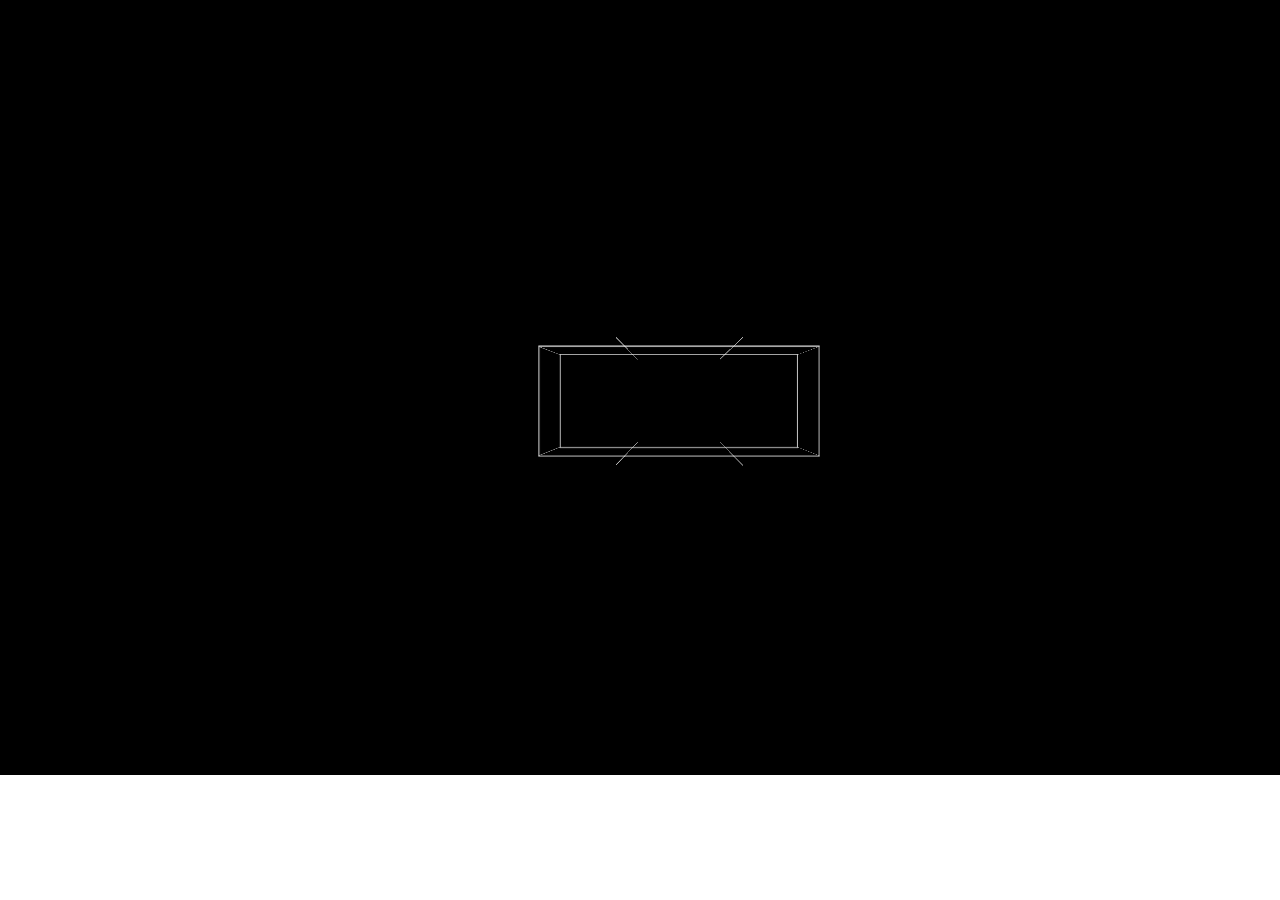
<file: index.html>
<!DOCTYPE html>
<html>
<head>
	<meta charset="utf-8">
	<meta name="viewport" content="width=device-width, initial-scale=1">
	<title></title>
	<link rel="stylesheet" href="https://cdnjs.cloudflare.com/ajax/libs/font-awesome/4.7.0/css/font-awesome.min.css">
   <style type="text/css">
      /* Center the loader */
      .loader {
  perspective: 600px;
  width: 100px;
  height: 100px;
}

.cube {
  width: 100%;
  height: 100%;
  transform-style: preserve-3d;
  animation: rotate 4s linear infinite;
}

.face {
  position: absolute;
  width: 100%;
  height: 100%;
  opacity: 0.8;
  border: 0.5px solid #fff;
}

.face:nth-child(1) {
  transform: rotateX(90deg) translateZ(50px);
}

.face:nth-child(2) {
  transform: rotateX(-90deg) translateZ(50px);
}

.face:nth-child(3) {
  transform: translateZ(50px);
}

.face:nth-child(4) {
  transform: rotateY(90deg) translateZ(50px);
}

.face:nth-child(5) {
  transform: rotateY(-90deg) translateZ(50px);
}

.face:nth-child(6) {
  transform: rotateY(180deg) translateZ(50px);
}

@keyframes rotate {
  0% {
    transform: rotateX(0deg) rotateY(0deg);
  }

  100% {
    transform: rotateX(360deg) rotateY(360deg);
  }
}


@-webkit-keyframes spin {
  0% { -webkit-transform: rotate(0deg); }
  100% { -webkit-transform: rotate(360deg); }
}

@keyframes spin {
  0% { transform: rotate(0deg); }
  100% { transform: rotate(360deg); }
}

/* Add animation to "page content" */
.animate-bottom {
  position: relative;
  -webkit-animation-name: animatebottom;
  -webkit-animation-duration: 1s;
  animation-name: animatebottom;
  animation-duration: 1s
}

@-webkit-keyframes animatebottom {
  from { bottom:-100px; opacity:0 } 
  to { bottom:0px; opacity:1 }
}

@keyframes animatebottom { 
  from{ bottom:-100px; opacity:0 } 
  to{ bottom:0; opacity:1 }
}

#myDiv {
  display: none;
  text-align: center;
}

.my{
   background-color: black;height: 775px;width: 100%;
}

 
 .blk{color: white;}  	
.blk:hover{color: red}

.blk1{color: black;}
.blk1:hover{color: red;}

.blk3{color: white;}
.blk3:hover{color: #2c3847}

.blk4{background: green;}
.blk4:hover{background: #2c3847}

.pbtn{color: white;}
.pbtn:hover{color:#2c3847;}


.btn{background: #256da1;}
.btn:hover{background: #253140}

.btn1{background: #912372;}
.btn1:hover{background: #253140}

.btn2{background:white;}
.btn2:hover{background:#253140} }

.img{height:400px;width:50%;background-size:110% 110%;transition: 2s; }
.img:hover{background-size: 100% 100%;transition: 2s;}

.sh{height: 100%;width: 100%;background:#0000007a}
.sh:hover{height: 100%;width: 100%;background: #21216a4d;}

.img2{height:400px;width:90%;background-size: 110% 110%;transition: 2s}
.img2:hover{background-size: 100% 100%;transition: 2s}

.s{background: #00000036;}


.img3{height: 400px;width: 90%;background-size: 110% 110%;transition: 2s}
.img3:hover{background-size: 100% 100%;transition: 2s}



.zoom{height: 250px;width: 30%;background-size: 100% 100%;transition: 2s}
.zoom:hover{background-size: 110% 110%;transition: 2s}

.font20{font-size:20px}
.font25{font-size:25px}
.font30{font-size:30px}

.h20{height: 20px}
.h25{height: 25px}
.h150{height: 150px}
.h200{height: 200px}
.h400{height: 400px}
.h500{height: 500px}
.h600{height: 600px}
.h700{height: 700px}



.h300{height: 300px}
.h200{height: 200px}
.h250{height: 250px}
.h100{height: 100px}
.w100{width: 100%}
.w30{width: 30%}
.w40{width: 40%}
.w50{width: 50%}
.w90{width: 90%}

.w70{width: 70%}
.w80{width: 80%}
.w85{width: 85%}
.w48{width: 48%}
.w5{width: 5%}
.w10{width: 10%}
.w15{width: 15%}







.fl{float: left;}
.mt10{margin-top: 10px;}
.mt20{margin-top: 20px}
.mt30{margin-top: 30px}
.mt40{margin-top: 40px}
.mt50{margin-top: 50px}


.pclw{color: white;}









.mb10{margin-bottom: 10px}
.mb20{margin-bottom: 20px}
.mb30{margin-bottom: 30px}
.mb40{margin-bottom: 40px}
.mb50{margin-bottom: 50px}
.mb60{margin-bottom: 60px}
.mb70{margin-bottom: 70px}
.mb80{margin-bottom: 80px}
.mb90{margin-bottom: 90px}
.mb100{margin-bottom: 100px}


.mr10{margin-right: 10px}
.mr50{margin-right: 50px}
.mr80{margin-right: 80px}
.mr90{margin-right: 90px}
.mr100{margin-right: 100px}









.mrl10{margin-left: 10px}
.mrl20{margin-left: 20px}
.mrl30{margin-left: 30px}
.mrl40{margin-left: 40px}
.mrl50{margin-left: 50px}
.mrl60{margin-left: 60px}
.mrl70{margin-left: 70px}
.mrl80{margin-left: 80px}
.mrl90{margin-left: 90px}
.mrl100{margin-left: 100px}



.hr3{color:white;}
.hr3:hover{color:#f75656 ;}



.clg{background: gold;}
.clgn{background: green;}
.clw{background: white;}
.clb{background: black;}
.clbe{background: blue;}


.w45{width: 45%}
.w20{width: 20%}
.mglt{margin-left: 10px}


.boxnew{height:35px;width:18%;border: azure;color: white;}
.boxhealth{height:35px;width:20%;border: azure;color: white;} 
.boxFashion{height:35px;width:25%;border: azure;color: white;} 
.boxmusic{height:35px;width:20%;border: azure;color: white;} 
.boxsports{height:35px;width:20%;border: azure;color: white;} 
.boxtrending{height:35px;width:25%;border: azure;color: white;} 





.Buynew{height:40px;width:10%;color: red;} 
.Buynew:hover{height:40px;width:10%;background: #f75656;color: white;}

.bbox{height: 100%;width: 100%;background: linear-gradient(to top, rgba(0, 0, 0, 1) 0%, rgba(0, 0, 0, 1) 10%, rgba(0, 0, 0, 0) 70%, rgba(0, 0, 0, 0) 100%);}
</style>


</head>
<body>

   <body onload="myFunction()" style="margin:0;">

      <div id="loader">
         <div class="my">
         <div class="loader" style="margin-left: 550px;margin-top: 350px;float: left;height: 100px;width: 20%;">
            <div class="cube">
                <div class="face"></div>
                <div class="face"></div>
                <div class="face"></div>
                <div class="face"></div>
                <div class="face"></div>
                <div class="face"></div>
            </div>
        </div>
      </div>
      </div>
      
      <div style="display:none;" id="myDiv" class="animate-bottom">








 <div style="height: 800px;width: 100%;">
   	<div style="height:50px;width: 100%;background: #464c4f;">
   		<i class="fa fa-clock-o" aria-hidden="true" style="color: white;font-size: 20px;margin: 15px 0px 0px 150px;"></i>
   		<span style="color:white;">2023-09-19</span>
   		<i class="fa fa-bolt" aria-hidden="true" style="color:white;font-size: 20px;margin: 0px 0px 0px 10px;"></i>
   		<span style="color:white;">bapunager,ahmedbad</span>
   		<i class="fa fa-facebook blk " aria-hidden="true" style="font-size: 20px;margin: 0px 0px 0px 750px;"></i>
   		<i class="fa fa-twitter blk" aria-hidden="true" style="font-size: 20px;margin: 0px 0px 0px 10px;"></i>
   		<i class="fa fa-instagram blk" aria-hidden="true" style="font-size:20px;margin:0px 0px 0px 10px"></i>
   	</div>

   	<div style="height:100px;width:100%;float: left;">
   		<img src="1.png" style="height:100px;width:11%;margin:0px 0px 0px 170px;float: left;">
   	<a href="index.html">	<span class="blk1" style="font-size:20px;margin:40px 0px 100px 100px;float: left;">HOME</span></a>
   	<a href="Blog.html"><span class="blk1" style="font-size:20px;margin:40px 0px 0px 10px;float: left;">BLOG</span></a>  
   	<a href="SHOPLIST.html"><span class="blk1" style="font-size: 20px;margin: 40px 0px 0px 10px;float: left;">SHOP LIST</span></a>

   	<a href="ACCOUNT.html">	<span class="blk1" style="font-size: 20px;margin: 40px 0px 0px 10px;float: left;">ACCOUNT</span></a>
   	<a href="CART.html">	<span class="blk1" style="font-size: 20px;margin: 40px 0px 0px 10px;float: left;">CART</span></a>
      <a href="CHECKOUT.html"><span class="blk1" style="font-size: 20px;margin: 40px 0px 0px 10px;float: left;">CHECKOUT</span></a>
   		<span class="blk1" style="font-size: 20px;margin: 40px 0px 0px 10px;float: left;">DETAIL</span>
      <a href="ABOUT US.html"><span class="blk1" style="font-size: 20px;margin: 40px 0px 0px 10px;float: left;">ABOUT US</span></a>
        <a href="CONTACT US.html"><span class="blk1" style="font-size: 20px;margin: 40px 0px 0px 10px;float: left;">CONTACT US</span></a>
        <i class="fa fa-search blk1" aria-hidden="true" style="margin: 40px 0px 0px 30px;"></i>
       </div>

  <div style="height:600px;width:60%;background:gold;float: left;background-image: url(1.jpg);background-position: center;background-size: cover;">
         <button class="btn" style="height:30px;width: 10%;margin: 480px 0px 0px 350px;border:azure;color: white;">#New</button> 
         <button class="btn1" style="height:30px;width: 10%;margin: 0px 0px 0px 0px;border:azure;color: white;">#Health</button>
         <p class="blk3" style="margin: 0px 0px 0px 250px;font-size:25px">DISCOVER YOUR TRUE HEALTH</p>
         <i class="fa fa-male blk3" aria-hidden="true" style="font-size:30px;margin-left: 270px;margin-top: 15px;float: left;"></i>
         <h3 class="blk3" style="float: left;margin: 20px 0px 0px 15px;">john doe</h3>
         <i class="fa fa-clock-o blk3" aria-hidden="true" style="font-size:30px;margin:15px 50px 0px 10px;float:left;"></i>
         <h3 class="blk3"   style="font-size:20px;margin: 20px 0px 0px -40px;float: left;">12 may</h3>
         <i class="fa fa-comments-o blk3" aria-hidden="true" style="font-size:30px;float:left;margin: 15px 0px 0px 15px;"></i>
         <p class="blk3" style="float: left;margin: 25px 0px 0px 10px;"> 5 comments</p>
      </div>

<!--------------1------------>




  <div style="height:300px;width:40%;background:red;float: left;background-image: url(2.jpg);background-position: center;background-size: cover;">
     <button class="btn"  style="height:40px;width: 20%;margin: 175px 0px 0px 175px;float: left;border: azure;color: white;">#Entertainment</button>
     <button class="blk4" style="height:40px;width:15%;margin:175px 0px 0px 10px;float:left;border: azure;color: white;">#Health</button>
     <h2 class="blk3" style="margin:10px 0px 0px 115px;float:left;font-size: 30px;">TOP 10 Dancer you should </h2>
     <i class="fa fa-male blk3" aria-hidden="true" style="font-size:30px;float:left;margin: 40px 0px 0px -300px;"></i>
     <h3 class="blk3" style="margin:5px 0px 0px 190px;float: left;font-size: 15px;">Micheal jackson </h3>
     <i class="fa fa-clock-o blk3" aria-hidden="true" style="font-size:20px;float: left;margin: 5px 0px 0px 10px;"></i>
     <h3 class="blk3" style="font-size:20px;float:left;margin: 0px 0px 220px 10px;">july</h3>
     <i class="fa fa-comments blk3" aria-hidden="true" style="float:left;margin: 5px 0px 0px 20px;font-size: 20px;"></i>
     <h3 class="blk3" style="float:left;margin: 5px 0px 0px 10px;font-size: 20px;">5 Comments</h3>

  </div>
<!--------------2----------->

    
    <div style="height:300px;width:40%;background:green;float: left;background-image:url(3.jpg) ;background-position: center;background-size: cover;">
      <button  class="blk4" style="height:40px;width:15%;margin:170px 0px 0px 190px;border: azure;float: left;color: white;">#Religion</button>
      <button  class="btn1" style="height:40px;width:15%;margin:170px 0px 0px 10px;float: left;border: azure;color: white;">#New</button>
      <h2 class="blk3" style="margin:10px 0px 0px 130px;float:left;font-size: 30px;">What did Buddha tech? </h2>
       <i class="fa fa-male blk3" aria-hidden="true" style="font-size:30px;margin: 50px 0px 0px -280px;float: left;"></i>
       <h3 class="blk3" style="margin:20px 0px 0px 180px;float: left;font-size: 15px;">Tom Richardson </h3>
       <i class="fa fa-clock-o blk3" aria-hidden="true" style="font-size:20px;float: left;margin: 20px 0px 0px 10px;"></i>
       <h3 class="blk3" style="font-size:15px;float:left;margin: 22px 0px 0px 5px;">12 june</h3>
       <i class="fa fa-comments blk3" aria-hidden="true" style="float:left;margin: 20px 0px 0px 10px;font-size: 20px;"></i>
       <h3 class="blk3" style="float:left;margin: 22px 0px 0px 10px;font-size: 15px;">5 Comments</h3>
      </div>
    
    </div>

 <!---------------3----------> 
 <!--------------second---------> 

 <div style="height:800px;width:100%;">
    <div style="height:50px;width:85%;background:red;float:left;margin: 20px 0px 0px 100px;border-radius: 1px ;">
       <div style="height:50px;width:20%;background:red;float: left;">
          <h3 style="color:white;font-size: 30px;margin: 5px 0px 10px 15px;">Breaking News</h3>
       </div>

       <div style="height:50px;width:79.8%;background:white;float: left;border: 1px solid black;">
       <marquee  style="margin: 15px 0px 0px 0px;font-size: 20px;"> 1.“Speaks perfect English”: Trump’s offensive praise of a Latino Border Patrol agent. 2.Watch J. Lo live her best life, Nicki Minaj go regal, and Ariana Grande go religious.3.Tesla fans have found a new person to blame for Elon Musk’s troubles: his girlfriend. 4.The Pentagon won’t check if US bombs killed kids in Yemen. CNN did it for them.</marquee>
       </div>
      

      <div style="height:700px;width:100%;float: left;">
         <h2 style="margin: 60px 0px 0px 0px;">Top Trading<hr></h2>
         <div class="img2" style="height:400px;width:50%;margin: 40px 0px 0px 0px ;float: left;background-image: url(4.jpg);background-position:center;">
            <div class="sh">
            <div  style="height:200px;width:100%;"></div>
            <div  style="height:200px;width:100%;background:">
            <h3 style="font-size: 25px;color: white;margin: 30px 0px 0px 50px;">Creativity comes within itself for everyone</h3>
            <button  class="btn" style="height:40px;width:15%;margin:0px 0px 0px 150px;border: azure;color: white;float: left;">#New</button>
            <button  class="blk4" style="height:40px;width:15%;margin:0px 0px 0px 10px;border: azure;color: white;">#Education</button>
            <button  class="btn1" style="height:40px;width:15%;margin:0px 0px 0px 10px;border: azure;color: white;">#Children</button>
            <p style="font-size:20px;color:white;margin: 0px 0px 0px 40px;float: left;">Lorem Ipsum has been the industry's standard dummy text ever since<br> the 1500s, when an unknown printer took a galley.</p>
            <i class="fa fa-male blk3" aria-hidden="true" style="font-size:30px;margin: 10px 0px 0px 190px;float: left;"></i>
            <h3 class="blk3" style="float: left;margin: 15px 0px 0px 10px;">john doe</h3>
            <i class="fa fa-clock-o blk3" aria-hidden="true" style="font-size:30px;margin:10px 0px 0px 10px;float:left;"></i>
            <h3 class="blk3"   style="margin: 15px 0px 0px 10px;float: left;">12 may</h3>
            <i class="fa fa-comments-o blk3" aria-hidden="true" style="font-size:30px;float:left;margin: 15px 0px 0px 15px;"></i>
            <p class="blk3" style="float: left;margin: 20px 0px 0px 10px;"> 2 comments</p>
            </div>
              </div>
            </div>

<!------------------2---------->
      

         <div class="bbox" style="height:400px;width:20%;background:green;;float: left;margin:40px 0px 0px 30px;background-image: url(5.jpg);position: center;background-size: cover;">
            <div class="bbox fl">
            <h3 style="color: white;font-size:20px;margin: 280px 0px 0px 15px;">Traffic,A Big Problem<hr style="width:90%;margin:10px 0px 0px 0px"></h3>
             <i class="fa fa-male blk3" aria-hidden="true" style="font-size:20px;margin: 10px 0px 0px 20px;float: left;"></i>
            <h3 class="blk3" style="float: left;margin: 10px 0px 0px 10px;">john doe</h3>
             <i class="fa fa-clock-o blk3" aria-hidden="true" style="font-size:20px;margin:10px 0px 0px 10px;float:left;"></i>
            <h3 class="blk3"   style="margin: 10px 0px 0px 10px;float: left;">12 may</h3>
            <button  class="btn" style="height:40px;width:25%;margin:0px 0px 0px 40px;border: azure;color: white;float: left;">#New</button>
            <button  class="btn1" style="height:40px;width:35%;margin:0px 0px 0px 10px;border: azure;color: white;">#Political</button>
            <



         </div>






         <div  style="height:400px;width:20%;background:black;;float: left;margin:40px 0px 0px 20px;background-image: url(6.jpg);position: center;background-size: cover;">
            <div class="bbox fl">
            <h3 style="color:white;font-size: 20px;margin: 280px 0px 0px 15px ;">Best Gadgets in town<hr style="width:90%;margin:10px 0px 0px 0px"></h3>
            <i class="fa fa-male blk3" aria-hidden="true" style="font-size:20px;margin: 10px 0px 0px 20px;float: left;color: white;"></i>
            <h3 class="blk3" style="float: left;margin: 10px 0px 0px 10px;color: white;">Mr.Gadget</h3>
            <i class="fa fa-clock-o blk3" aria-hidden="true" style="font-size:20px;margin:10px 0px 0px 5px;float:left;color: white;"></i>
            <h3 class="blk3"   style="margin: 10px 0px 0px 5px;float: left;color: white;">12 April</h3>
            <button  class="btn" style="height:40px;width:25%;margin:0px 0px 0px 50px;border: azure;color: white;float: left;">#New</button>
             <button  class="blk4" style="height:40px;width:35%;margin:0px 0px 0px 10px;border: azure;color: white;">#Health</button>
             </div>
         </div>
        <div  style="height:100px;width:80%;float: left;margin: 40px 0px 0px 70px;">
           <img src="7.jpg" style="height:100px;width: 100%;">
        </div> 
        </div>
        </div>
        </div>

 <!------------three-------->
   <div style="height:500px;width:100%;float: left;">
      <div style="height:100px;width:100%;">
      <h3 style="font-size: 30px;margin: 5px 0px 0px 90px;">Latest Post<hr style="width:90%;margin: 0px 0px 0px 0px;"></h3></div>


       <div style="height:500px;width:50%;float: left;">
          <div class="img2" style="height:400px;width:90%;margin: 0px 0px 0px 60px;background-image: url(8.jpg);background-position: center;">
            <div class="mt100" style="height:200px;width:100%;background:#00000057;margin:200px 0px 0px 0px;float:left;">
            <h3 style="font-size:25px;color:white;margin: 10px 0px 0px 70px;">New Genration of People loving food</h3>
            <button  class="btn" style="height:35px;width:10%;margin:0px 0px 0px 120px;border: azure;color: white;float: left;">#New</button>
            <button  class="blk4" style="height:35px;width:15%;margin:0px 0px 0px 5px;border: azure;color: white;">#Sports</button>
             <button  class="btn1" style="height:35px;width:15%;margin:0px 0px 0px 5px;border: azure;color: white;">#Trading</button>
             <p style="font-size:20px;color:white;margin: 10px 0px 0px 40px;">Lorem Ipsum has been the industry's standard dummy text ever since<br> the 1500s, when an unknown printer took a galley.</p>
             <i class="fa fa-male blk3" aria-hidden="true" style="font-size:30px;margin: 30px 0px 0px 80px;float: left;"></i>
            <h3 class="blk3" style="float: left;margin: 30px 0px 0px 10px;">john doe</h3>
            <i class="fa fa-clock-o blk3" aria-hidden="true" style="font-size:30px;margin:30px 0px 0px 10px;float:left;"></i>
            <h3 class="blk3"   style="margin: 30px 0px 0px 10px;float: left;">12 may</h3>
            <i class="fa fa-comments-o blk3" aria-hidden="true" style="font-size:30px;float:left;margin: 25px 0px 0px 10px;"></i>
            <p class="blk3" style="float: left;margin: 35px 0px 0px 10px;"> 2 comments</p>

             </div>
          </div>
          </div>
       




         <div style="height:500px;width:50%;float: left;">
            <div class="img2" style="height:400px;width:90%;margin: 0px 0px 0px 10px;background-image: url(9.jpg);background-position: center;">
                <div style="height:200px;width:100%;background:#00000057;margin:200px 0px 0px 0px;float:left;">
                <h3 style="font-size:25px;color:white;margin: 10px 0px 0px 30px;">2018's most fascinating Governor's Election,explained</h3>
                <button  class="btn" style="height:35px;width:10%;margin:0px 0px 0px 180px;border: azure;color: white;float: left;">#New</button>
                <button  class="blk4" style="height:35px;width:15%;margin:0px 0px 0px 5px;border: azure;color: white;">#Security</button>
                <button  class="btn1" style="height:35px;width:15%;margin:0px 0px 0px 5px;border: azure;color: white;">#Politics</button>
                 <p style="font-size:20px;color:white;margin: 10px 0px 0px 40px;">Lorem Ipsum has been the industry's standard dummy text ever since<br> the 1500s, when an unknown printer took a galley.</p>
             <i class="fa fa-male blk3" aria-hidden="true" style="font-size:30px;margin: 30px 0px 0px 150px;float: left;"></i>
            <h3 class="blk3" style="float: left;margin: 30px 0px 0px 10px;">john doe</h3>
            <i class="fa fa-clock-o blk3" aria-hidden="true" style="font-size:30px;margin:30px 0px 0px 10px;float:left;"></i>
            <h3 class="blk3"   style="margin: 30px 0px 0px 10px;float: left;">12 may</h3>
            <i class="fa fa-comments-o blk3" aria-hidden="true" style="font-size:30px;float:left;margin: 25px 0px 0px 10px;"></i>
            <p class="blk3" style="float: left;margin: 35px 0px 0px 10px;"> 2 comments</p>
   

         </div>
         </div>
         </div>
    </div>






 </div>         



<div class="h600 w100 fl " > 



<div class="h600 w45 fl " style="margin-left: 60px;"> 
   <div class="h150 w30 fl mt20 " > <img class="h150 w100" src="10.jpg"> </div>
   <div class="h150 w70 fl mt20 " ><p class="font20 mglt">Watch: the 3 best performances of the 2018 VMAs</p>
     <i class="fa fa-male blk3" aria-hidden="true" style="font-size:30px;margin: 0px 0px 0px 10px;float: left;"></i>
            <h3 class="blk3" style="float: left;margin: 0px 0px 0px 10px;">john doe</h3>
            <i class="fa fa-clock-o blk3" aria-hidden="true" style="font-size:30px;margin:0px 0px 0px 10px;float:left;"></i>
            <h3 class="blk3"   style="margin: 0px 0px 0px 10px;float: left;">12 may</h3>
            <i class="fa fa-comments-o blk3" aria-hidden="true" style="font-size:30px;float:left;margin: -5px 0px 0px 10px;"></i>
            <p class="blk3" style="float: left;margin: 5px 0px 0px 10px;"> 2 comments</p>
            <button class="boxnew btn" style="margin:40px 0px 0px -330px">#New</button>
            <button class="boxhealth blk4">#Health</button>

    </div>
    <hr class="w100" style="margin-top: 10px;float: left;" >


<div class="h150 w30 fl  mt20" ><img class="h150 w100" src="11.jpg"> </div>
   <div class="h150 w70 fl mt20 " ><p class="font20 mglt">Music bringing people together everywhere</p>
     <i class="fa fa-male blk3" aria-hidden="true" style="font-size:30px;margin: 0px 0px 0px 10px;float: left;"></i>
            <h3 class="blk3" style="float: left;margin: 0px 0px 0px 10px;">john doe</h3>
            <i class="fa fa-clock-o blk3" aria-hidden="true" style="font-size:30px;margin:0px 0px 0px 10px;float:left;"></i>
            <h3 class="blk3"   style="margin: 0px 0px 0px 10px;float: left;">12 may</h3>
            <i class="fa fa-comments-o blk3" aria-hidden="true" style="font-size:30px;float:left;margin: -5px 0px 0px 10px;"></i>
            <p class="blk3" style="float: left;margin: 5px 0px 0px 10px;"> 2 comments</p>
            <button class="boxnew btn" style="margin:40px 0px 0px -330px">#New</button>
            <button class="boxhealth btn1">#Health</button>
          </div>
           <hr class="w100" style="margin-top: 10px;float: left;" >

<div class="h150 w30 fl mt20 " ><img class="h150 w100" src="12.jpg"> </div>
   <div class="h150 w70 fl mt20 " ><p class="font20 mglt">“Speaks perfect English”: Trump’s offensive praise of a Latino Border Patrol agent</p>
    <i class="fa fa-male blk3" aria-hidden="true" style="font-size:30px;margin: 0px 0px 0px 10px;float: left;"></i>
            <h3 class="blk3" style="float: left;margin: 0px 0px 0px 10px;">john doe</h3>
            <i class="fa fa-clock-o blk3" aria-hidden="true" style="font-size:30px;margin:0px 0px 0px 10px;float:left;"></i>
            <h3 class="blk3"   style="margin: 0px 0px 0px 10px;float: left;">12 may</h3>
            <i class="fa fa-comments-o blk3" aria-hidden="true" style="font-size:30px;float:left;margin: -5px 0px 0px 10px;"></i>
            <p class="blk3" style="float: left;margin: 5px 0px 0px 10px;"> 2 comments</p>
            <button class="boxnew btn" style="margin:30px 0px 0px -330px">#New</button>
            <button class="boxhealth blk4">#Health</button>
             </div>

           </div>
           



<div class="h600 w45 fl " style="margin-left:20px"> 
  <div class="h150 w30 fl  mt20" ><img class="h150 w100" src="13.jpg"> </div>
   <div class="h150 w70 fl mt20 "><p class="font20 mglt" style="margin-top: 10px;">7 reasons Hollywood doesn’t make romantic comedies anymore</p>
     <i class="fa fa-male blk3" aria-hidden="true" style="font-size:30px;margin: -10px 0px 10px 10px;float: left;"></i>
            <h3 class="blk3" style="float: left;margin: -10px 0px 0px 10px;">john doe</h3>
            <i class="fa fa-clock-o blk3" aria-hidden="true" style="font-size:30px;margin:-10px 0px 0px 10px;float:left;"></i>
            <h3 class="blk3"   style="margin: -10px 0px 0px 10px;float: left;">12 may</h3>
            <i class="fa fa-comments-o blk3" aria-hidden="true" style="font-size:30px;float:left;margin: -10px 0px 0px 10px;"></i>
            <p class="blk3" style="float: left;margin: -5px 0px 0px 10px;"> 2 comments</p>
            <button class="boxnew btn1" style="margin:30px 0px 0px -330px">#New</button>
            <button class="boxhealth blk4">#sports</button>
           </div>
            <hr class="w100" style="margin-top: 10px;float: left;" >

   <div class="h150 w30 fl  mt20"><img class="h150 w100" src="14.jpg"> </div>
   <div class="h150 w70 fl mt20 "><p class="font20 mglt">Must have gadgets in this century</p>
    <i class="fa fa-male blk3" aria-hidden="true" style="font-size:30px;margin: 0px 0px 0px 10px;float: left;"></i>
            <h3 class="blk3" style="float: left;margin: 0px 0px 0px 10px;">john doe</h3>
            <i class="fa fa-clock-o blk3" aria-hidden="true" style="font-size:30px;margin:0px 0px 0px 10px;float:left;"></i>
            <h3 class="blk3"   style="margin: 0px 0px 0px 10px;float: left;">12 may</h3>
            <i class="fa fa-comments-o blk3" aria-hidden="true" style="font-size:30px;float:left;margin: -5px 0px 0px 10px;"></i>
            <p class="blk3" style="float: left;margin: 5px 0px 0px 10px;"> 2 comments</p>
            <button class="boxnew btn" style="margin:40px 0px 0px -330px">#New</button>
            <button class="boxhealth btn1">#Health</button>
            </div>
          <hr class="w100" style="margin-top: 10px;float: left;" >




<div class="h200 w30 fl mt20 "><img class="h150 w100" src="15.jpg"> </div>
   <div class="h200 w70 fl mt20 " ><p class="font20 mglt">Why conservatives love to hate Alexandria Ocasio-Cortez</p> 
        <i class="fa fa-male blk3" aria-hidden="true" style="font-size:30px;margin: 0px 0px 0px 10px;float: left;"></i>
            <h3 class="blk3" style="float: left;margin: 0px 0px 0px 10px;">john doe</h3>
            <i class="fa fa-clock-o blk3" aria-hidden="true" style="font-size:30px;margin:0px 0px 0px 10px;float:left;"></i>
            <h3 class="blk3"   style="margin: 0px 0px 0px 10px;float: left;">12 may</h3>
            <i class="fa fa-comments-o blk3" aria-hidden="true" style="font-size:30px;float:left;margin: -5px 0px 0px 10px;"></i>
            <p class="blk3" style="float: left;margin: 5px 0px 0px 10px;"> 2 comments</p>
            <button class="boxnew btn" style="margin:40px 0px 0px -330px">#New</button>
            <button class="boxhealth blk4">#Health</button>
         </div>
         </div>

     </div>

  <!-----------both side images text line over--------------->  
  
  <div style="height: 350px;width: 100%;background: gold;float: left;background-image: url(16.jpg);background-position: center;background-size: cover;background-attachment: fixed;">
      <h1 style="font-size:50px;color: white;"><center>Build your dream magazine now</h1>
      <h3 style="font-size:20px;;color: white;"><center>Lorem ipsum is placeholder text commonly used in the graphic, print, and publishing industries for previewing <br> layouts and visual mockups. Lorem ipsum dolor sit amet, consectetur adipiscing elit, sed do eiusmod tempor <br> incididunt ut labore et dolore magna aliqua.</h3>
         <button class="Buynew" style="height:40px;width:10%;float:left;border: 1px solid white ;border-radius: 30px;margin: 20px 0px 0px 600px;"><center>Buy Now</button>
  </center></div> 



<!-------------four------------>

<div class="h600 w100  fl ">
<div class="h100 w100 clw fl ">
   <h1 style="margin:60px 0px 0px 100px">Most Viewed</h1>
    </div>
    <hr style="width: 83%;height:2px;background: black;margin-left: 90px;">


<div class="h500 w100 fl ">
   <div class="h400 w20 clw fl mrl10" style="margin-top: 20px; margin-left: 100px;background-image: url(17.jpg);background-size: cover;">
      <div class="bbox fl">
      <h3 class="hr3" style="font-size:20px;margin: 270px 0px 0px 40px;">Technology and Music</h3>
      <hr class="w70 clb">
      <i class="fa fa-male blk3" aria-hidden="true" style="font-size:30px;margin: 0px 0px 0px 30px;float: left;"></i>
       <h3 class="blk3" style="float: left;margin: 0px 0px 0px 10px;">john doe</h3>
       <i class="fa fa-clock-o blk3" aria-hidden="true" style="font-size:30px;margin:0px 0px 0px 10px;float:left;"></i>
      <h3 class="blk3"   style="margin: 0px 0px 0px 10px;float: left;">12 may</h3>
      <button class="boxnew btn" style="margin:20px 0px 0px 80px">#New</button>
      <button class="boxhealth btn1">#Health</button>
   </div></div>








   <div class="h400 w20 clw fl mrl10 " style="margin-top: 20px;background-image: url(18.jpg);background-size: cover;">
      <div class="bbox fl">
      <h3 class="hr3" style="font-size:20px;margin: 270px 0px 0px 40px;">Raising a child</h3>
      <hr class="w70 clb">
      <i class="fa fa-male blk3" aria-hidden="true" style="font-size:30px;margin: 0px 0px 0px 30px;float: left;"></i>
       <h3 class="blk3" style="float: left;margin: 0px 0px 0px 10px;">john doe</h3>
       <i class="fa fa-clock-o blk3" aria-hidden="true" style="font-size:30px;margin:0px 0px 0px 10px;float:left;"></i>
      <h3 class="blk3"   style="margin: 0px 0px 0px 10px;float: left;">12 may</h3>
      <button class="boxnew btn" style="margin:20px 0px 0px 80px">#New</button>
      <button class="boxhealth blk4">#Health</button>
   </div></div>





   <div class="h400 w20 clw fl mrl10 " style="margin-top: 20px;background-image: url(19.jpg);background-size: cover;">
      <div class="bbox fl">
      <h3 class="hr3" style="font-size:20px;margin: 270px 0px 0px 40px;">Traveling</h3>
      <hr class="w70 clb">
      <i class="fa fa-male blk3" aria-hidden="true" style="font-size:30px;margin: 0px 0px 0px 30px;float: left;"></i>
       <h3 class="blk3" style="float: left;margin: 0px 0px 0px 10px;">john doe</h3>
       <i class="fa fa-clock-o blk3" aria-hidden="true" style="font-size:30px;margin:0px 0px 0px 10px;float:left;"></i>
      <h3 class="blk3"   style="margin: 0px 0px 0px 10px;float: left;">12 may</h3>
      <button class="boxnew btn1" style="margin:20px 0px 0px 80px">#New</button>
      <button class="boxhealth blk4">#Health</button>
   </div></div>


   <div class="h400 w20 clw fl mrl10 " style="margin-top: 20px;background-image: url(20.jpg);background-size: cover;">
      <div class="bbox fl">
       <h3 class="hr3" style="font-size:20px;margin: 270px 0px 0px 40px;">Raising a child</h3>
      <hr class="w70 clb">
      <i class="fa fa-male blk3" aria-hidden="true" style="font-size:30px;margin: 0px 0px 0px 30px;float: left;"></i>
       <h3 class="blk3" style="float: left;margin: 0px 0px 0px 10px;">john doe</h3>
       <i class="fa fa-clock-o blk3" aria-hidden="true" style="font-size:30px;margin:0px 0px 0px 10px;float:left;"></i>
      <h3 class="blk3"   style="margin: 0px 0px 0px 10px;float: left;">12 may</h3>
      <button class="boxnew btn" style="margin:20px 0px 0px 80px">#New</button>
      <button class="boxhealth blk4">#Health</button>
   </div></div>
   </div>


  <!-------------five----------->



  <div class="h600 w100  fl">
     <div class="h100 w100  fl">
        <h2 class="font30 fl" style="margin-left:150px;margin-top:40px">Categories</h2>
         <button class="btn2" style="margin:30px 0px 0px 500px;color: #0000009e;border: white;">
         <i class="fa fa-globe fl font20" aria-hidden="true" style="margin:15px 0px 0px 0px;"></i> 
        <h3 class="fl mrl10">Entertainment</h3>

       <button class="btn2" style="margin:0px 0px 0px 10px;color: #0000009e;border: white;">
       <i class="fa fa-address-card fl mt20" aria-hidden="true"></i> 
        <h3 class="fl mrl10 mt20">Politics</h3>
       
      
        <button class="btn2" style="margin:0px 0px 0px 10px;color: #0000009e;border: white;">
       <i class="fa fa-briefcase fl mt20" aria-hidden="true"></i>
        <h3 class="fl mrl10 mt20">Business</h3>

        <button class="btn2" style="margin:0px 0px 0px 10px;color: #0000009e;border: white;">
       <i class="fa fa-trophy fl mt20" aria-hidden="true"></i>
        <h3 class="fl mrl10 mt20">Sports</h3> 



     
     </button>
     </div><hr class="w80">

     <div class="h500 w50  fl">
        <div class="h500 w90 img2" style="margin :20px 0px 0px 50px;background-image:url(21.jpg);background-position: center;">
         <div class="s" style="height:100%;width:100%">
            <div class="h200 w100  fl "></div>
         <div class="h200 w100  fl" style="background: #00000059;">
           <h3 style="font-size:25px;color:white;margin: 10px 0px 0px 70px;">New Genration of People loving food</h3>
            <button  class="btn" style="height:35px;width:10%;margin:0px 0px 0px 120px;border: azure;color: white;float: left;">#New</button>
            <button  class="blk4" style="height:35px;width:15%;margin:0px 0px 0px 5px;border: azure;color: white;">#Sports</button>
             <button  class="btn1" style="height:35px;width:15%;margin:0px 0px 0px 5px;border: azure;color: white;">#Trading</button>
             <p style="font-size:20px;color:white;margin: 10px 0px 0px 40px;">Lorem Ipsum has been the industry's standard dummy text ever since the 1500s, when an unknown printer took a galley.</p>
             <i class="fa fa-male blk3" aria-hidden="true" style="font-size:30px;margin: 30px 0px 0px 80px;float: left;"></i>
            <h3 class="blk3" style="float: left;margin: 30px 0px 0px 10px;">john doe</h3>
            <i class="fa fa-clock-o blk3" aria-hidden="true" style="font-size:30px;margin:30px 0px 0px 10px;float:left;"></i>
            <h3 class="blk3"   style="margin: 30px 0px 0px 10px;float: left;">12 may</h3>
            <i class="fa fa-comments-o blk3" aria-hidden="true" style="font-size:30px;float:left;margin: 25px 0px 0px 10px;"></i>
            <p class="blk3" style="float: left;margin: 35px 0px 0px 10px;"> 2 comments</p>
         </div>
         </div>
         </div>
         </div>


     <div class="h500 w50 fl ">
     <div class="h400 w80 img2" style="margin :0px 0px 0px 10px">
      <div class="h150 w30 fl  mt20" ><img class="h150 w100" src="13.jpg"> </div>
   <div class="h150 w70 fl mt20 "><p class="font20 mglt" style="margin-top: 10px;">7 reasons Hollywood doesn’t make romantic comedies anymore</p>
     <i class="fa fa-male blk3" aria-hidden="true" style="font-size:30px;margin: -10px 0px 10px 10px;float: left;"></i>
            <h3 class="blk3" style="float: left;margin: -10px 0px 0px 10px;">john doe</h3>
            <i class="fa fa-clock-o blk3" aria-hidden="true" style="font-size:30px;margin:-10px 0px 0px 10px;float:left;"></i>
            <h3 class="blk3"   style="margin: -10px 0px 0px 10px;float: left;">12 may</h3>
            <i class="fa fa-comments-o blk3" aria-hidden="true" style="font-size:30px;float:left;margin: -10px 0px 0px 10px;"></i>
            <p class="blk3" style="float: left;margin: -5px 0px 0px 10px;"> 2 comments</p>
            <button class="boxnew btn1" style="margin:30px 0px 0px -330px">#New</button>
            <button class="boxhealth blk4">#sports</button>
           </div>
            <hr class="w100" style="margin-top: 10px;float: left;" >

   <div class="h150 w30 fl  mt20"><img class="h150 w100" src="14.jpg"> </div>
   <div class="h150 w70 fl mt20 "><p class="font20 mglt">Must have gadgets in this century</p>
    <i class="fa fa-male blk3" aria-hidden="true" style="font-size:30px;margin: 0px 0px 0px 10px;float: left;"></i>
            <h3 class="blk3" style="float: left;margin: 0px 0px 0px 10px;">john doe</h3>
            <i class="fa fa-clock-o blk3" aria-hidden="true" style="font-size:30px;margin:0px 0px 0px 10px;float:left;"></i>
            <h3 class="blk3"   style="margin: 0px 0px 0px 10px;float: left;">12 may</h3>
            <i class="fa fa-comments-o blk3" aria-hidden="true" style="font-size:30px;float:left;margin: -5px 0px 0px 10px;"></i>
            <p class="blk3" style="float: left;margin: 5px 0px 0px 10px;"> 2 comments</p>
            <button class="boxnew btn" style="margin:40px 0px 0px -330px">#New</button>
            <button class="boxhealth btn1">#Health</button>
            </div>
          <hr class="w100" style="margin-top: 10px;float: left;" >




<div class="h200 w30 fl mt20 "><img class="h150 w100" src="15.jpg"> </div>
   <div class="h200 w70 fl mt20 " ><p class="font20 mglt">Why conservatives love to hate Alexandria Ocasio-Cortez</p> 
        <i class="fa fa-male blk3" aria-hidden="true" style="font-size:30px;margin: 0px 0px 0px 10px;float: left;"></i>
            <h3 class="blk3" style="float: left;margin: 0px 0px 0px 10px;">john doe</h3>
            <i class="fa fa-clock-o blk3" aria-hidden="true" style="font-size:30px;margin:0px 0px 0px 10px;float:left;"></i>
            <h3 class="blk3"   style="margin: 0px 0px 0px 10px;float: left;">12 may</h3>
            <i class="fa fa-comments-o blk3" aria-hidden="true" style="font-size:30px;float:left;margin: -5px 0px 0px 10px;"></i>
            <p class="blk3" style="float: left;margin: 5px 0px 0px 10px;"> 2 comments</p>
            <button class="boxnew btn" style="margin:40px 0px 0px -330px">#New</button>
            <button class="boxhealth blk4">#Health</button>

        </div>
       </div> 
       </div>
       </div>

<!---------------Six-------------- ARMY--->

 <div class="h600 w100 fl">
    <div class="h500 w50 fl mt20" style="margin-top: 80px;">
      <div class="h150 w30 fl mt20 " > <img class="h150 w100" src="10.jpg"> </div>
   <div class="h150 w70 fl mt20 " ><p class="font20 mglt">Watch: the 3 best performances of the 2018 VMAs</p>
     <i class="fa fa-male blk3" aria-hidden="true" style="font-size:30px;margin: 0px 0px 0px 10px;float: left;"></i>
            <h3 class="blk3" style="float: left;margin: 0px 0px 0px 10px;">john doe</h3>
            <i class="fa fa-clock-o blk3" aria-hidden="true" style="font-size:30px;margin:0px 0px 0px 10px;float:left;"></i>
            <h3 class="blk3"   style="margin: 0px 0px 0px 10px;float: left;">12 may</h3>
            <i class="fa fa-comments-o blk3" aria-hidden="true" style="font-size:30px;float:left;margin: -5px 0px 0px 10px;"></i>
            <p class="blk3" style="float: left;margin: 5px 0px 0px 10px;"> 2 comments</p>
            <button class="boxnew btn" style="margin:40px 0px 0px -330px">#New</button>
            <button class="boxhealth blk4">#Health</button>

    </div>
    <hr class="w100" style="margin-top: 10px;float: left;" >


<div class="h150 w30 fl  mt20" ><img class="h150 w100" src="11.jpg"> </div>
   <div class="h150 w70 fl mt20 " ><p class="font20 mglt">Music bringing people together everywhere</p>
     <i class="fa fa-male blk3" aria-hidden="true" style="font-size:30px;margin: 0px 0px 0px 10px;float: left;"></i>
            <h3 class="blk3" style="float: left;margin: 0px 0px 0px 10px;">john doe</h3>
            <i class="fa fa-clock-o blk3" aria-hidden="true" style="font-size:30px;margin:0px 0px 0px 10px;float:left;"></i>
            <h3 class="blk3"   style="margin: 0px 0px 0px 10px;float: left;">12 may</h3>
            <i class="fa fa-comments-o blk3" aria-hidden="true" style="font-size:30px;float:left;margin: -5px 0px 0px 10px;"></i>
            <p class="blk3" style="float: left;margin: 5px 0px 0px 10px;"> 2 comments</p>
            <button class="boxnew btn" style="margin:40px 0px 0px -330px">#New</button>
            <button class="boxhealth btn1">#Health</button>
          </div>
           <hr class="w100" style="margin-top: 10px;float: left;" >

<div class="h150 w30 fl mt20 " ><img class="h150 w100" src="12.jpg"> </div>
   <div class="h150 w70 fl mt20 " ><p class="font20 mglt">“Speaks perfect English”: Trump’s offensive praise of a Latino Border Patrol agent</p>
    <i class="fa fa-male blk3" aria-hidden="true" style="font-size:30px;margin: 0px 0px 0px 10px;float: left;"></i>
            <h3 class="blk3" style="float: left;margin: 0px 0px 0px 10px;">john doe</h3>
            <i class="fa fa-clock-o blk3" aria-hidden="true" style="font-size:30px;margin:0px 0px 0px 10px;float:left;"></i>
            <h3 class="blk3"   style="margin: 0px 0px 0px 10px;float: left;">12 may</h3>
            <i class="fa fa-comments-o blk3" aria-hidden="true" style="font-size:30px;float:left;margin: -5px 0px 0px 10px;"></i>
            <p class="blk3" style="float: left;margin: 5px 0px 0px 10px;"> 2 comments</p>
            <button class="boxnew btn" style="margin:30px 0px 0px -330px">#New</button>
            <button class="boxhealth blk4">#Health</button>
             </div>
       
    </div>






    <div class="h600 w50 fl">
     <div class="img2" style="height:500px;width:90%;margin: 100px 0px 0px 10px;background-image: url(9.jpg);background-position: center;">
                <div style="height:250px;width:100%;background:#00000057;margin:250px 0px 0px 0px;float:left;">
                <h3 style="font-size:25px;color:white;margin: 10px 0px 0px 30px;">2018's most fascinating Governor's Election,explained</h3>
                <button  class="btn" style="height:35px;width:10%;margin:0px 0px 0px 180px;border: azure;color: white;float: left;">#New</button>
                <button  class="blk4" style="height:35px;width:15%;margin:0px 0px 0px 5px;border: azure;color: white;">#Security</button>
                <button  class="btn1" style="height:35px;width:15%;margin:0px 0px 0px 5px;border: azure;color: white;">#Politics</button>
                 <p style="font-size:20px;color:white;margin: 10px 0px 0px 40px;">Lorem Ipsum has been the industry's standard dummy text ever since<br> the 1500s, when an unknown printer took a galley.</p>
             <i class="fa fa-male blk3" aria-hidden="true" style="font-size:30px;margin: 30px 0px 0px 150px;float: left;"></i>
            <h3 class="blk3" style="float: left;margin: 30px 0px 0px 10px;">john doe</h3>
            <i class="fa fa-clock-o blk3" aria-hidden="true" style="font-size:30px;margin:30px 0px 0px 10px;float:left;"></i>
            <h3 class="blk3"   style="margin: 30px 0px 0px 10px;float: left;">12 may</h3>
            <i class="fa fa-comments-o blk3" aria-hidden="true" style="font-size:30px;float:left;margin: 25px 0px 0px 10px;"></i>
            <p class="blk3" style="float: left;margin: 35px 0px 0px 10px;"> 2 comments</p>
      
    </div>

 </div></div>
</div>
<!----------------Seven------------->
<div class="h100 w100  fl"></div>

 <div class="h600 w100 fl mb50">

    <div class="h500 w50  fl">
        <div class="h500 w90 img2" style="margin :20px 0px 0px 50px;background-image:url(21.jpg);background-position: center;">
         <div class="s" style="height:100%;width:100%">
            <div class="h200 w100  fl "></div>
         <div class="h200 w100  fl" style="background: #00000059;">
           <h3 style="font-size:25px;color:white;margin: 10px 0px 0px 70px;">New Genration of People loving food</h3>
            <button  class="btn" style="height:35px;width:10%;margin:0px 0px 0px 120px;border: azure;color: white;float: left;">#New</button>
            <button  class="blk4" style="height:35px;width:15%;margin:0px 0px 0px 5px;border: azure;color: white;">#Sports</button>
             <button  class="btn1" style="height:35px;width:15%;margin:0px 0px 0px 5px;border: azure;color: white;">#Trading</button>
             <p style="font-size:20px;color:white;margin: 10px 0px 0px 40px;">Lorem Ipsum has been the industry's standard dummy text ever since the 1500s, when an unknown printer took a galley.</p>
             <i class="fa fa-male blk3" aria-hidden="true" style="font-size:30px;margin: 30px 0px 0px 80px;float: left;"></i>
            <h3 class="blk3" style="float: left;margin: 30px 0px 0px 10px;">john doe</h3>
            <i class="fa fa-clock-o blk3" aria-hidden="true" style="font-size:30px;margin:30px 0px 0px 10px;float:left;"></i>
            <h3 class="blk3"   style="margin: 30px 0px 0px 10px;float: left;">12 may</h3>
            <i class="fa fa-comments-o blk3" aria-hidden="true" style="font-size:30px;float:left;margin: 25px 0px 0px 10px;"></i>
            <p class="blk3" style="float: left;margin: 35px 0px 0px 10px;"> 2 comments</p>
         </div>
         </div>
         </div>
         </div>
    

  <div class="h500 w50 fl ">
     <div class="h400 w80 img2" style="margin :0px 0px 0px 10px">
      <div class="h150 w30 fl  mt20" ><img class="h150 w100" src="13.jpg"> </div>
   <div class="h150 w70 fl mt20 "><p class="font20 mglt" style="margin-top: 10px;">7 reasons Hollywood doesn’t make romantic comedies anymore</p>
     <i class="fa fa-male blk3" aria-hidden="true" style="font-size:30px;margin: -10px 0px 10px 10px;float: left;"></i>
            <h3 class="blk3" style="float: left;margin: -10px 0px 0px 10px;">john doe</h3>
            <i class="fa fa-clock-o blk3" aria-hidden="true" style="font-size:30px;margin:-10px 0px 0px 10px;float:left;"></i>
            <h3 class="blk3"   style="margin: -10px 0px 0px 10px;float: left;">12 may</h3>
            <i class="fa fa-comments-o blk3" aria-hidden="true" style="font-size:30px;float:left;margin: -10px 0px 0px 10px;"></i>
            <p class="blk3" style="float: left;margin: -5px 0px 0px 10px;"> 2 comments</p>
            <button class="boxnew btn1" style="margin:30px 0px 0px -330px">#New</button>
            <button class="boxhealth blk4">#sports</button>
           </div>
            <hr class="w100" style="margin-top: 10px;float: left;" >

   <div class="h150 w30 fl  mt20"><img class="h150 w100" src="14.jpg"> </div>
   <div class="h150 w70 fl mt20 "><p class="font20 mglt">Must have gadgets in this century</p>
    <i class="fa fa-male blk3" aria-hidden="true" style="font-size:30px;margin: 0px 0px 0px 10px;float: left;"></i>
            <h3 class="blk3" style="float: left;margin: 0px 0px 0px 10px;">john doe</h3>
            <i class="fa fa-clock-o blk3" aria-hidden="true" style="font-size:30px;margin:0px 0px 0px 10px;float:left;"></i>
            <h3 class="blk3"   style="margin: 0px 0px 0px 10px;float: left;">12 may</h3>
            <i class="fa fa-comments-o blk3" aria-hidden="true" style="font-size:30px;float:left;margin: -5px 0px 0px 10px;"></i>
            <p class="blk3" style="float: left;margin: 5px 0px 0px 10px;"> 2 comments</p>
            <button class="boxnew btn" style="margin:40px 0px 0px -330px">#New</button>
            <button class="boxhealth btn1">#Health</button>
            </div>
          <hr class="w100" style="margin-top: 10px;float: left;" >




<div class="h200 w30 fl mt20 "><img class="h150 w100" src="15.jpg"> </div>
   <div class="h200 w70 fl mt20 " ><p class="font20 mglt">Why conservatives love to hate Alexandria Ocasio-Cortez</p> 
        <i class="fa fa-male blk3" aria-hidden="true" style="font-size:30px;margin: 0px 0px 0px 10px;float: left;"></i>
            <h3 class="blk3" style="float: left;margin: 0px 0px 0px 10px;">john doe</h3>
            <i class="fa fa-clock-o blk3" aria-hidden="true" style="font-size:30px;margin:0px 0px 0px 10px;float:left;"></i>
            <h3 class="blk3"   style="margin: 0px 0px 0px 10px;float: left;">12 may</h3>
            <i class="fa fa-comments-o blk3" aria-hidden="true" style="font-size:30px;float:left;margin: -5px 0px 0px 10px;"></i>
            <p class="blk3" style="float: left;margin: 5px 0px 0px 10px;"> 2 comments</p>
            <button class="boxnew btn" style="margin:40px 0px 0px -330px">#New</button>
            <button class="boxhealth blk4">#Health</button>

        </div>
       </div> 
       </div>
       </div>


<!-----------Eight---------- side paint girl--->

<div class="h600 w100  fl ">

   <div class="h500 w48 fl mrl20" style="">
      <div class="h150 w30 fl mt20 " > <img class="h150 w100" src="10.jpg"> </div>
   <div class="h150 w70 fl mt20 " ><p class="font20 mglt">Watch: the 3 best performances of the 2018 VMAs</p>
     <i class="fa fa-male blk3" aria-hidden="true" style="font-size:30px;margin: 0px 0px 0px 10px;float: left;"></i>
            <h3 class="blk3" style="float: left;margin: 0px 0px 0px 10px;">john doe</h3>
            <i class="fa fa-clock-o blk3" aria-hidden="true" style="font-size:30px;margin:0px 0px 0px 10px;float:left;"></i>
            <h3 class="blk3"   style="margin: 0px 0px 0px 10px;float: left;">12 may</h3>
            <i class="fa fa-comments-o blk3" aria-hidden="true" style="font-size:30px;float:left;margin: -5px 0px 0px 10px;"></i>
            <p class="blk3" style="float: left;margin: 5px 0px 0px 10px;"> 2 comments</p>
            <button class="boxnew btn" style="margin:40px 0px 0px -330px">#New</button>
            <button class="boxhealth blk4">#Health</button>

    </div>
    <hr class="w100" style="margin-top: 10px;float: left;" >


<div class="h150 w30 fl  mt20" ><img class="h150 w100" src="11.jpg"> </div>
   <div class="h150 w70 fl mt20 " ><p class="font20 mglt">Music bringing people together everywhere</p>
     <i class="fa fa-male blk3" aria-hidden="true" style="font-size:30px;margin: 0px 0px 0px 10px;float: left;"></i>
            <h3 class="blk3" style="float: left;margin: 0px 0px 0px 10px;">john doe</h3>
            <i class="fa fa-clock-o blk3" aria-hidden="true" style="font-size:30px;margin:0px 0px 0px 10px;float:left;"></i>
            <h3 class="blk3"   style="margin: 0px 0px 0px 10px;float: left;">12 may</h3>
            <i class="fa fa-comments-o blk3" aria-hidden="true" style="font-size:30px;float:left;margin: -5px 0px 0px 10px;"></i>
            <p class="blk3" style="float: left;margin: 5px 0px 0px 10px;"> 2 comments</p>
            <button class="boxnew btn" style="margin:40px 0px 0px -330px">#New</button>
            <button class="boxhealth btn1">#Health</button>
          </div>
           <hr class="w100" style="margin-top: 10px;float: left;" >

<div class="h150 w30 fl mt20 " ><img class="h150 w100" src="12.jpg"> </div>
   <div class="h150 w70 fl mt20 " ><p class="font20 mglt">“Speaks perfect English”: Trump’s offensive praise of a Latino Border Patrol agent</p>
    <i class="fa fa-male blk3" aria-hidden="true" style="font-size:30px;margin: 0px 0px 0px 10px;float: left;"></i>
            <h3 class="blk3" style="float: left;margin: 0px 0px 0px 10px;">john doe</h3>
            <i class="fa fa-clock-o blk3" aria-hidden="true" style="font-size:30px;margin:0px 0px 0px 10px;float:left;"></i>
            <h3 class="blk3"   style="margin: 0px 0px 0px 10px;float: left;">12 may</h3>
            <i class="fa fa-comments-o blk3" aria-hidden="true" style="font-size:30px;float:left;margin: -5px 0px 0px 10px;"></i>
            <p class="blk3" style="float: left;margin: 5px 0px 0px 10px;"> 2 comments</p>
            <button class="boxnew btn" style="margin:30px 0px 0px -330px">#New</button>
            <button class="boxhealth blk4">#Health</button>
             </div>
       
    </div>



<div class="h600 w50 fl">
    
    <div class="img2 h500 50 fl" style="background-image: url(4.jpg);background-position:center;">
            <div class="sh">
            <div  style="height:200px;width:100%;"></div>
            <div  style="height:200px;width:100%;margin-top: 120px;">
            <h3 style="font-size: 25px;color: white;margin: 30px 0px 0px 50px;">Creativity comes within itself for everyone</h3>
            <button  class="btn" style="height:40px;width:15%;margin:0px 0px 0px 150px;border: azure;color: white;float: left;">#New</button>
            <button  class="blk4" style="height:40px;width:15%;margin:0px 0px 0px 10px;border: azure;color: white;">#Education</button>
            <button  class="btn1" style="height:40px;width:15%;margin:0px 0px 0px 10px;border: azure;color: white;">#Children</button>
            <p style="font-size:20px;color:white;margin: 0px 0px 0px 40px;float: left;">Lorem Ipsum has been the industry's standard dummy text ever since<br> the 1500s, when an unknown printer took a galley.</p>
            <i class="fa fa-male blk3" aria-hidden="true" style="font-size:30px;margin: 10px 0px 0px 190px;float: left;"></i>
            <h3 class="blk3" style="float: left;margin: 15px 0px 0px 10px;">john doe</h3>
            <i class="fa fa-clock-o blk3" aria-hidden="true" style="font-size:30px;margin:10px 0px 0px 10px;float:left;"></i>
            <h3 class="blk3"   style="margin: 15px 0px 0px 10px;float: left;">12 may</h3>
            <i class="fa fa-comments-o blk3" aria-hidden="true" style="font-size:30px;float:left;margin: 15px 0px 0px 15px;"></i>
            <p class="blk3" style="float: left;margin: 20px 0px 0px 10px;"> 2 comments</p>
            </div>
    
 </div>

</div>
</div>

<!------------9-----------Fashion---->
<div class="h700 w100  fl">
   <div style="height:100px;width:100%;">
      <h3 style="font-size: 30px;margin: 5px 0px 0px 90px;">Fashion<hr style="width:90%;margin: 0px 0px 0px 0px;"></h3></div>
  
<div class="h500 w20 fl mrl80">
   <div class="h300 w100 clw" style="background-image: url(22.jpg);background-size: cover;">
      <div class="h150 w100 fl"></div>
      <div class="h120 w100 fl  mt30">
        <center style="color: white;">
<h1 style="font-size: 20px">Upcoming 50% sales off</h1><hr class="w80">
<i class="fa fa-male blk3" aria-hidden="true" ></i> <span class="font20 pclw">   john doe</span> 
<i class="fa fa-clock-o blk3" aria-hidden="true" ></i><span class="font20 pclw">12 may</span><br>
 <button class="boxnew btn">#New</button>
            <button class="boxFashion btn1">#Fashion</button>
        </center>
            
      </div>
   </div>



   <div class="h200 w100 clbe mt10" style="background-image: url(23.jpg);background-size: cover;">
      <div class="h100 w100 fl"></div>
     <div class="h100 w100 fl" style="margin-top:-20px">
         <center style="color: white;">
<h1 style="font-size: 20px">Look Best For Interview</h1><hr class="w80">
<i class="fa fa-male blk3" aria-hidden="true" ></i> <span class="font20 pclw">   john doe</span> 
<i class="fa fa-clock-o blk3" aria-hidden="true" ></i><span class="font20 pclw">12 may</span><br>
 <button class="boxnew btn">#New</button>
            <button class="boxFashion blk4">#Fashion</button>
        </center>
     </div>
      
   </div>




  </div>
<div class="h500 w20  fl mrl10"> 
  <div class="h200 w100 clbe" style="background-image: url(24.jpg);background-size: cover;">
     <div class="h100 w100 fl"></div>
     <div class="h100 w100 fl" style="margin-top:-20px">
         <center style="color: white;">
         <h1 style="font-size: 20px">Look Best For Interview</h1><hr class="w80">
         <i class="fa fa-male blk3" aria-hidden="true" ></i> <span class="font20 pclw">   john doe</span> 
         <i class="fa fa-clock-o blk3" aria-hidden="true" ></i><span class="font20 pclw">12 may</span><br>
          <button class="boxnew btn">#New</button>
            <button class="boxFashion blk4">#Fashion</button>

        </center>
     </div>
  </div>








  <div class="h300 w100 clb mt10 " style="background-image: url(25.jpg);background-size: cover;">
    <div class="h150 w100 fl"></div>
      <div class="h120 w100 fl  mt30">
        <center style="color: white;">
<h1 style="font-size: 20px">Look Best For Interview</h1><hr class="w80">
<i class="fa fa-male blk3" aria-hidden="true" ></i> <span class="font20 pclw">   john doe</span> 
<i class="fa fa-clock-o blk3" aria-hidden="true" ></i><span class="font20 pclw">12 may</span><br>
 <button class="boxnew btn">#New</button>
            <button class="boxFashion btn1">#Fashion</button>
        </center>
         </div>

         </div>


 





 </div>
<div class="h500 w40 fl mrl20" style="background-image: url(26.jpg);background-size: cover;"> 

   <div class="bbox">

     <div class="h300 w100 fl"></div>
     <div class="h200 w100 fl mt40">
        <center>
           <h1 class="font25 ">Lopez announces her new fashion collection</h1><hr class="w85">
           <i class="fa fa-male blk3" aria-hidden="true" ></i> <span class="font20 pclw">john doe</span> 
           <i class="fa fa-clock-o blk3" aria-hidden="true" ></i><span class="font20 pclw">12 may</span><br>
           <button class="boxnew btn">#New</button>
            <button class="boxFashion btn1">#Fashion</button>

        </center>
     </div>
</div>
 </div>
</div>
<!------------10 ----------- six images--->
<div class="h600 w100  fl">
   <div class="h550 w100 fl  mt50">
    <div class="h250 w30  fl mrl50 zoom" style="background-image: url(27.jpg);background-position:center">
      <div class="bbox fl">
       <center>
          <h1 class="pclw mt50 pbtn ">Top 10 guitar Riffs</h1>
          <button class="boxnew btn">#New</button>
          <button class="boxmusic blk4">#Music</button>
          <button class="boxtrending btn1">#Trending</button><br>
          <i class="fa fa-male blk3 fl mrl30 font30 mt10 " aria-hidden="true" ></i>
            <span class="blk3 fl font20 mrl10 mt10" >Bob dylan</span>
            <i class="fa fa-clock-o blk3 fl font30 mt10 mrl20" aria-hidden="true"></i>
            <span class="blk3 fl font20 mrl10 mt10"  >12 may</span>
            <i class="fa fa-comments-o blk3 fl mt10 mrl10" aria-hidden="true" style="font-size:30px;"></i>
            <span class="blk3 fl font20 mt10 mrl10"> 2 comments</span>
        </center>
        </div>
    </div>

<div class="h250 w30  fl mrl10 zoom"  style="background-image: url(28.jpg);background-position:center">
   <div class="bbox fl">
    <center>
          <h1 class="pclw mt50 pbtn ">Top Golf Courts </h1>
          <button class="boxnew btn">#New</button>
          <button class="boxsports blk4">#Sports</button>
          <button class="boxtrending btn1">#Trending</button><br>
          <i class="fa fa-male blk3 fl mrl50 font30 mt10 " aria-hidden="true" ></i>
            <span class="blk3 fl font20 mrl10 mt10" >john doe</span>
            <i class="fa fa-clock-o blk3 fl font30 mt10 mrl20" aria-hidden="true"></i>
            <span class="blk3 fl font20 mrl10 mt10"  >12 may</span>
            <i class="fa fa-comments-o blk3 fl mt10 mrl10" aria-hidden="true" style="font-size:30px;"></i>
            <span class="blk3 fl font20 mt10 mrl10"> 2 comments</span>
        </center>
        </div>
     </div> 


    <div class="h250 w30  fl mrl10 zoom"  style="background-image: url(29.jpg);background-position:center">
      <div class="bbox fl">
      <center>
          <h1 class="pclw mt50 pbtn ">Early Morning Breakfast</h1>
          <button class="boxnew btn">#New</button>
          <button class="boxsports blk4">#Sports</button>
          <button class="boxtrending btn1">#Trending</button><br>
          <i class="fa fa-male blk3 fl mrl50 font30 mt10 " aria-hidden="true" ></i>
            <span class="blk3 fl font20 mrl10 mt10" >john doe</span>
            <i class="fa fa-clock-o blk3 fl font30 mt10 mrl20" aria-hidden="true"></i>
            <span class="blk3 fl font20 mrl10 mt10"  >12 may</span>
            <i class="fa fa-comments-o blk3 fl mt10 mrl10" aria-hidden="true" style="font-size:30px;"></i>
            <span class="blk3 fl font20 mt10 mrl10"> 2 comments</span>
        </center> 
        </div> 
   </div>

    <div class="h250 w30  fl mrl50 mt10 zoom"  style="background-image: url(30.jpg);background-position:center">
      <div class="bbox fl">
     <center>
          <h1 class="pclw mt50 pbtn ">Children The Next Gen</h1>
          <button class="boxnew btn">#New</button>
          <button class="boxsports blk4">#Sports</button>
          <button class="boxtrending btn1">#Trending</button><br>
          <i class="fa fa-male blk3 fl mrl50 font30 mt10 " aria-hidden="true" ></i>
            <span class="blk3 fl font20 mrl10 mt10" >john doe</span>
            <i class="fa fa-clock-o blk3 fl font30 mt10 mrl20" aria-hidden="true"></i>
            <span class="blk3 fl font20 mrl10 mt10"  >12 may</span>
            <i class="fa fa-comments-o blk3 fl mt10 mrl10" aria-hidden="true" style="font-size:30px;"></i>
            <span class="blk3 fl font20 mt10 mrl10"> 2 comments</span>
        </center>
        </div>    
      </div>

    <div class="h250 w30  fl mrl10 mt10 zoom"  style="background-image: url(31.jpg);background-position:center">
      <div class="bbox fl">
       <center>
          <h1 class="pclw mt50 pbtn ">Summer Beach</h1>
          <button class="boxnew btn">#New</button>
          <button class="boxsports blk4">#Sports</button>
          <button class="boxtrending btn1">#Trending</button><br>
          <i class="fa fa-male blk3 fl mrl50 font30 mt10 " aria-hidden="true" ></i>
            <span class="blk3 fl font20 mrl10 mt10" >john doe</span>
            <i class="fa fa-clock-o blk3 fl font30 mt10 mrl20" aria-hidden="true"></i>
            <span class="blk3 fl font20 mrl10 mt10"  >12 may</span>
            <i class="fa fa-comments-o blk3 fl mt10 mrl10" aria-hidden="true" style="font-size:30px;"></i>
            <span class="blk3 fl font20 mt10 mrl10"> 2 comments</span>
        </center>
        </div>    
     </div>


    <div class="h250 w30  fl mrl10 mt10 zoom"  style="background-image: url(32.jpg);background-position:center;">
       <div class="bbox fl">
       <center>
          <h1 class="pclw mt50 pbtn ">Mountains Calling</h1>
          <button class="boxnew btn">#New</button>
          <button class="boxsports blk4">#Sports</button>
          <button class="boxtrending btn1">#Trending</button><br>
          <i class="fa fa-male blk3 fl mrl50 font30 mt10 " aria-hidden="true" ></i>
            <span class="blk3 fl font20 mrl10 mt10" >john doe</span>
            <i class="fa fa-clock-o blk3 fl font30 mt10 mrl20" aria-hidden="true"></i>
            <span class="blk3 fl font20 mrl10 mt10"  >12 may</span>
            <i class="fa fa-comments-o blk3 fl mt10 mrl10" aria-hidden="true" style="font-size:30px;"></i>
            <span class="blk3 fl font20 mt10 mrl10"> 2 comments</span>
        </center>   
    </div>
    </div>  

   </div>
</div>

<!---------------11------ find inst---->
<div class="h800 w100 fl " style="background: url(2.png);background-size: cover;background-color: black;">
   <center>
      <h1 class="pclw font25">Find Us on Instagram<hr class="w20"></h1>
   </center>
   <div class="h200 w90 fl  mrl100">
      <div class="h200 w15 clb fl" style="background-image: url(33.jpg);background-size: cover;"></div>
      <div class="h200 w15 clb fl" style="background-image: url(34.jpg);background-size: cover;"></div>
      <div class="h200 w15 clb fl" style="background-image: url(35.jpg);background-size: cover;"></div>
      <div class="h200 w15 clb fl" style="background-image: url(36.jpg);background-size: cover;"></div>
      <div class="h200 w15 clb fl" style="background-image: url(37.jpg);background-size: cover;"></div>
      <div class="h200 w15 clb fl" style="background-image: url(38.jpg);background-size: cover;"></div>
   </div>
   <br>


<div class="h500 w30 mt80 fl">

    <h1 class=" font30 mt50 pclw" style="margin-left: 80px">NewMag</h1>
    <hr class="w70">
    <center>
       <p class="font10 mrl20 pclw">amet, consetetur sadipscing elitr, sed diam nonumy<br> eirmod tempor invidunt ut labore et dolore magna<br> aliquyam erat.</p>
       
    </center>
    <i class="fa fa-facebook-official fl font30 mrl80 mt30 pclw " aria-hidden="true"></i>
    <i class="fa fa-twitter fl mrl20 font30 mt30 pclw" aria-hidden="true"></i>
    <i class="fa fa-instagram fl mrl20 font30 mt30 pclw" aria-hidden="true"></i>

   </div>



<div class="h500 w20  fl">
   <h1 class="mrl30 mt50 pclw">Categories</h1>
   <hr class="w90">
   <span class="mrl20 pclw">Entertainment</span>
   <br><br>
   <span class="mrl20 pclw">Sports</span>
   <br><br>
   <span class="mrl20 pclw">Polictics</span>
   <br><br>
   <span class="mrl20 pclw">National</span>
   <br><br>
   <span class="mrl20 pclw">Blog</span>
   <br><br>

 </div>

<div class="h500 w20  fl">
   <h1 class="mrl30 mt50 pclw">Popular Tags</h1>
   <hr class="w90">
    <span class="mrl20 pclw">Entertainment</span>
   <br><br>
   <span class="mrl20 pclw">Sports</span>
   <br><br>
   <span class="mrl20 pclw">Polictics</span>
   <br><br>
   <span class="mrl20 pclw">National</span>
   <br><br>
   <span class="mrl20 pclw">Blog</span>
   <br><br>
</div>



<div class="h500 w30  fl">
   <h1 class="mrl30 mt50 pclw">Newsletter</h1>
   <hr class="w90">
   <span class="mrl20 pclw">Dont Miss Anything</span>
   <br><br>
    <span class="mrl20 pclw">Subscribe to our #newsletter</span>
   <br><br>
   <form>
      <input class="h25 w70 mrl20 fl" type="text" placeholder="Enter Email">
      <button style="background:red;border:none;color: white;"><i class="fa fa-paper-plane font25" aria-hidden="true"></i></button>

   </form>
</div>


</div>



</div>

<script>
var myVar;

function myFunction() {
  myVar = setTimeout(showPage, 3000);
}

function showPage() {
  document.getElementById("loader").style.display = "none";
  document.getElementById("myDiv").style.display = "block";
}
</script>






</body>
</html>
</file>
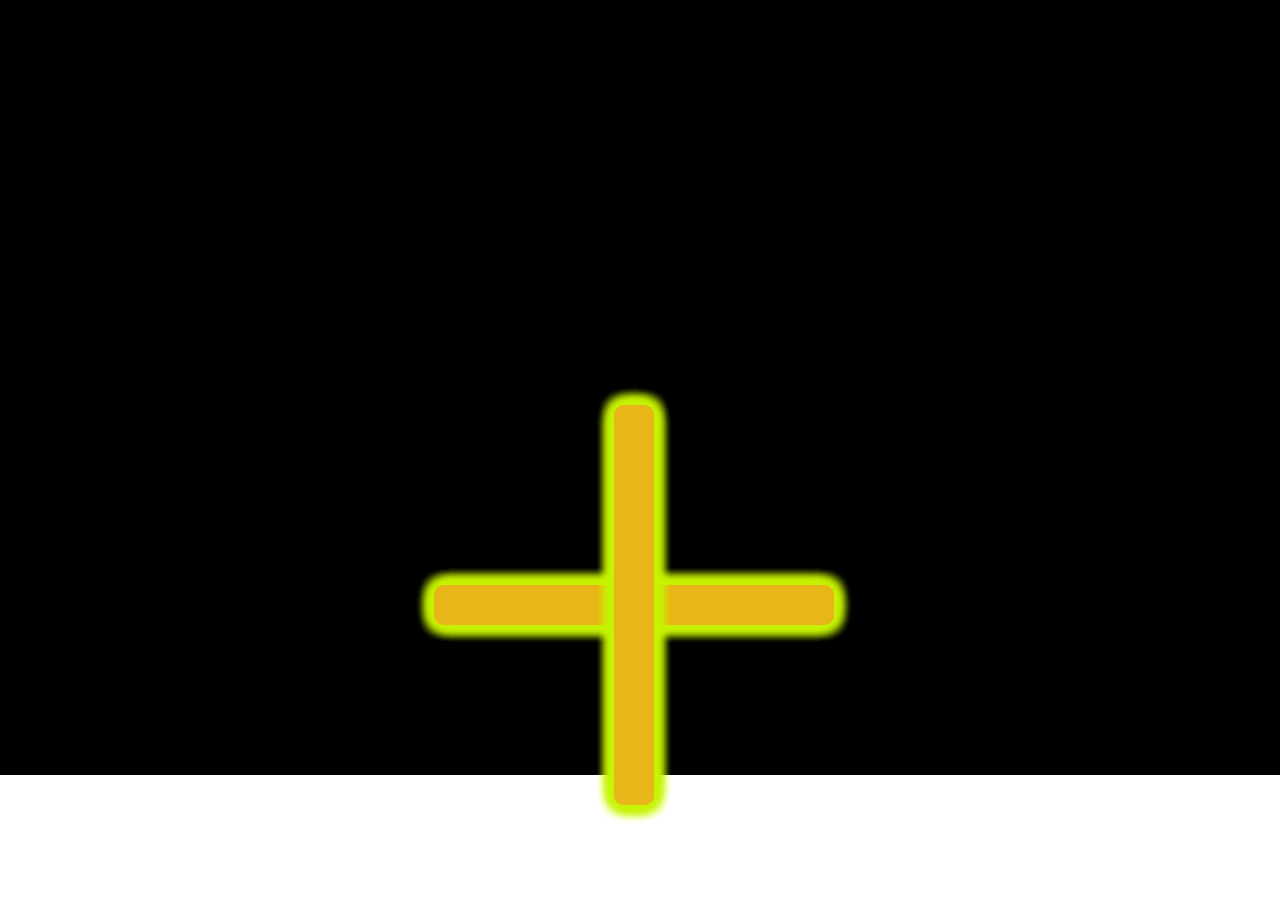
<file: ABOUT US.html>
<!DOCTYPE html>
<html>
<head>
	<meta charset="utf-8">
	<meta name="viewport" content="width=device-width, initial-scale=1">
	<title></title>
	<link rel="stylesheet" href="https://cdnjs.cloudflare.com/ajax/libs/font-awesome/4.7.0/css/font-awesome.min.css">
        <link rel="stylesheet" type="text/css" href="mymeg.css">

        <style>
         /* Center the loader */
         .container {
  position: absolute;
  top: 45%;
  left: 48%;
}

.square {
  width: 40px;
  height: 400px;
  background: rgb(231, 183, 25);
  border-radius: 10px;
  display: block;
  /*margin:10px;*/
  -webkit-animation: turn 2.5s ease infinite;
  animation: turn 2.5s ease infinite;
  box-shadow: rgb(199, 243, 5) 0px 1px 15px 0px;
}

.top {
  position: absolute;
  left: 40%;
  top: 50%;
  -webkit-transform: rotate(90deg);
  transform: rotate(90deg);
}

.bottom {
  position: absolute;
  left: 40%;
  top: 50%;
  -webkit-transform: rotate(-90deg);
  transform: rotate(-90deg);
}

.left {
  position: absolute;
  left: 40%;
  top: 50%;
}

.right {
  position: absolute;
  left: 40%;
  top: 50%;
  -webkit-transform: rotate(-180deg);
  transform: rotate(-180deg);
}

@-webkit-keyframes turn {
  0% {
    transform: translateX(0) translateY(0) rotate(0);
  }

  50% {
    transform: translateX(400%) translateY(100%) rotate(90deg);
  }

  100% {
    transform: translateX(0) translateY(0) rotate(0);
  }
}

@keyframes turn {
  0% {
    transform: translateX(0) translateY(0) rotate(0);
  }

  70% {
    transform: translateX(400%) translateY(100%) rotate(90deg);
  }

  100% {
    transform: translateX(0) translateY(0) rotate(0);
  }
}
         
         @-webkit-keyframes spin {
           0% { -webkit-transform: rotate(0deg); }
           100% { -webkit-transform: rotate(360deg); }
         }
         
         @keyframes spin {
           0% { transform: rotate(0deg); }
           100% { transform: rotate(360deg); }
         }
         
         /* Add animation to "page content" */
         .animate-bottom {
           position: relative;
           -webkit-animation-name: animatebottom;
           -webkit-animation-duration: 1s;
           animation-name: animatebottom;
           animation-duration: 1s
         }
         
         @-webkit-keyframes animatebottom {
           from { bottom:-100px; opacity:0 } 
           to { bottom:0px; opacity:1 }
         }
         
         @keyframes animatebottom { 
           from{ bottom:-100px; opacity:0 } 
           to{ bottom:0; opacity:1 }
         }
         
         #myDiv {
           display: none;
         }

         .my{
            background-color: black;height: 775px;width: 100%;
         }
         </style>







   </head>
   <body onload="myFunction()" style="margin:0;">

      <div id="loader">
         <div class="my">
         <div class="container">
            <div class="top">
              <div class="square">
                <div class="square">
                  <div class="square">
                    <div class="square">
                      <div class="square"><div class="square">
                      </div></div>
                    </div>
                  </div>
                </div>
              </div>
            </div>
            <div class="bottom">
              <div class="square">
                <div class="square">
                  <div class="square">
                    <div class="square">
                      <div class="square"><div class="square">
                      </div></div>
                    </div>
                  </div>
                </div>
              </div>
            </div>
            <div class="left">
              <div class="square">
                <div class="square">
                  <div class="square">
                    <div class="square">
                      <div class="square"><div class="square">
                      </div></div>
                    </div>
                  </div>
                </div>
              </div>
            </div>
            <div class="right">
              <div class="square">
                <div class="square">
                  <div class="square">
                    <div class="square">
                      <div class="square"><div class="square">
                      </div></div>
                    </div>
                  </div>
                </div>
              </div>
            </div>
          </div>




         </div>
      </div>
      
      <div style="display:none;" id="myDiv" class="animate-bottom">









<div class="h50 w100">

   	<div class="h50 w80 fl " style="background: #464c4f;">
   		<i class="fa fa-clock-o font20 pclw mrl100" aria-hidden="true" ></i>
   		<span style="color:white;">2023-09-19</span>
   		<i class="fa fa-bolt font20 pclw mrl10" aria-hidden="true"></i>
   		<span style="color:white;">bapunager,ahmedbad</span>
    </div>

     <div class="h50 w20 fl" style="background:#464c4f;">
   		<i class="fa fa-facebook blk font20 mrl10" aria-hidden="true" ></i>
   		<i class="fa fa-twitter blk font20 mrl10" aria-hidden="true" ></i>
   		<i class="fa fa-instagram blk font20 mrl10" aria-hidden="true" ></i>
   	</div>
</div>



<div class="h100 w100  ">
	<div class="h100 w30  fl" >
   		<img src="1.png" class="mrl100 mt20" >
     </div>

        <div class="h100 w70 fl">
    <a href="index.html">  <span class="blk1  fl font10 mt30 " >HOME</span></a>
    <a href="Blog.html">    <span class="blk1 fl font10 mt30 mrl20" >BLOG</span></a>
    <a href="SHOPLIST.html">    <span class="blk1 fl font10 mt30 mrl20" >SHOP LIST</span></a>
    <a href="ACCOUNT.html"> <span class="blk1 fl font10 mt30 mrl20" >ACCOUNT</span></a>
    <a href="CART.html">    <span class="blk1 fl font10 mt30 mrl20" >CART</span></a>
    <a href="CHECKOUT.html">   <span class="blk1 fl font10 mt30 mrl20" >CHECKOUT</span></a>
        <span class="blk1 fl font10 mt30 mrl20" >DETAIL</span>
    <a href="ABOUT US.html">   <span class="blk1 fl font10 mt30 mrl20" >ABOUT US</span></a>
    <a href="CONTACT US.html">  <span class="blk1 fl font10 mt30 mrl20" >CONTACT US</span></a>
        <i class="fa fa-search blk1 mrl30 mt30" aria-hidden="true"></i>
       </div>

</div>
<div class="h150 w100" style="background: #464c4f"></div>
<div class="h50  w100 " style="margin-top: -10px;">
	 
  <center>
  <div class="h20 w15 clw">
    <span class="font20 blk1 clw "> Home&nbsp; |</span>
    <span class="font20 blk1 clw" style="color: #f75656">&nbsp;About Us</span>
   </div>
  </center>
</div>

<!-------------------------page --------------->

<div class="h1000 w100">
  <div class="h1000 w80 fl">
    
  <div class="h300 w70  mrl60">
<div class="h300 w100 fl mrl60">
  <div class="h300 w70 fl ">
  <h2 class="mrl20 font30">Welcome to BlogMag</h2>
  <p class="mrl20">
   Lorem ipsum dolor sit amet, consetetur sadipscing elitr, sed diam nonumy<br> eirmod tempor invidunt ut labore et dolore magna aliquyam erat, sed diam<br>  voluptua. At vero eos et accusam et justo duo dolores et ea rebum. Lorem ipsum<br>dolor sit amet, consetetur sadipscing elitr, sed diam nonumy eirmod tempor<br>  invidunt ut labore et dolore magna aliquyam erat, sed diam voluptua. At vero eos<br>  et accusam et justo duo dolores et ea rebum. At vero eos et accusam et justo duo<br>  dolores et ea rebum. Lorem ipsum dolor sit amet, consetetur sadipscing elitr, sed<br>  diam nonumy eirmod tempor invidunt ut labore et dolore magna aliquyam erat,<br> sed diam voluptua. At vero eos et accusam et justo duo dolores et ea rebum.</p></div>
   <div class="h300 w30 fl" style="background-image:url(51.jpg) ;background-size: cover;"></div>
   </div>
   </div>

  <div class="h100 w80 mrl80">
    <div class="h100 w90 mt20 "  style="background-image: url(52.jpg);background-size: cover ;"> </div>
  </div>
   


<div class="h400 w100 mrl20 mt50">
  
  <p class="font20  mt10">OUR TEAM</p>
  <div class="h275 w27 mrl10 fl" style="background-image:url(53.jpg); background-size: cover;background-position: center;">
    <div class="w100 h225"></div>
    <div class="w100 h50 tag"><span class="font30 mrl60 mt10 pclw">James Gray</span></div>
  </div>

<div class="h275 w27 clb fl mrl10 fl" style="background-image:url(54.jpg); background-size: cover;background-position: center;">
    <div class="w100 h225"></div>
    <div class="w100 h50 tag"><span class="font30 mrl60 mt10 pclw">James Gray</span></div>
  </div>

  <div class="h275 w27 clb mrl10 fl" style="background-image:url(55.jpg); background-size: cover;background-position: center;">
    <div class="w100 h225"></div>
    <div class="w100 h50 tag"><span class="font30 mrl60 mt10 pclw">James Gray</span></div>
  </div>






 </div>

</div>
   <div class="h1000 w20 fl" >
    
<div class="h300 w100" style="margin-left: -180px;"> 
   <div class="h150 w100  " style="border-style: solid ;">
   <P class="font20 mrl30">Soical link</P>
   <i class="fa fa-facebook-official font30 mrl30" aria-hidden="true"></i>
   <i class="fa fa-twitter font30 mrl20" aria-hidden="true"></i>
   <i class="fa fa-instagram font30 mrl20" aria-hidden="true"></i>
   <i class="fa fa-youtube-play font30 mrl20" aria-hidden="true"></i>
   <i class="fa fa-telegram font30 mrl20" aria-hidden="true"></i> <br><br>
   <i class="fa fa-copyright font30 mrl30" aria-hidden="true"></i>
   <i class="fa fa-skype font30 mrl20" aria-hidden="true"></i>
   <i class="fa fa-pinterest-square font30 mrl20" aria-hidden="true"></i>
   <i class="fa fa-podcast font30 mrl20" aria-hidden="true"></i>
   <i class="fa fa-book font30 mrl20" aria-hidden="true"></i></border>
   </div> 

  <div class="h300 w80 clb mrl30">
   <iframe class="h300 w100" src=" https://hitechskillindia.in/"></iframe> </div>

   <div class="h200 w100 mrl30 mt100 "> <P>Twitter</P>
   <div class="h150 w90 font20" style="border-left: 5px solid ;">
    <P>All the love as always. H</P>
    <P>— Harry Styles. (@Harry_Styles) March 26, 2015</P>
    


   </div>
  </div>
   </div></div>

</div>


<!------------find in inst --------->

<div class="h700 w100 mt-30">
<div class="h700 w100 fl mt50 " style="background: url(2.png);background-size: cover;background-color: black;">
   <center>
      <h1 class="pclw font25">Find Us on Instagram<hr class="w20"></h1>
   </center>
   <div class="h200 w90 fl  mrl100">
      <div class="h200 w15 clb fl" style="background-image: url(33.jpg);background-size: cover;"></div>
      <div class="h200 w15 clb fl" style="background-image: url(34.jpg);background-size: cover;"></div>
      <div class="h200 w15 clb fl" style="background-image: url(35.jpg);background-size: cover;"></div>
      <div class="h200 w15 clb fl" style="background-image: url(36.jpg);background-size: cover;"></div>
      <div class="h200 w15 clb fl" style="background-image: url(37.jpg);background-size: cover;"></div>
      <div class="h200 w15 clb fl" style="background-image: url(38.jpg);background-size: cover;"></div>
   </div>
   <br>


<div class="h300 w30 mt80 fl">

    <h1 class=" font30 mt-20 pclw" style="margin-left: 80px">NewMag</h1>
    <hr class="w70">
    <center>
       <p class="font10 mrl20 pclw">amet, consetetur sadipscing elitr, sed diam nonumy<br> eirmod tempor invidunt ut labore et dolore magna<br> aliquyam erat.</p>
       
    </center>
    <i class="fa fa-facebook-official fl font30 mrl80 mt30 pclw " aria-hidden="true"></i>
    <i class="fa fa-twitter fl mrl20 font30 mt30 pclw" aria-hidden="true"></i>
    <i class="fa fa-instagram fl mrl20 font30 mt30 pclw" aria-hidden="true"></i>

   </div>



<div class="h400 w20  fl">
   <h1 class="mrl30 mt50 pclw">Categories</h1>
   <hr class="w90">
   <span class="mrl20 pclw">Entertainment</span>
   <br><br>
   <span class="mrl20 pclw">Sports</span>
   <br><br>
   <span class="mrl20 pclw">Polictics</span>
   <br><br>
   <span class="mrl20 pclw">National</span>
   <br><br>
   <span class="mrl20 pclw">Blog</span>
   <br><br>

 </div>

<div class="h400 w20  fl">
   <h1 class="mrl30 mt50 pclw">Popular Tags</h1>
   <hr class="w90">
    <span class="mrl20 pclw">Entertainment</span>
   <br><br>
   <span class="mrl20 pclw">Sports</span>
   <br><br>
   <span class="mrl20 pclw">Polictics</span>
   <br><br>
   <span class="mrl20 pclw">National</span>
   <br><br>
   <span class="mrl20 pclw">Blog</span>
   <br><br>
</div>



<div class="h400 w30  fl">
   <h1 class="mrl30 mt50 pclw">Newsletter</h1>
   <hr class="w90">
   <span class="mrl20 pclw">Dont Miss Anything</span>
   <br><br>
    <span class="mrl20 pclw">Subscribe to our #newsletter</span>
   <br><br>
   <form>
      <input class="h25 w70 mrl20 fl" type="text" placeholder="Enter Email">
      <button style="background:red;border:none;color: white;"><i class="fa fa-paper-plane font25" aria-hidden="true"></i></button>

   </form>
</div>
</div>
</div>


<script>
   var myVar;
   
   function myFunction() {
     myVar = setTimeout(showPage, 3000);
   }
   
   function showPage() {
     document.getElementById("loader").style.display = "none";
     document.getElementById("myDiv").style.display = "block";
   }
   </script>
     



</body>
</html>
</file>
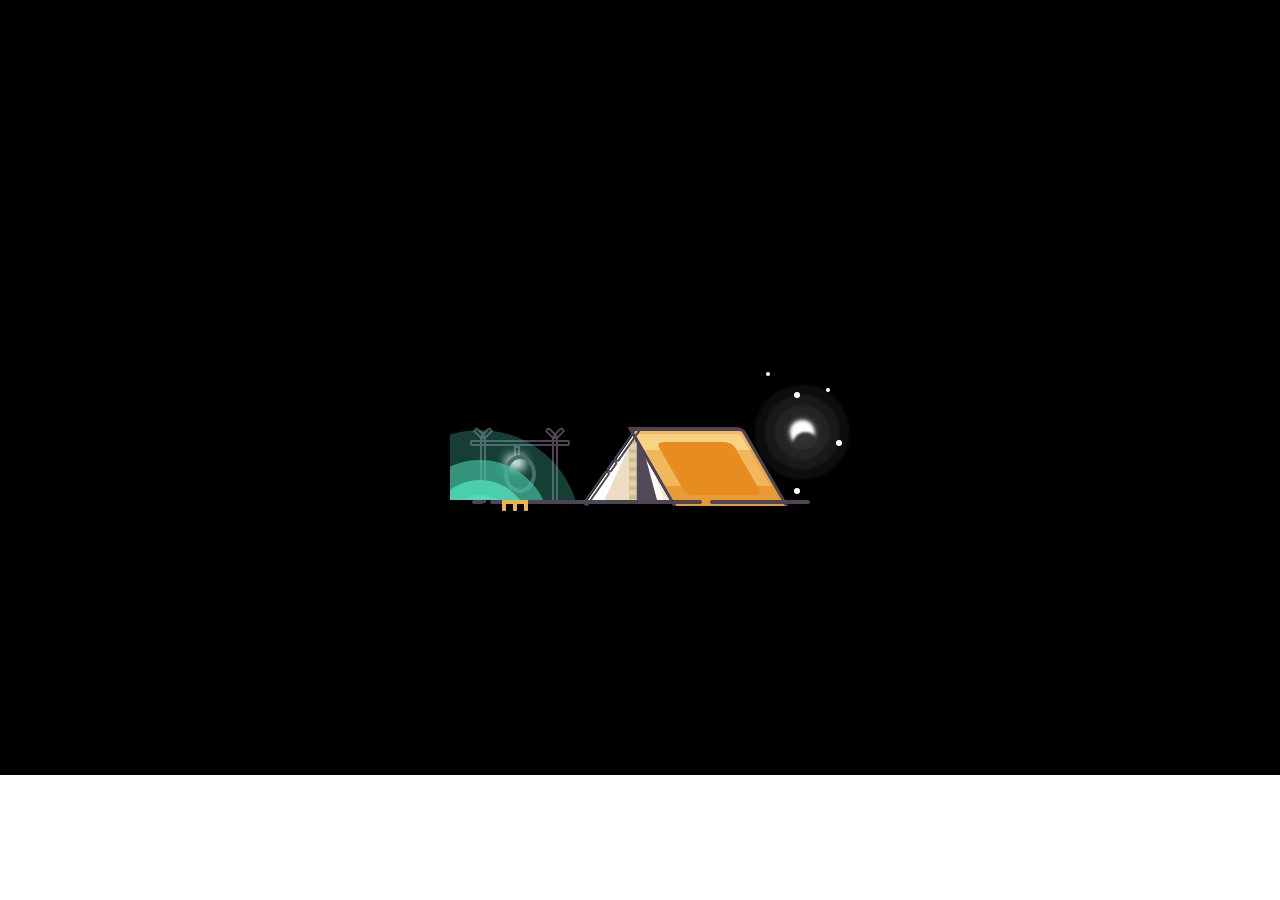
<file: ACCOUNT.html>
<!DOCTYPE html>
<html>
<head>
	<meta charset="utf-8">
	<meta name="viewport" content="width=device-width, initial-scale=1">
	<title></title>
	<link rel="stylesheet" href="https://cdnjs.cloudflare.com/ajax/libs/font-awesome/4.7.0/css/font-awesome.min.css">
        <link rel="stylesheet" type="text/css" href="mymeg.css">
        <style>
         /* Center the loader */
         @keyframes stageBackground {
  0%, 10%, 90%, 100% {
    background-color: #00B6BB;
  }

  25%, 75% {
    background-color: #0094bd;
  }
}

@keyframes earthRotation {
  from {
    transform: rotate(0deg);
  }

  to {
    transform: rotate(360deg);
  }
}

@keyframes sunrise {
  0%, 10%, 90%, 100% {
    box-shadow: 0 0 0 25px #5ad6bd, 0 0 0 40px #4acead, 0 0 0 60px rgba(74, 206, 173, 0.6), 0 0 0 90px rgba(74, 206, 173, 0.3);
  }

  25%, 75% {
    box-shadow: 0 0 0 0 #5ad6bd, 0 0 0 0 #4acead, 0 0 0 0 rgba(74, 206, 173, 0.6), 0 0 0 0 rgba(74, 206, 173, 0.3);
  }
}

@keyframes moonOrbit {
  25% {
    transform: rotate(-60deg);
  }

  50% {
    transform: rotate(-60deg);
  }

  75% {
    transform: rotate(-120deg);
  }

  0%, 100% {
    transform: rotate(-180deg);
  }
}

@keyframes nightTime {
  0%, 90% {
    opacity: 0;
  }

  50%, 75% {
    opacity: 1;
  }
}

@keyframes hotPan {
  0%, 90% {
    background-color: #74667e;
  }

  50%, 75% {
    background-color: #b2241c;
  }
}

@keyframes heat {
  0%, 90% {
    box-shadow: inset 0 0 0 0 rgba(255, 255, 255, 0.3);
  }

  50%, 75% {
    box-shadow: inset 0 -2px 0 0 white;
  }
}

@keyframes smoke {
  0%, 50%, 90%, 100% {
    opacity: 0;
  }

  50%, 75% {
    opacity: 0.7;
  }
}

@keyframes fire {
  0%, 90%, 100% {
    opacity: 0;
  }

  50%, 75% {
    opacity: 1;
  }
}

@keyframes treeShake {
  0% {
    transform: rotate(0deg);
  }

  25% {
    transform: rotate(-2deg);
  }

  40% {
    transform: rotate(4deg);
  }

  50% {
    transform: rotate(-4deg);
  }

  60% {
    transform: rotate(6deg);
  }

  75% {
    transform: rotate(-6deg);
  }

  100% {
    transform: rotate(0deg);
  }
}

@keyframes fireParticles {
  0% {
    height: 30%;
    opacity: 1;
    top: 75%;
  }

  25% {
    height: 25%;
    opacity: 0.8;
    top: 40%;
  }

  50% {
    height: 15%;
    opacity: 0.6;
    top: 20%;
  }

  75% {
    height: 10%;
    opacity: 0.3;
    top: 0;
  }

  100% {
    opacity: 0;
  }
}

@keyframes fireLines {
  0%, 25%, 75%, 100% {
    bottom: 0;
  }

  50% {
    bottom: 5%;
  }
}

.scene {
  display: flex;
  margin: 0 auto 80px auto;
  justify-content: center;
  align-items: flex-end;
  width: 400px;
  height: 300px;
  position: relative;
}

.forest {
  display: flex;
  width: 75%;
  height: 90%;
  position: relative;
}

.tree {
  display: block;
  width: 50%;
  position: absolute;
  bottom: 0;
  opacity: 0.4;
}

.tree .branch {
  width: 80%;
  height: 0;
  margin: 0 auto;
  padding-left: 40%;
  padding-bottom: 50%;
  overflow: hidden;
}

.tree .branch:before {
  content: "";
  display: block;
  width: 0;
  height: 0;
  margin-left: -600px;
  border-left: 600px solid transparent;
  border-right: 600px solid transparent;
  border-bottom: 950px solid #000;
}

.tree .branch.branch-top {
  transform-origin: 50% 100%;
  animation: treeShake 0.5s linear infinite;
}

.tree .branch.branch-middle {
  width: 90%;
  padding-left: 45%;
  padding-bottom: 65%;
  margin: 0 auto;
  margin-top: -25%;
}

.tree .branch.branch-bottom {
  width: 100%;
  padding-left: 50%;
  padding-bottom: 80%;
  margin: 0 auto;
  margin-top: -40%;
}

.tree1 {
  width: 31%;
}

.tree1 .branch-top {
  transition-delay: 0.3s;
}

.tree2 {
  width: 39%;
  left: 9%;
}

.tree2 .branch-top {
  transition-delay: 0.4s;
}

.tree3 {
  width: 32%;
  left: 24%;
}

.tree3 .branch-top {
  transition-delay: 0.5s;
}

.tree4 {
  width: 37%;
  left: 34%;
}

.tree4 .branch-top {
  transition-delay: 0.6s;
}

.tree5 {
  width: 44%;
  left: 44%;
}

.tree5 .branch-top {
  transition-delay: 0.7s;
}

.tree6 {
  width: 34%;
  left: 61%;
}

.tree6 .branch-top {
  transition-delay: 0.2s;
}

.tree7 {
  width: 24%;
  left: 76%;
}

.tree7 .branch-top {
  transition-delay: 0.1s;
}

.tent {
  width: 60%;
  height: 25%;
  position: absolute;
  bottom: -0.5%;
  right: 15%;
  z-index: 1;
  text-align: right;
}

.roof {
  display: inline-block;
  width: 45%;
  height: 100%;
  margin-right: 10%;
  position: relative;
  /*bottom: 0;
  right: 9%;*/
  z-index: 1;
  border-top: 4px solid #4D4454;
  border-right: 4px solid #4D4454;
  border-left: 4px solid #4D4454;
  border-top-right-radius: 6px;
  transform: skew(30deg);
  box-shadow: inset -3px 3px 0px 0px #F7B563;
  /*background: linear-gradient(
    to bottom, 
    rgba(246,212,132,1) 0%,
    rgba(246,212,132,1) 24%,
    rgba(#F0B656,1) 25%,
    rgba(#F0B656,1) 74%,
    rgba(235,151,53,1) 75%,
    rgba(235,151,53,1) 100%
  );*/
  background: #f6d484;
}

.roof:before {
  content: "";
  width: 70%;
  height: 70%;
  position: absolute;
  top: 15%;
  left: 15%;
  z-index: 0;
  border-radius: 10%;
  background-color: #E78C20;
}

.roof:after {
  content: "";
  height: 75%;
  width: 100%;
  position: absolute;
  bottom: 0;
  right: 0;
  z-index: 1;
  background: linear-gradient(to bottom, rgba(231, 140, 32, 0.4) 0%, rgba(231, 140, 32, 0.4) 64%, rgba(231, 140, 32, 0.8) 65%, rgba(231, 140, 32, 0.8) 100%);
}

.roof-border-left {
  display: flex;
  justify-content: space-between;
  flex-direction: column;
  width: 1%;
  height: 125%;
  position: absolute;
  top: 0;
  left: 35.7%;
  z-index: 1;
  transform-origin: 50% 0%;
  transform: rotate(35deg);
}

.roof-border-left .roof-border {
  display: block;
  width: 100%;
  border-radius: 2px;
  border: 2px solid #4D4454;
}

.roof-border-left .roof-border1 {
  height: 40%;
}

.roof-border-left .roof-border2 {
  height: 10%;
}

.roof-border-left .roof-border3 {
  height: 40%;
}

.door {
  width: 55px;
  height: 92px;
  position: absolute;
  bottom: 2%;
  overflow: hidden;
  z-index: 0;
  transform-origin: 0 105%;
}

.left-door {
  transform: rotate(35deg);
  position: absolute;
  left: 13.5%;
  bottom: -3%;
  z-index: 0;
}

.left-door .left-door-inner {
  width: 100%;
  height: 100%;
  transform-origin: 0 105%;
  transform: rotate(-35deg);
  position: absolute;
  top: 0;
  overflow: hidden;
  background-color: #EDDDC2;
}

.left-door .left-door-inner:before {
  content: "";
  width: 15%;
  height: 100%;
  position: absolute;
  top: 0;
  right: 0;
  background: repeating-linear-gradient(#D4BC8B, #D4BC8B 4%, #E0D2A8 5%, #E0D2A8 10%);
}

.left-door .left-door-inner:after {
  content: "";
  width: 50%;
  height: 100%;
  position: absolute;
  top: 15%;
  left: 10%;
  transform: rotate(25deg);
  background-color: #fff;
}

.right-door {
  height: 89px;
  right: 21%;
  transform-origin: 0 105%;
  transform: rotate(-30deg) scaleX(-1);
  position: absolute;
  bottom: -3%;
  z-index: 0;
}

.right-door .right-door-inner {
  width: 100%;
  height: 100%;
  transform-origin: 0 120%;
  transform: rotate(-30deg);
  position: absolute;
  bottom: 0px;
  overflow: hidden;
  background-color: #EFE7CF;
}

.right-door .right-door-inner:before {
  content: "";
  width: 50%;
  height: 100%;
  position: absolute;
  top: 15%;
  right: -28%;
  z-index: 1;
  transform: rotate(15deg);
  background-color: #524A5A;
}

.right-door .right-door-inner:after {
  content: "";
  width: 50%;
  height: 100%;
  position: absolute;
  top: 15%;
  right: -20%;
  transform: rotate(20deg);
  background-color: #fff;
}

.floor {
  width: 80%;
  position: absolute;
  right: 10%;
  bottom: 0;
  z-index: 1;
}

.floor .ground {
  position: absolute;
  border-radius: 2px;
  border: 2px solid #4D4454;
}

.floor .ground.ground1 {
  width: 65%;
  left: 0;
}

.floor .ground.ground2 {
  width: 30%;
  right: 0;
}

.fireplace {
  display: block;
  width: 24%;
  height: 20%;
  position: absolute;
  left: 5%;
}

.fireplace:before {
  content: "";
  display: block;
  width: 8%;
  position: absolute;
  bottom: -4px;
  left: 2%;
  border-radius: 2px;
  border: 2px solid #4D4454;
  background: #4D4454;
}

.fireplace .support {
  display: block;
  height: 105%;
  width: 2px;
  position: absolute;
  bottom: -5%;
  left: 10%;
  border: 2px solid #4D4454;
}

.fireplace .support:before {
  content: "";
  width: 100%;
  height: 15%;
  position: absolute;
  top: -18%;
  left: -4px;
  border-radius: 2px;
  border: 2px solid #4D4454;
  transform-origin: 100% 100%;
  transform: rotate(45deg);
}

.fireplace .support:after {
  content: "";
  width: 100%;
  height: 15%;
  position: absolute;
  top: -18%;
  left: 0px;
  border-radius: 2px;
  border: 2px solid #4D4454;
  transform-origin: 0 100%;
  transform: rotate(-45deg);
}

.fireplace .support:nth-child(1) {
  left: 85%;
}

.fireplace .bar {
  width: 100%;
  height: 2px;
  border-radius: 2px;
  border: 2px solid #4D4454;
}

.fireplace .hanger {
  display: block;
  width: 2px;
  height: 25%;
  margin-left: -4px;
  position: absolute;
  left: 50%;
  border: 2px solid #4D4454;
}

.fireplace .pan {
  display: block;
  width: 25%;
  height: 50%;
  border-radius: 50%;
  border: 4px solid #4D4454;
  position: absolute;
  top: 25%;
  left: 35%;
  overflow: hidden;
  animation: heat 5s linear infinite;
}

.fireplace .pan:before {
  content: "";
  display: block;
  height: 53%;
  width: 100%;
  position: absolute;
  bottom: 0;
  z-index: -1;
  border-top: 4px solid #4D4454;
  background-color: #74667e;
  animation: hotPan 5s linear infinite;
}

.fireplace .smoke {
  display: block;
  width: 20%;
  height: 25%;
  position: absolute;
  top: 25%;
  left: 37%;
  background-color: white;
  filter: blur(5px);
  animation: smoke 5s linear infinite;
}

.fireplace .fire {
  display: block;
  width: 25%;
  height: 120%;
  position: absolute;
  bottom: 0;
  left: 33%;
  z-index: 1;
  animation: fire 5s linear infinite;
}

.fireplace .fire:before {
  content: "";
  display: block;
  width: 100%;
  height: 2px;
  position: absolute;
  bottom: -4px;
  z-index: 1;
  border-radius: 2px;
  border: 1px solid #efb54a;
  background-color: #efb54a;
}

.fireplace .fire .line {
  display: block;
  width: 2px;
  height: 100%;
  position: absolute;
  bottom: 0;
  animation: fireLines 1s linear infinite;
}

.fireplace .fire .line2 {
  left: 50%;
  margin-left: -1px;
  animation-delay: 0.3s;
}

.fireplace .fire .line3 {
  right: 0;
  animation-delay: 0.5s;
}

.fireplace .fire .line .particle {
  height: 10%;
  position: absolute;
  top: 100%;
  z-index: 1;
  border-radius: 2px;
  border: 2px solid #efb54a;
  animation: fireParticles 0.5s linear infinite;
}

.fireplace .fire .line .particle1 {
  animation-delay: 0.1s;
}

.fireplace .fire .line .particle2 {
  animation-delay: 0.3s;
}

.fireplace .fire .line .particle3 {
  animation-delay: 0.6s;
}

.fireplace .fire .line .particle4 {
  animation-delay: 0.9s;
}

.time-wrapper {
  display: block;
  width: 100%;
  height: 100%;
  position: absolute;
  overflow: hidden;
}

.time {
  display: block;
  width: 100%;
  height: 200%;
  position: absolute;
  transform-origin: 50% 50%;
  transform: rotate(270deg);
  animation: earthRotation 5s linear infinite;
}

.time .day {
  display: block;
  width: 20px;
  height: 20px;
  position: absolute;
  top: 20%;
  left: 40%;
  border-radius: 50%;
  box-shadow: 0 0 0 25px #5ad6bd, 0 0 0 40px #4acead, 0 0 0 60px rgba(74, 206, 173, 0.6), 0 0 0 90px rgba(74, 206, 173, 0.3);
  animation: sunrise 5s ease-in-out infinite;
  background-color: #ef9431;
}

.time .night {
  animation: nightTime 5s ease-in-out infinite;
}

.time .night .star {
  display: block;
  width: 4px;
  height: 4px;
  position: absolute;
  bottom: 10%;
  border-radius: 50%;
  background-color: #fff;
}

.time .night .star-big {
  width: 6px;
  height: 6px;
}

.time .night .star1 {
  right: 23%;
  bottom: 25%;
}

.time .night .star2 {
  right: 35%;
  bottom: 18%;
}

.time .night .star3 {
  right: 47%;
  bottom: 25%;
}

.time .night .star4 {
  right: 22%;
  bottom: 20%;
}

.time .night .star5 {
  right: 18%;
  bottom: 30%;
}

.time .night .star6 {
  right: 60%;
  bottom: 20%;
}

.time .night .star7 {
  right: 70%;
  bottom: 23%;
}

.time .night .moon {
  display: block;
  width: 25px;
  height: 25px;
  position: absolute;
  bottom: 22%;
  right: 33%;
  border-radius: 50%;
  transform: rotate(-60deg);
  box-shadow: 9px 9px 3px 0 white;
  filter: blur(1px);
  animation: moonOrbit 5s ease-in-out infinite;
}

.time .night .moon:before {
  content: "";
  display: block;
  width: 100%;
  height: 100%;
  position: absolute;
  bottom: -9px;
  left: 9px;
  border-radius: 50%;
  box-shadow: 0 0 0 5px rgba(255, 255, 255, 0.05), 0 0 0 15px rgba(255, 255, 255, 0.05), 0 0 0 25px rgba(255, 255, 255, 0.05), 0 0 0 35px rgba(255, 255, 255, 0.05);
  background-color: rgba(255, 255, 255, 0.2);
}
         
         @-webkit-keyframes spin {
           0% { -webkit-transform: rotate(0deg); }
           100% { -webkit-transform: rotate(360deg); }
         }
         
         @keyframes spin {
           0% { transform: rotate(0deg); }
           100% { transform: rotate(360deg); }
         }
         
         /* Add animation to "page content" */
         .animate-bottom {
           position: relative;
           -webkit-animation-name: animatebottom;
           -webkit-animation-duration: 1s;
           animation-name: animatebottom;
           animation-duration: 1s
         }
         
         @-webkit-keyframes animatebottom {
           from { bottom:-100px; opacity:0 } 
           to { bottom:0px; opacity:1 }
         }
         
         @keyframes animatebottom { 
           from{ bottom:-100px; opacity:0 } 
           to{ bottom:0; opacity:1 }
         }
         
         #myDiv {
           display: none;
           
         }
         .my{
            background-color: black;height: 775px;width: 100%;
         }
         </style>
</head>

   <body onload="myFunction()" style="margin:0;">

      <div id="loader">
          <div class="my">
         <div class="scene" style="margin-top:200px;float: left;margin-left: 450px;">
            <div class="forest">
              <div class="tree tree1">
                <div class="branch branch-top"></div>
                <div class="branch branch-middle"></div>
              </div>
          
              <div class="tree tree2">
                <div class="branch branch-top"></div>
                <div class="branch branch-middle"></div>
                <div class="branch branch-bottom"></div>
              </div>
          
              <div class="tree tree3">
                <div class="branch branch-top"></div>
                <div class="branch branch-middle"></div>
                <div class="branch branch-bottom"></div>
              </div>
          
              <div class="tree tree4">
                <div class="branch branch-top"></div>
                <div class="branch branch-middle"></div>
                <div class="branch branch-bottom"></div>
              </div>
          
              <div class="tree tree5">
                <div class="branch branch-top"></div>
                <div class="branch branch-middle"></div>
                <div class="branch branch-bottom"></div>
              </div>
          
              <div class="tree tree6">
                <div class="branch branch-top"></div>
                <div class="branch branch-middle"></div>
                <div class="branch branch-bottom"></div>
              </div>
          
              <div class="tree tree7">
                <div class="branch branch-top"></div>
                <div class="branch branch-middle"></div>
                <div class="branch branch-bottom"></div>
              </div>
            </div>
            
            <div class="tent">
                <div class="roof"></div>
                <div class="roof-border-left">
                  <div class="roof-border roof-border1"></div>
                  <div class="roof-border roof-border2"></div>
                  <div class="roof-border roof-border3"></div>
                </div>
                <div class="entrance">
                  <div class="door left-door">
                    <div class="left-door-inner"></div>
                  </div>
                  <div class="door right-door">
                    <div class="right-door-inner"></div>
                  </div>
                </div>
              </div>
          
            <div class="floor">
                <div class="ground ground1"></div>
                <div class="ground ground2"></div>
              </div>
            
            <div class="fireplace">
              <div class="support"></div>
              <div class="support"></div>
              <div class="bar"></div>
              <div class="hanger"></div>
              <div class="smoke"></div>
              <div class="pan"></div>
              <div class="fire">
                <div class="line line1">
                  <div class="particle particle1"></div>
                  <div class="particle particle2"></div>
                  <div class="particle particle3"></div>
                  <div class="particle particle4"></div>
                </div>
                <div class="line line2">
                  <div class="particle particle1"></div>
                  <div class="particle particle2"></div>
                  <div class="particle particle3"></div>
                  <div class="particle particle4"></div>
                </div>
                <div class="line line3">
                  <div class="particle particle1"></div>
                  <div class="particle particle2"></div>
                  <div class="particle particle3"></div>
                  <div class="particle particle4"></div>
                </div>
              </div>
            </div>
            
            <div class="time-wrapper">
              <div class="time">
                <div class="day"></div>
                <div class="night">
                  <div class="moon"></div>
                  <div class="star star1 star-big"></div>
                  <div class="star star2 star-big"></div>
                  <div class="star star3 star-big"></div>
                  <div class="star star4"></div>
                  <div class="star star5"></div>
                  <div class="star star6"></div>
                  <div class="star star7"></div>
                </div>
              </div>
            </div>
          </div>
          



         </div>
      </div>
      
      <div style="display:none;" id="myDiv" class="animate-bottom">









<div class="h50 w100">

   	<div class="h50 w80 fl " style="background: #464c4f;">
   		<i class="fa fa-clock-o font20 pclw mrl100" aria-hidden="true" ></i>
   		<span style="color:white;">2023-09-19</span>
   		<i class="fa fa-bolt font20 pclw mrl10" aria-hidden="true"></i>
   		<span style="color:white;">bapunager,ahmedbad</span>
    </div>

     <div class="h50 w20 fl" style="background:#464c4f;">
   		<i class="fa fa-facebook blk font20 mrl10" aria-hidden="true" ></i>
   		<i class="fa fa-twitter blk font20 mrl10" aria-hidden="true" ></i>
   		<i class="fa fa-instagram blk font20 mrl10" aria-hidden="true" ></i>
   	</div>
</div>



<div class="h100 w100  ">
	<div class="h100 w30  fl" >
   		<img src="1.png" class="mrl100 mt20" >
     </div>

       <div class="h100 w70 fl">
    <a href="index.html">  <span class="blk1  fl font10 mt30 " >HOME</span></a>
    <a href="Blog.html">    <span class="blk1 fl font10 mt30 mrl20" >BLOG</span></a>
    <a href="SHOPLIST.html">    <span class="blk1 fl font10 mt30 mrl20" >SHOP LIST</span></a>
    <a href="ACCOUNT.html"> <span class="blk1 fl font10 mt30 mrl20" >ACCOUNT</span></a>
    <a href="CART.html">    <span class="blk1 fl font10 mt30 mrl20" >CART</span></a>
    <a href="CHECKOUT.html">   <span class="blk1 fl font10 mt30 mrl20" >CHECKOUT</span></a>
        <span class="blk1 fl font10 mt30 mrl20" >DETAIL</span>
    <a href="ABOUT US.html">   <span class="blk1 fl font10 mt30 mrl20" >ABOUT US</span></a>
    <a href="CONTACT US.html">  <span class="blk1 fl font10 mt30 mrl20" >CONTACT US</span></a>
        <i class="fa fa-search blk1 mrl30 mt30" aria-hidden="true"></i>
       </div>

</div>
<div class="h150 w100" style="background: #464c4f"></div>
<div class="h50  w100 " style="margin-top: -10px;">
	 
  <center>
  <div class="h20 w20 clw">
    <span class="font20 blk1 clw "> Home&nbsp; |</span>
    <span class="font20 blk1 clw ">&nbsp;Shop&nbsp; |</span>
    <span class="font20 blk1 clw ">&nbsp;&nbsp;Login &nbsp;</span>
   </div>
  </center>
</div>

<!------------------ form start---------------->
<div class="h900 w100 ">
  <div class="h900 w50 fl">
    <h1 class="mrl50" >Login<hr></h1>
    <span class="font20 mrl50 ">Username/Email address:</span><br>
    <input class="mt10 mrl50 h40 w70" type="text" name=""><br><br>

    <span class="font20 mrl50 ">Password</span><br>
    <input class="mt10 mrl50 h40 w70" type="Password" name=""><br><br>

    <button class="h30 w20 mrl50 login">login</button>
    <input type="checkbox" name="">
    <span class="font20">Remember me</span><br><br>
    <p class="mrl50 font20">Lost your Password? </p>
    </div>

<!-----------------login over ------------>

  <div class="h900 w50  fl">
    <h1 class="mrl30">Sign up<hr></h1>
    <span class="font20 mrl30 ">Full Name:</span><br>
    <input class="mt10 mrl30 h40 w70" type="text" name=""><br><br>

    <span class="font20 mrl30 ">Address:</span><br>
    <input class="mt10 mrl30 h40 w70" type="text" name=""><br><br>
  
    <span class="font20 mrl30 ">Phone No.:</span><br>
    <input class="mt10 mrl30 h40 w70" type="number" name=""><br><br>

    <span class="font20 mrl30 ">Country:</span><br>
    <input class="mt10 mrl30 h40 w70" type="text" name=""><br><br>

    <span class="font20 mrl30 ">Categories:</span><br>
    <select class="mt10 mrl30 h40 w70" type="text" name="">
      <option>A</option>
      <option>B</option>
      <option>C</option>
      <option>D</option>

    </select><br><br>

    <span class="font20 mrl30 ">Username:</span><br>
    <input class="mt10 mrl30 h40 w70" type="text" name=""><br><br>

    <span class="font20 mrl30 ">Password:</span><br>
    <input class="mt10 mrl30 h40 w70" type="Password" name=""><br><br>

    
    <button class="h30 w20 mrl30 login">Register</button>
  </div>
  
</div>

<!------------find in inst --------->

<div class="h700 w100">
<div class="h700 w100 fl mt50 " style="background: url(2.png);background-size: cover;background-color: black;">
   <center>
      <h1 class="pclw font25">Find Us on Instagram<hr class="w20"></h1>
   </center>
   <div class="h200 w90 fl  mrl100">
      <div class="h200 w15 clb fl" style="background-image: url(33.jpg);background-size: cover;"></div>
      <div class="h200 w15 clb fl" style="background-image: url(34.jpg);background-size: cover;"></div>
      <div class="h200 w15 clb fl" style="background-image: url(35.jpg);background-size: cover;"></div>
      <div class="h200 w15 clb fl" style="background-image: url(36.jpg);background-size: cover;"></div>
      <div class="h200 w15 clb fl" style="background-image: url(37.jpg);background-size: cover;"></div>
      <div class="h200 w15 clb fl" style="background-image: url(38.jpg);background-size: cover;"></div>
   </div>
   <br>


<div class="h300 w30 mt80 fl">

    <h1 class=" font30 mt-20 pclw" style="margin-left: 80px">NewMag</h1>
    <hr class="w70">
    <center>
       <p class="font10 mrl20 pclw">amet, consetetur sadipscing elitr, sed diam nonumy<br> eirmod tempor invidunt ut labore et dolore magna<br> aliquyam erat.</p>
       
    </center>
    <i class="fa fa-facebook-official fl font30 mrl80 mt30 pclw " aria-hidden="true"></i>
    <i class="fa fa-twitter fl mrl20 font30 mt30 pclw" aria-hidden="true"></i>
    <i class="fa fa-instagram fl mrl20 font30 mt30 pclw" aria-hidden="true"></i>

   </div>



<div class="h400 w20  fl">
   <h1 class="mrl30 mt50 pclw">Categories</h1>
   <hr class="w90">
   <span class="mrl20 pclw">Entertainment</span>
   <br><br>
   <span class="mrl20 pclw">Sports</span>
   <br><br>
   <span class="mrl20 pclw">Polictics</span>
   <br><br>
   <span class="mrl20 pclw">National</span>
   <br><br>
   <span class="mrl20 pclw">Blog</span>
   <br><br>

 </div>

<div class="h400 w20  fl">
   <h1 class="mrl30 mt50 pclw">Popular Tags</h1>
   <hr class="w90">
    <span class="mrl20 pclw">Entertainment</span>
   <br><br>
   <span class="mrl20 pclw">Sports</span>
   <br><br>
   <span class="mrl20 pclw">Polictics</span>
   <br><br>
   <span class="mrl20 pclw">National</span>
   <br><br>
   <span class="mrl20 pclw">Blog</span>
   <br><br>
</div>



<div class="h400 w30  fl">
   <h1 class="mrl30 mt50 pclw">Newsletter</h1>
   <hr class="w90">
   <span class="mrl20 pclw">Dont Miss Anything</span>
   <br><br>
    <span class="mrl20 pclw">Subscribe to our #newsletter</span>
   <br><br>
   <form>
      <input class="h25 w70 mrl20 fl" type="text" placeholder="Enter Email">
      <button style="background:red;border:none;color: white;"><i class="fa fa-paper-plane font25" aria-hidden="true"></i></button>

   </form>
</div>
</div>
</div>
</div>

<script>
var myVar;

function myFunction() {
  myVar = setTimeout(showPage, 3000);
}

function showPage() {
  document.getElementById("loader").style.display = "none";
  document.getElementById("myDiv").style.display = "block";
}
</script>





</body>
</html>
</file>
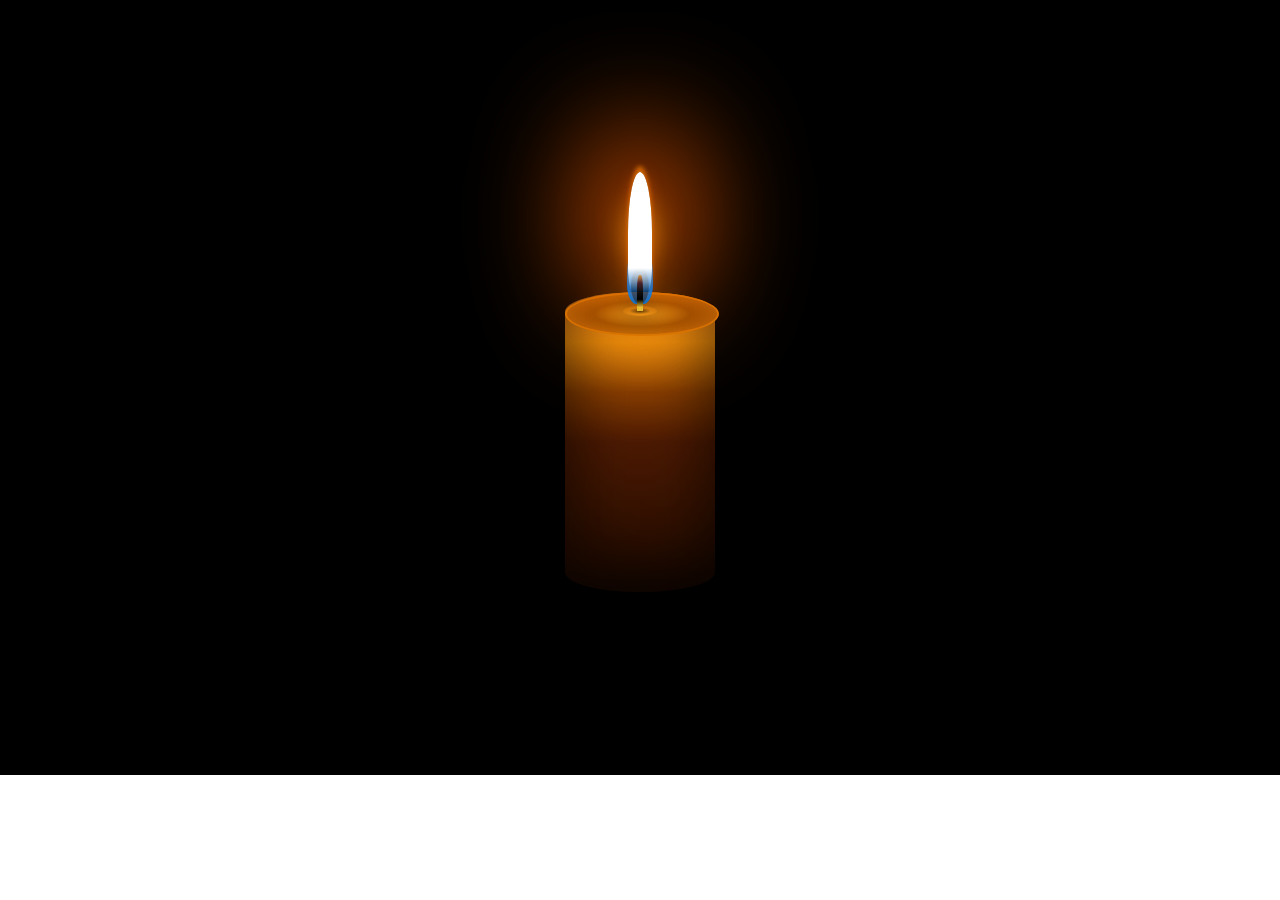
<file: Blog.html>
<!DOCTYPE html>
<html>
<head>
	<meta charset="utf-8">
	<meta name="viewport" content="width=device-width, initial-scale=1">
	<title></title>
	<link rel="stylesheet" href="https://cdnjs.cloudflare.com/ajax/libs/font-awesome/4.7.0/css/font-awesome.min.css">
<link rel="stylesheet" type="text/css" href="mymeg.css">
<style>
  /* Center the loader */
  .holder {
  margin: 12rem auto 0;
  width: 150px;
  height: 400px;
  position: relative;
}

.holder *, .holder *:before, .holder *:after {
  position: absolute;
  content: "";
}

.candle {
  bottom: 0;
  width: 150px;
  height: 300px;
  border-radius: 150px / 40px;
  -webkit-box-shadow: inset 20px -30px 50px 0 rgba(0, 0, 0, 0.4), inset -20px 0 50px 0 rgba(0, 0, 0, 0.4);
  box-shadow: inset 20px -30px 50px 0 rgba(0, 0, 0, 0.4), inset -20px 0 50px 0 rgba(0, 0, 0, 0.4);
  background: #190f02;
  background: -webkit-gradient(linear, left top, left bottom, from(#e48825), color-stop(#e78e0e), color-stop(#833c03), color-stop(50%, #4c1a03), to(#1c0900));
  background: linear-gradient(#e48825, #e78e0e, #833c03, #4c1a03 50%, #1c0900);
}

.candle:before {
  width: 100%;
  height: 40px;
  border-radius: 50%;
  border: 2px solid #d47401;
  background: #b86409;
  background: radial-gradient(#ffef80, #b86409 60%);
  background: radial-gradient(#eaa121, #8e4901 45%, #b86409 80%);
}

.candle:after {
  width: 34px;
  height: 10px;
  left: 50%;
  -webkit-transform: translateX(-50%);
  -ms-transform: translateX(-50%);
  transform: translateX(-50%);
  border-radius: 50%;
  top: 14px;
  -webkit-box-shadow: 0 0 20px 0 rgba(0, 0, 0, 0.5);
  box-shadow: 0 0 20px 0 rgba(0, 0, 0, 0.5);
  background: radial-gradient(rgba(0, 0, 0, 0.6), transparent 45%);
}

.thread {
  width: 6px;
  height: 36px;
  top: -17px;
  left: 50%;
  z-index: 1;
  border-radius: 40% 40% 0 0;
  -webkit-transform: translateX(-50%);
  -ms-transform: translateX(-50%);
  transform: translateX(-50%);
  background: #121212;
  background: -webkit-gradient(linear, left top, left bottom, from(#d6994a), color-stop(#4b232c), color-stop(#121212), color-stop(black), color-stop(90%, #e8bb31));
  background: linear-gradient(#d6994a, #4b232c, #121212, black, #e8bb31 90%);
}

.flame {
  width: 24px;
  height: 120px;
  left: 50%;
  -webkit-transform-origin: 50% 100%;
  -ms-transform-origin: 50% 100%;
  transform-origin: 50% 100%;
  -webkit-transform: translateX(-50%);
  -ms-transform: translateX(-50%);
  transform: translateX(-50%);
  bottom: 100%;
  border-radius: 50% 50% 20% 20%;
  background: rgba(255, 255, 255, 1);
  background: -webkit-gradient(linear, left top, left bottom, color-stop(80%, white), to(transparent));
  background: linear-gradient(white 80%, transparent);
  -webkit-animation: moveFlame 6s linear infinite, enlargeFlame 5s linear infinite;
  animation: moveFlame 6s linear infinite, enlargeFlame 5s linear infinite;
}

.flame:before {
  width: 100%;
  height: 100%;
  border-radius: 50% 50% 20% 20%;
  -webkit-box-shadow: 0 0 15px 0 rgba(247, 93, 0, .4), 0 -6px 4px 0 rgba(247, 128, 0, .7);
  box-shadow: 0 0 15px 0 rgba(247, 93, 0, .4), 0 -6px 4px 0 rgba(247, 128, 0, .7);
}

@-webkit-keyframes moveFlame {
  0%, 100% {
    -webkit-transform: translateX(-50%) rotate(-2deg);
    transform: translateX(-50%) rotate(-2deg);
  }

  50% {
    -webkit-transform: translateX(-50%) rotate(2deg);
    transform: translateX(-50%) rotate(2deg);
  }
}

@keyframes moveFlame {
  0%, 100% {
    -webkit-transform: translateX(-50%) rotate(-2deg);
    transform: translateX(-50%) rotate(-2deg);
  }

  50% {
    -webkit-transform: translateX(-50%) rotate(2deg);
    transform: translateX(-50%) rotate(2deg);
  }
}

@-webkit-keyframes enlargeFlame {
  0%, 100% {
    height: 120px;
  }

  50% {
    height: 140px;
  }
}

@keyframes enlargeFlame {
  0%, 100% {
    height: 120px;
  }

  50% {
    height: 140px;
  }
}

.glow {
  width: 26px;
  height: 60px;
  border-radius: 50% 50% 35% 35%;
  left: 50%;
  top: -48px;
  -webkit-transform: translateX(-50%);
  -ms-transform: translateX(-50%);
  transform: translateX(-50%);
  background: rgba(0, 133, 255, .7);
  -webkit-box-shadow: 0 -40px 30px 0 #dc8a0c, 0 40px 50px 0 #dc8a0c, inset 3px 0 2px 0 rgba(0, 133, 255, .6), inset -3px 0 2px 0 rgba(0, 133, 255, .6);
  box-shadow: 0 -40px 30px 0 #dc8a0c, 0 40px 50px 0 #dc8a0c, inset 3px 0 2px 0 rgba(0, 133, 255, .6), inset -3px 0 2px 0 rgba(0, 133, 255, .6);
}

.glow:before {
  width: 70%;
  height: 60%;
  left: 50%;
  -webkit-transform: translateX(-50%);
  -ms-transform: translateX(-50%);
  transform: translateX(-50%);
  bottom: 0;
  border-radius: 50%;
  background: rgba(0, 0, 0, 0.35);
}

.blinking-glow {
  width: 100px;
  height: 180px;
  left: 50%;
  top: -55%;
  -webkit-transform: translateX(-50%);
  -ms-transform: translateX(-50%);
  transform: translateX(-50%);
  border-radius: 50%;
  background: #ff6000;
  -webkit-filter: blur(50px);
  -moz-filter: blur(60px);
  -o-filter: blur(60px);
  -ms-filter: blur(60px);
  filter: blur(60px);
  -webkit-animation: blinkIt .1s infinite;
  animation: blinkIt .1s infinite;
}

@-webkit-keyframes blinkIt {
  50% {
    opacity: .8;
  }
}

@keyframes blinkIt {
  50% {
    opacity: .8;
  }
}



  
  @-webkit-keyframes spin {
    0% { -webkit-transform: rotate(0deg); }
    100% { -webkit-transform: rotate(360deg); }
  }
  
  @keyframes spin {
    0% { transform: rotate(0deg); }
    100% { transform: rotate(360deg); }
  }
  
  /* Add animation to "page content" */
  .animate-bottom {
    position: relative;
    -webkit-animation-name: animatebottom;
    -webkit-animation-duration: 1s;
    animation-name: animatebottom;
    animation-duration: 1s
  }
  
  @-webkit-keyframes animatebottom {
    from { bottom:-100px; opacity:0 } 
    to { bottom:0px; opacity:1 }
  }
  
  @keyframes animatebottom { 
    from{ bottom:-100px; opacity:0 } 
    to{ bottom:0; opacity:1 }
  }
  
  #myDiv {
    display: none;
    text-align: center;
  }

  .my{
    background-color: black;height: 775px;width: 100%;float: left;
  }
  </style>





</head>
<body>


  <body onload="myFunction()" style="margin:0;">

    <div id="loader">

      <div class="my">
      <div class="holder">
        <div class="candle">
          <div class="blinking-glow"></div>
          <div class="thread"></div>
          <div class="glow"></div>
          <div class="flame"></div>
        </div>
      </div>
    </div>
      



    </div>
    
    <div style="display:none;" id="myDiv" class="animate-bottom">











  
<div class="h50 w100">

   	<div class="h50 w80 fl " style="background: #464c4f;">
   		<i class="fa fa-clock-o font20 pclw mrl100" aria-hidden="true" ></i>
   		<span style="color:white;">2023-09-19</span>
   		<i class="fa fa-bolt font20 pclw mrl10" aria-hidden="true"></i>
   		<span style="color:white;">bapunager,ahmedbad</span>
    </div>

     <div class="h50 w20 fl" style="background:#464c4f;">
   		<i class="fa fa-facebook blk font20 mrl10" aria-hidden="true" ></i>
   		<i class="fa fa-twitter blk font20 mrl10" aria-hidden="true" ></i>
   		<i class="fa fa-instagram blk font20 mrl10" aria-hidden="true" ></i>
   	</div>
</div>



<div class="h100 w100  ">
	<div class="h100 w30  fl" >
   		<img src="1.png" class="mrl100 mt20" >
     </div>

      <div class="h100 w70 fl">
   	<a href="index.html">  <span class="blk1  fl font10 mt30 " >HOME</span></a>
   	<a href="Blog.html">	<span class="blk1 fl font10 mt30 mrl20" >BLOG</span></a>
   	<a href="SHOPLIST.html">	<span class="blk1 fl font10 mt30 mrl20" >SHOP LIST</span></a>
   	<a href="ACCOUNT.html">	<span class="blk1 fl font10 mt30 mrl20" >ACCOUNT</span></a>
   	<a href="CART.html">	<span class="blk1 fl font10 mt30 mrl20" >CART</span></a>
   	<a href="CHECKOUT.html"><span class="blk1 fl font10 mt30 mrl20" >CHECKOUT</span></a>
   		<span class="blk1 fl font10 mt30 mrl20" >DETAIL</span>
    <a href="ABOUT US.html">   <span class="blk1 fl font10 mt30 mrl20" >ABOUT US</span></a>
    <a href="CONTACT US.html">  <span class="blk1 fl font10 mt30 mrl20" >CONTACT US</span></a>
        <i class="fa fa-search blk1 mrl30 mt30" aria-hidden="true"></i>
       </div>

</div>

<div class="h150 w100" style="background: #464c4f"></div>
<div class="h50  w100 " style="margin-top: -10px;">
  <center>
    <span class="font20 blk1 clw"> Home | Layout | Grid view  </span>
    
  </center>
</div>

<div class="h500 w100 mrl70">

  <div class="h500 w30 fl bs">
    <div class="h250 w80 clw mt20 mrl40"><img src="39.jpg" class="h250 w100"></div>
   <div class="h250 w100 ">
     <center>
       <h1 class="font20">Watch: the 3 best performances of<br> the 2018 VMAs</h1>
       <button class="boxnew btn">#New</button>
       <button class="boxsports blk4">#Sports</button>
       <button class="boxtrending btn1">#Trending</button>
     </center>
     <p class="mrl60">Lorem Ipsum has been the industry's standard <br>dummy text ever since the 1500s, when an<br> unknown printer took a galley.</p>
     <i class="fa fa-male blk1 fl mrl50 font30   " aria-hidden="true" ></i>
            <span class="blk1 fl font20 mrl10 " >john doe</span>
            <i class="fa fa-clock-o blk1 fl font30 mrl10" aria-hidden="true"></i>
            <span class="blk1 fl font20 mrl10 "  >12 may</span>
            <i class="fa fa-comments-o blk1 fl mrl10 " aria-hidden="true" style="font-size:30px;"></i>
            <span class="blk1 fl font20 mrl10"> 2 comments</span>
       </div> 
     </div>
  



  <div class="h500 w30  fl bs">
     <div class="h250 w80 clw mt20 mrl40"><img src="40.jpg" class="h250 w100"></div>
      <div class="h250 w100 ">
     <center>
       <h1 class="font20">“Speaks perfect English”: Trump’s<br> offensive praise of a Patrol agent</h1>
       <button class="boxnew btn">#New</button>
       <button class="boxsports btn1">#Sports</button>
       <button class="boxtrending blk4">#Trending</button>
     </center>
     <p class="mrl60">Lorem Ipsum has been the industry's standard <br>dummy text ever since the 1500s, when an<br> unknown printer took a galley.</p>
     <i class="fa fa-male blk1 fl mrl50 font30   " aria-hidden="true" ></i>
            <span class="blk1 fl font20 mrl10 " >john doe</span>
            <i class="fa fa-clock-o blk1 fl font30 mrl10" aria-hidden="true"></i>
            <span class="blk1 fl font20 mrl10 "  >12 may</span>
            <i class="fa fa-comments-o blk1 fl mrl10 " aria-hidden="true" style="font-size:30px;"></i>
            <span class="blk1 fl font20 mrl10"> 2 comments</span>
       </div> 
  </div>
  
  <div class="h500 w30  fl bs">
     <div class="h250 w80 clw mt20 mrl40"><img src="41.jpg" class="h250 w100"></div>
      <div class="h250 w100 ">
     <center>
       <h1 class="font20">Watch: the 3 best performances of<br> the 2018 VMAs</h1>
       <button class="boxnew btn">#New</button>
       <button class="boxsports blk4">#Sports</button>
       <button class="boxtrending btn1">#Trending</button>
     </center>
     <p class="mrl60">Lorem Ipsum has been the industry's standard <br>dummy text ever since the 1500s, when an<br> unknown printer took a galley.</p>
     <i class="fa fa-male blk1 fl mrl50 font30   " aria-hidden="true" ></i>
            <span class="blk1 fl font20 mrl10 " >john doe</span>
            <i class="fa fa-clock-o blk1 fl font30 mrl10" aria-hidden="true"></i>
            <span class="blk1 fl font20 mrl10 "  >12 may</span>
            <i class="fa fa-comments-o blk1 fl mrl10 " aria-hidden="true" style="font-size:30px;"></i>
            <span class="blk1 fl font20 mrl10"> 2 comments</span>
       </div> 
  </div>

</div>
<div class="h50 w100 "></div>

<!----------1--------->

<div class="h500 w100 mrl70">

  <div class="h500 w30 fl bs">
    <div class="h250 w80 clw mt20 mrl40"><img src="42.jpg" class="h250 w100"></div>
   <div class="h250 w100 ">
     <center>
       <h1 class="font20">Watch: the 3 best performances of<br> the 2018 VMAs</h1>
       <button class="boxnew btn">#New</button>
       <button class="boxsports blk4">#Sports</button>
       <button class="boxtrending btn1">#Trending</button>
     </center>
     <p class="mrl60">Lorem Ipsum has been the industry's standard <br>dummy text ever since the 1500s, when an<br> unknown printer took a galley.</p>
     <i class="fa fa-male blk1 fl mrl50 font30   " aria-hidden="true" ></i>
            <span class="blk1 fl font20 mrl10 " >john doe</span>
            <i class="fa fa-clock-o blk1 fl font30 mrl10" aria-hidden="true"></i>
            <span class="blk1 fl font20 mrl10 "  >12 may</span>
            <i class="fa fa-comments-o blk1 fl mrl10 " aria-hidden="true" style="font-size:30px;"></i>
            <span class="blk1 fl font20 mrl10"> 2 comments</span>
       </div> 
     </div>
  



  <div class="h500 w30  fl bs">
     <div class="h250 w80 clw mt20 mrl40"><img src="43.jpg" class="h250 w100"></div>
      <div class="h250 w100 ">
     <center>
       <h1 class="font20">“Speaks perfect English”: Trump’s<br> offensive praise of a Patrol agent</h1>
       <button class="boxnew btn">#New</button>
       <button class="boxsports btn1">#Sports</button>
       <button class="boxtrending blk4">#Trending</button>
     </center>
     <p class="mrl60">Lorem Ipsum has been the industry's standard <br>dummy text ever since the 1500s, when an<br> unknown printer took a galley.</p>
     <i class="fa fa-male blk1 fl mrl50 font30   " aria-hidden="true" ></i>
            <span class="blk1 fl font20 mrl10 " >john doe</span>
            <i class="fa fa-clock-o blk1 fl font30 mrl10" aria-hidden="true"></i>
            <span class="blk1 fl font20 mrl10 "  >12 may</span>
            <i class="fa fa-comments-o blk1 fl mrl10 " aria-hidden="true" style="font-size:30px;"></i>
            <span class="blk1 fl font20 mrl10"> 2 comments</span>
       </div> 
  </div>
  
  <div class="h500 w30  fl bs">
     <div class="h250 w80 clw mt20 mrl40"><img src="44.jpg" class="h250 w100"></div>
      <div class="h250 w100 ">
     <center>
       <h1 class="font20">Watch: the 3 best performances of<br> the 2018 VMAs</h1>
       <button class="boxnew btn">#New</button>
       <button class="boxsports blk4">#Sports</button>
       <button class="boxtrending btn1">#Trending</button>
     </center>
     <p class="mrl60">Lorem Ipsum has been the industry's standard <br>dummy text ever since the 1500s, when an<br> unknown printer took a galley.</p>
     <i class="fa fa-male blk1 fl mrl50 font30   " aria-hidden="true" ></i>
            <span class="blk1 fl font20 mrl10 " >john doe</span>
            <i class="fa fa-clock-o blk1 fl font30 mrl10" aria-hidden="true"></i>
            <span class="blk1 fl font20 mrl10 "  >12 may</span>
            <i class="fa fa-comments-o blk1 fl mrl10 " aria-hidden="true" style="font-size:30px;"></i>
            <span class="blk1 fl font20 mrl10"> 2 comments</span>
       </div> 
  </div>

</div>
<div class="h50 w100 "></div>

<!-----------2----------->

<div class="h500 w100 mrl70">

  <div class="h500 w30 fl bs">
    <div class="h250 w80 clw mt20 mrl40"><img src="45.jpg" class="h250 w100"></div>
   <div class="h250 w100 ">
     <center>
       <h1 class="font20">Watch: the 3 best performances of<br> the 2018 VMAs</h1>
       <button class="boxnew btn">#New</button>
       <button class="boxsports blk4">#Sports</button>
       <button class="boxtrending btn1">#Trending</button>
     </center>
     <p class="mrl60">Lorem Ipsum has been the industry's standard <br>dummy text ever since the 1500s, when an<br> unknown printer took a galley.</p>
     <i class="fa fa-male blk1 fl mrl50 font30   " aria-hidden="true" ></i>
            <span class="blk1 fl font20 mrl10 " >john doe</span>
            <i class="fa fa-clock-o blk1 fl font30 mrl10" aria-hidden="true"></i>
            <span class="blk1 fl font20 mrl10 "  >12 may</span>
            <i class="fa fa-comments-o blk1 fl mrl10 " aria-hidden="true" style="font-size:30px;"></i>
            <span class="blk1 fl font20 mrl10"> 2 comments</span>
       </div> 
     </div>
  



  <div class="h500 w30  fl bs">
     <div class="h250 w80 clw mt20 mrl40"><img src="46.jpg" class="h250 w100"></div>
      <div class="h250 w100 ">
     <center>
       <h1 class="font20">“Speaks perfect English”: Trump’s<br> offensive praise of a Patrol agent</h1>
       <button class="boxnew btn">#New</button>
       <button class="boxsports btn1">#Sports</button>
       <button class="boxtrending blk4">#Trending</button>
     </center>
     <p class="mrl60">Lorem Ipsum has been the industry's standard <br>dummy text ever since the 1500s, when an<br> unknown printer took a galley.</p>
     <i class="fa fa-male blk1 fl mrl50 font30   " aria-hidden="true" ></i>
            <span class="blk1 fl font20 mrl10 " >john doe</span>
            <i class="fa fa-clock-o blk1 fl font30 mrl10" aria-hidden="true"></i>
            <span class="blk1 fl font20 mrl10 "  >12 may</span>
            <i class="fa fa-comments-o blk1 fl mrl10 " aria-hidden="true" style="font-size:30px;"></i>
            <span class="blk1 fl font20 mrl10"> 2 comments</span>
       </div> 
  </div>
  
  <div class="h500 w30  fl bs">
     <div class="h250 w80 clw mt20 mrl40"><img src="47.jpg" class="h250 w100"></div>
      <div class="h250 w100 ">
     <center>
       <h1 class="font20">Watch: the 3 best performances of<br> the 2018 VMAs</h1>
       <button class="boxnew btn">#New</button>
       <button class="boxsports blk4">#Sports</button>
       <button class="boxtrending btn1">#Trending</button>
     </center>
     <p class="mrl60">Lorem Ipsum has been the industry's standard <br>dummy text ever since the 1500s, when an<br> unknown printer took a galley.</p>
     <i class="fa fa-male blk1 fl mrl50 font30   " aria-hidden="true" ></i>
            <span class="blk1 fl font20 mrl10 " >john doe</span>
            <i class="fa fa-clock-o blk1 fl font30 mrl10" aria-hidden="true"></i>
            <span class="blk1 fl font20 mrl10 "  >12 may</span>
            <i class="fa fa-comments-o blk1 fl mrl10 " aria-hidden="true" style="font-size:30px;"></i>
            <span class="blk1 fl font20 mrl10"> 2 comments</span>
       </div> 
  </div>

</div>
<div class="h50 w100 "></div>
<!----------3----------->

<div class="h500 w100 mrl70">

  <div class="h500 w30 fl bs">
    <div class="h250 w80 clw mt20 mrl40"><img src="48.jpg" class="h250 w100"></div>
   <div class="h250 w100 ">
     <center>
       <h1 class="font20">Watch: the 3 best performances of<br> the 2018 VMAs</h1>
       <button class="boxnew btn">#New</button>
       <button class="boxsports blk4">#Sports</button>
       <button class="boxtrending btn1">#Trending</button>
     </center>
     <p class="mrl60">Lorem Ipsum has been the industry's standard <br>dummy text ever since the 1500s, when an<br> unknown printer took a galley.</p>
     <i class="fa fa-male blk1 fl mrl50 font30   " aria-hidden="true" ></i>
            <span class="blk1 fl font20 mrl10 " >john doe</span>
            <i class="fa fa-clock-o blk1 fl font30 mrl10" aria-hidden="true"></i>
            <span class="blk1 fl font20 mrl10 "  >12 may</span>
            <i class="fa fa-comments-o blk1 fl mrl10 " aria-hidden="true" style="font-size:30px;"></i>
            <span class="blk1 fl font20 mrl10"> 2 comments</span>
       </div> 
     </div>
  



  <div class="h500 w30  fl bs">
     <div class="h250 w80 clw mt20 mrl40"><img src="49.jpg" class="h250 w100"></div>
      <div class="h250 w100 ">
     <center>
       <h1 class="font20">“Speaks perfect English”: Trump’s<br> offensive praise of a Patrol agent</h1>
       <button class="boxnew btn">#New</button>
       <button class="boxsports btn1">#Sports</button>
       <button class="boxtrending blk4">#Trending</button>
     </center>
     <p class="mrl60">Lorem Ipsum has been the industry's standard <br>dummy text ever since the 1500s, when an<br> unknown printer took a galley.</p>
     <i class="fa fa-male blk1 fl mrl50 font30   " aria-hidden="true" ></i>
            <span class="blk1 fl font20 mrl10 " >john doe</span>
            <i class="fa fa-clock-o blk1 fl font30 mrl10" aria-hidden="true"></i>
            <span class="blk1 fl font20 mrl10 "  >12 may</span>
            <i class="fa fa-comments-o blk1 fl mrl10 " aria-hidden="true" style="font-size:30px;"></i>
            <span class="blk1 fl font20 mrl10"> 2 comments</span>
       </div> 
  </div>
  
  <div class="h500 w30  fl bs">
     <div class="h250 w80 clw mt20 mrl40"><img src="50.jpg" class="h250 w100"></div>
      <div class="h250 w100 ">
     <center>
       <h1 class="font20">Watch: the 3 best performances of<br> the 2018 VMAs</h1>
       <button class="boxnew btn">#New</button>
       <button class="boxsports blk4">#Sports</button>
       <button class="boxtrending btn1">#Trending</button>
     </center>
     <p class="mrl60">Lorem Ipsum has been the industry's standard <br>dummy text ever since the 1500s, when an<br> unknown printer took a galley.</p>
     <i class="fa fa-male blk1 fl mrl50 font30   " aria-hidden="true" ></i>
            <span class="blk1 fl font20 mrl10 " >john doe</span>
            <i class="fa fa-clock-o blk1 fl font30 mrl10" aria-hidden="true"></i>
            <span class="blk1 fl font20 mrl10 "  >12 may</span>
            <i class="fa fa-comments-o blk1 fl mrl10 " aria-hidden="true" style="font-size:30px;"></i>
            <span class="blk1 fl font20 mrl10"> 2 comments</span>
       </div> 
  </div>

</div>
<div class="h50 w100 "></div>
<div class="h50 w100 mb40 ">
  <center>
    <button class="h50 w5" style="background: #2e332d" >1</button>
    <button class="pagebtn h50 w5">2</button>
    <button class="pagebtn h50 w5">3</button>
    <button class="pagebtn h50 w5">4</button>
  </center>
</div>
<!-------------------4---find instagram -------->

<div class="h800 w100 fl " style="background: url(2.png);background-size: cover;background-color: black;">
   <center>
      <h1 class="pclw font25">Find Us on Instagram<hr class="w20"></h1>
   </center>
   <div class="h200 w90 fl  mrl100">
      <div class="h200 w15 clb fl" style="background-image: url(33.jpg);background-size: cover;"></div>
      <div class="h200 w15 clb fl" style="background-image: url(34.jpg);background-size: cover;"></div>
      <div class="h200 w15 clb fl" style="background-image: url(35.jpg);background-size: cover;"></div>
      <div class="h200 w15 clb fl" style="background-image: url(36.jpg);background-size: cover;"></div>
      <div class="h200 w15 clb fl" style="background-image: url(37.jpg);background-size: cover;"></div>
      <div class="h200 w15 clb fl" style="background-image: url(38.jpg);background-size: cover;"></div>
   </div>
   <br>


<div class="h500 w30 mt80 fl">

    <h1 class=" font30 mt50 pclw" style="margin-left: 80px">NewMag</h1>
    <hr class="w70">
    <center>
       <p class="font10 mrl20 pclw">amet, consetetur sadipscing elitr, sed diam nonumy<br> eirmod tempor invidunt ut labore et dolore magna<br> aliquyam erat.</p>
       
    </center>
    <i class="fa fa-facebook-official fl font30 mrl80 mt30 pclw " aria-hidden="true"></i>
    <i class="fa fa-twitter fl mrl20 font30 mt30 pclw" aria-hidden="true"></i>
    <i class="fa fa-instagram fl mrl20 font30 mt30 pclw" aria-hidden="true"></i>

   </div>



<div class="h500 w20  fl">
   <h1 class="mrl30 mt50 pclw">Categories</h1>
   <hr class="w90">
   <span class="mrl20 pclw">Entertainment</span>
   <br><br>
   <span class="mrl20 pclw">Sports</span>
   <br><br>
   <span class="mrl20 pclw">Polictics</span>
   <br><br>
   <span class="mrl20 pclw">National</span>
   <br><br>
   <span class="mrl20 pclw">Blog</span>
   <br><br>

 </div>

<div class="h500 w20  fl">
   <h1 class="mrl30 mt50 pclw">Popular Tags</h1>
   <hr class="w90">
    <span class="mrl20 pclw">Entertainment</span>
   <br><br>
   <span class="mrl20 pclw">Sports</span>
   <br><br>
   <span class="mrl20 pclw">Polictics</span>
   <br><br>
   <span class="mrl20 pclw">National</span>
   <br><br>
   <span class="mrl20 pclw">Blog</span>
   <br><br>
</div>



<div class="h500 w30  fl">
   <h1 class="mrl30 mt50 pclw">Newsletter</h1>
   <hr class="w90">
   <span class="mrl20 pclw">Dont Miss Anything</span>
   <br><br>
    <span class="mrl20 pclw">Subscribe to our #newsletter</span>
   <br><br>
   <form>
      <input class="h25 w70 mrl20 fl" type="text" placeholder="Enter Email">
      <button style="background:red;border:none;color: white;"><i class="fa fa-paper-plane font25" aria-hidden="true"></i></button>

   </form>
</div>


</div>
</div>

<script>
var myVar;

function myFunction() {
  myVar = setTimeout(showPage, 3000);
}

function showPage() {
  document.getElementById("loader").style.display = "none";
  document.getElementById("myDiv").style.display = "block";
}
</script>

</body>
</html>


</body>
</html>
</file>
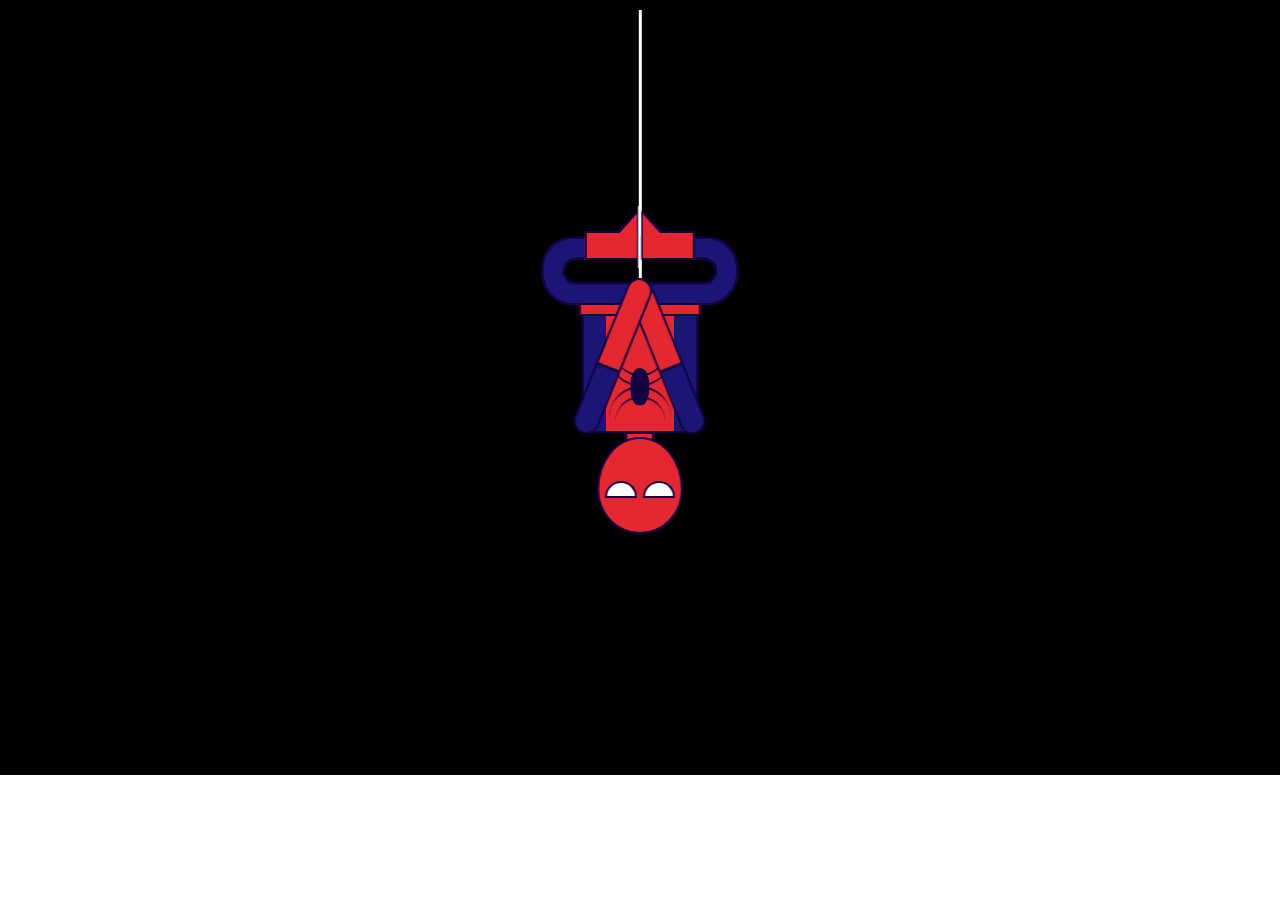
<file: CART.html>
<!DOCTYPE html>
<html>
<head>
	<meta charset="utf-8">
	<meta name="viewport" content="width=device-width, initial-scale=1">
	<title>thank</title>
	<link rel="stylesheet" href="https://cdnjs.cloudflare.com/ajax/libs/font-awesome/4.7.0/css/font-awesome.min.css">
        <link rel="stylesheet" type="text/css" href="mymeg.css">
        <style>
         /* Center the loader */
         .center {
  position: absolute;
  transform: translateX(-50%);
  left: 50%;
}

.container {
  height: 31.25em;
  width: 21.87em;
  margin-top: -325px;
}

.rope {
  height: 13.62em;
  width: 0.15em;
  background-color: #ffffff;
  animation: swing 2s infinite;
}

@keyframes swing {
  50% {
    transform: translateY(-4em);
  }
}

.legs {
  height: 1.12em;
  width: 7.5em;
  background-color: transparent;
  box-shadow: 0 0 0 0.12em #140243, 0 0 0 1.06em #1b1676, 0 0 0 1.18em #140243;
  top: 12.5em;
  border-radius: 3.12em;
}

.boot-l,
.boot-r {
  height: 1.25em;
  width: 2.5em;
  background-color: #e32832;
  position: absolute;
  border: 0.12em solid #140243;
  bottom: 1.12em;
}

.boot-l {
  left: 1em;
}

.boot-r {
  transform: rotateY(180deg);
  left: 3.81em;
}

.boot-l:before,
.boot-r:before {
  content: "";
  position: absolute;
  width: 0;
  height: 0;
  border-bottom: 1.12em solid #140243;
  border-left: 1.18em solid transparent;
  bottom: 1.31em;
  left: 1.46em;
}

.boot-l:after,
.boot-r:after {
  content: "";
  position: absolute;
  width: 0;
  height: 0;
  border-bottom: 1.12em solid #e32832;
  border-left: 1em solid transparent;
  right: 0;
  top: -0.93em;
}

.costume {
  height: 6.25em;
  width: 5.62em;
  background: linear-gradient(
    to right,
    #1b1676 20%,
    #e32832 20%,
    #e32832 80%,
    #1b1676 80%
  );
  border: 0.12em solid #140243;
  top: 14.68em;
}

.spider {
  height: 1.87em;
  width: 0.93em;
  background-color: #140243;
  border-radius: 45%;
  position: absolute;
  transform: translate(-50%, -50%);
  top: calc(50% + 0.93em);
  left: 50%;
}

.s1,
.s3 {
  height: 7.5em;
  width: 2.5em;
  border-radius: 0 0 1.37em 1.37em;
  border-bottom: 0.12em solid #140243;
  position: absolute;
}

.s2,
.s4 {
  height: 7.5em;
  width: 3.12em;
  border-radius: 0 0 1.56em 1.56em;
  border-bottom: 0.12em solid #140243;
  position: absolute;
}

.s1,
.s2,
.s3,
.s4 {
  left: 50%;
}

.s1 {
  bottom: 1.43em;
}

.s2 {
  bottom: 0.93em;
}

.s3,
.s4 {
  transform: translateX(-50%) rotateX(180deg);
}

.s3 {
  top: 1.43em;
}

.s4 {
  top: 0.93em;
}

.belt {
  height: 0.43em;
  width: 5.87em;
  background-color: #e32832;
  border: 0.12em solid #140243;
  top: -0.12em;
}

.hand-r,
.hand-l {
  height: 8.12em;
  background: linear-gradient(
    #e32832 4.6em,
    #140243 4.6em,
    #140243 4.75em,
    #1b1676 4.75em,
    #1b1676 8.12em
  );
  width: 1.12em;
  border: 0.12em solid #140243;
  border-radius: 1.25em;
  position: absolute;
  transform-origin: bottom;
  bottom: -0.12em;
}

.hand-r {
  right: -0.75em;
  transform: rotate(-22deg);
}

.hand-l {
  left: -0.75em;
  transform: rotate(22deg);
}

.neck {
  height: 0.37em;
  width: 1.25em;
  background-color: #e32832;
  bottom: -0.62em;
  border: 0.12em solid #140243;
}

.mask {
  height: 4.65em;
  width: 4.06em;
  background-color: #e32832;
  border-radius: 50% 50% 50% 50% / 54% 54% 46% 46%;
  border: 0.12em solid #140243;
  top: 6.56em;
}

.eye-l,
.eye-r {
  height: 0.68em;
  width: 1.37em;
  background-color: #ffffff;
  border-radius: 1.37em 1.37em 0 0;
  border: 0.12em solid #140243;
  position: absolute;
  top: 2.1em;
}

.eye-l {
  left: 0.3em;
}

.eye-r {
  right: 0.3em;
}

.cover {
  height: 3.12em;
  width: 0.15em;
  background-color: #ffffff;
  bottom: 8.12em;
}

@media screen and (min-width: 600px) {
  .container {
    font-size: 20px;
  }
}
         
         @-webkit-keyframes spin {
           0% { -webkit-transform: rotate(0deg); }
           100% { -webkit-transform: rotate(360deg); }
         }
         
         @keyframes spin {
           0% { transform: rotate(0deg); }
           100% { transform: rotate(360deg); }
         }
         
         /* Add animation to "page content" */
         .animate-bottom {
           position: relative;
           -webkit-animation-name: animatebottom;
           -webkit-animation-duration: 1s;
           animation-name: animatebottom;
           animation-duration: 1s
         }
         
         @-webkit-keyframes animatebottom {
           from { bottom:-100px; opacity:0 } 
           to { bottom:0px; opacity:1 }
         }
         
         @keyframes animatebottom { 
           from{ bottom:-100px; opacity:0 } 
           to{ bottom:0; opacity:1 }
         }
         
         #myDiv {
           display: none;
          
         }
         .my{
          background-color: black;height: 775px;width: 100%;
         }
         </style>




</head>


   <body onload="myFunction()" style="margin:0;">

      <div id="loader" >
        <div class="my">
         <div class="container center" style="margin-top: 10px;">
            <div class="rope center">
              <div class="legs center">
                <div class="boot-l"></div>
                <div class="boot-r"></div>
              </div>
              <div class="costume center">
                <div class="spider">
                  <div class="s1 center"></div>
                  <div class="s2 center"></div>
                  <div class="s3"></div>
                  <div class="s4"></div>
                </div>
                <div class="belt center"></div>
                <div class="hand-r"></div>
                <div class="hand-l"></div>
                <div class="neck center"></div>
                <div class="mask center">
                  <div class="eye-l"></div>
                  <div class="eye-r"></div>
                </div>
                <div class="cover center"></div>
              </div>
          </div></div>
        </div>
      </div>
      
      <div style="display:none;" id="myDiv" class="animate-bottom">








<div class="h50 w100">

   	<div class="h50 w80 fl " style="background: #464c4f;">
   		<i class="fa fa-clock-o font20 pclw mrl100" aria-hidden="true" ></i>
   		<span style="color:white;">2023-09-19</span>
   		<i class="fa fa-bolt font20 pclw mrl10" aria-hidden="true"></i>
   		<span style="color:white;">bapunager,ahmedbad</span>
    </div>

     <div class="h50 w20 fl" style="background:#464c4f;">
   		<i class="fa fa-facebook blk font20 mrl10" aria-hidden="true" ></i>
   		<i class="fa fa-twitter blk font20 mrl10" aria-hidden="true" ></i>
   		<i class="fa fa-instagram blk font20 mrl10" aria-hidden="true" ></i>
   	</div>
</div>



<div class="h100 w100  ">
	<div class="h100 w30  fl" >
   		<img src="1.png" class="mrl100 mt20" >
     </div>

       <div class="h100 w70 fl">
      <a href="index.html">  <span class="blk1  fl font10 mt30 " >HOME</span></a>
      <a href="Blog.html"> <span class="blk1 fl font10 mt30 mrl20" >BLOG</span></a>
      <a href="SHOPLIST.html">   <span class="blk1 fl font10 mt30 mrl20" >SHOP LIST</span></a>
      <a href="ACCOUNT.html"> <span class="blk1 fl font10 mt30 mrl20" >ACCOUNT</span></a>
      <a href="CART.html"> <span class="blk1 fl font10 mt30 mrl20" >CART</span></a>
      <a href="CHECKOUT.html">  <span class="blk1 fl font10 mt30 mrl20" >CHECKOUT</span></a>
         <span class="blk1 fl font10 mt30 mrl20" >DETAIL</span>
    <a href="ABOUT US.html">   <span class="blk1 fl font10 mt30 mrl20" >ABOUT US</span></a>
    <a href="CONTACT US.html">  <span class="blk1 fl font10 mt30 mrl20" >CONTACT US</span></a>
        <i class="fa fa-search blk1 mrl30 mt30" aria-hidden="true"></i>
       </div>
</div>
<div class="h150 w100" style="background: #464c4f"></div>
<div class="h50  w100 " style="margin-top: -10px;">
	 
  <center>
  <div class="h20 w15 clw">
    <span class="font20 blk1 clw "> Home&nbsp; |</span>
    <span class="font20 blk1 clw ">&nbsp;Shop&nbsp; |</span>
    <span class="font20 blk1 clw" style="color: #f75656">&nbsp;Cart </span>
   </div>
  </center>
</div>	

<!----------------table work------->
<div class="h150 w100 ">
<table class="w80 " border="1px">
	<tr>
	<th>      </th>	
	<th>Product</th>
	<th>Price</th>
	<th>Quantity</th>
	<th>Total</th>
    </tr>

    <tr>
    <th>   *  </th>	
	<th>Wall Color </th>
	<th>$329.00</th>
  <th><button class="w50">Quantity</button>
      <input type="number" class="Quantity-input" min="0" max="50" placeholder="no."></th>
   <th>$329.00</th>   
		</tr>

  <tr><th>Coupon:
     <input class="w50" type="text" name="" placeholder="Coupon" >      </th>
   <th><button class="h30 Applycupon" style="border: 1px solid red;color: red;">Apply coupon</button></th>
   <th><button class="h30" style="border: 1px solid red;color: red;cursor: no-drop;" >Update cart</button></th>
   </tr> 
  </table>
  </div>

  <div class="h400 w100">
    <p class="font30 mrl80">Cart Totals<hr class="w90"></p>

    <table class="w40 mrl80" border="1px">
      <tr>
        <th>Product</th>
        <th>Total</th>
      </tr>
  
     <tr>
        <th>Wall Color  × 1</th>
        <th>  $329.00</th>
      </tr>

     <tr>
        <th>Subtotal</th>
        <th>  <tr>
        <th>Shipping</th>
        <th> Enter your address to view shipping options.</th>
      </tr>
</th>
      </tr> 
  
     <tr>
        <th>Shipping</th>
        <th> $329.00</th>
      </tr>
    </table>
   <p class="mrl80">Your personal data will be used to process your order, support your experience throughout this website, and for other purposes described in our privacy policy.</p>

   <button class="proceed mrl80">Proceed To Checkout</button>
  </div>

<!------------find in inst --------->

<div class="h700 w100">
<div class="h700 w100 fl mt50 " style="background: url(2.png);background-size: cover;background-color: black;">
   <center>
      <h1 class="pclw font25">Find Us on Instagram<hr class="w20"></h1>
   </center>
   <div class="h200 w90 fl  mrl100">
      <div class="h200 w15 clb fl" style="background-image: url(33.jpg);background-size: cover;"></div>
      <div class="h200 w15 clb fl" style="background-image: url(34.jpg);background-size: cover;"></div>
      <div class="h200 w15 clb fl" style="background-image: url(35.jpg);background-size: cover;"></div>
      <div class="h200 w15 clb fl" style="background-image: url(36.jpg);background-size: cover;"></div>
      <div class="h200 w15 clb fl" style="background-image: url(37.jpg);background-size: cover;"></div>
      <div class="h200 w15 clb fl" style="background-image: url(38.jpg);background-size: cover;"></div>
   </div>
   <br>


<div class="h300 w30 mt80 fl">

    <h1 class=" font30 mt-20 pclw" style="margin-left: 80px">NewMag</h1>
    <hr class="w70">
    <center>
       <p class="font10 mrl20 pclw">amet, consetetur sadipscing elitr, sed diam nonumy<br> eirmod tempor invidunt ut labore et dolore magna<br> aliquyam erat.</p>
       
    </center>
    <i class="fa fa-facebook-official fl font30 mrl80 mt30 pclw " aria-hidden="true"></i>
    <i class="fa fa-twitter fl mrl20 font30 mt30 pclw" aria-hidden="true"></i>
    <i class="fa fa-instagram fl mrl20 font30 mt30 pclw" aria-hidden="true"></i>

   </div>



<div class="h400 w20  fl">
   <h1 class="mrl30 mt50 pclw">Categories</h1>
   <hr class="w90">
   <span class="mrl20 pclw">Entertainment</span>
   <br><br>
   <span class="mrl20 pclw">Sports</span>
   <br><br>
   <span class="mrl20 pclw">Polictics</span>
   <br><br>
   <span class="mrl20 pclw">National</span>
   <br><br>
   <span class="mrl20 pclw">Blog</span>
   <br><br>

 </div>

<div class="h400 w20  fl">
   <h1 class="mrl30 mt50 pclw">Popular Tags</h1>
   <hr class="w90">
    <span class="mrl20 pclw">Entertainment</span>
   <br><br>
   <span class="mrl20 pclw">Sports</span>
   <br><br>
   <span class="mrl20 pclw">Polictics</span>
   <br><br>
   <span class="mrl20 pclw">National</span>
   <br><br>
   <span class="mrl20 pclw">Blog</span>
   <br><br>
</div>



<div class="h400 w30  fl">
   <h1 class="mrl30 mt50 pclw">Newsletter</h1>
   <hr class="w90">
   <span class="mrl20 pclw">Dont Miss Anything</span>
   <br><br>
    <span class="mrl20 pclw">Subscribe to our #newsletter</span>
   <br><br>
   <form>
      <input class="h25 w70 mrl20 fl" type="text" placeholder="Enter Email">
      <button style="background:red;border:none;color: white;"><i class="fa fa-paper-plane font25" aria-hidden="true"></i></button>

   </form>
</div>
</div>
</div>


</div>

<script>
var myVar;

function myFunction() {
  myVar = setTimeout(showPage, 3000);
}

function showPage() {
  document.getElementById("loader").style.display = "none";
  document.getElementById("myDiv").style.display = "block";
}
</script>



</body>
</html>
</file>
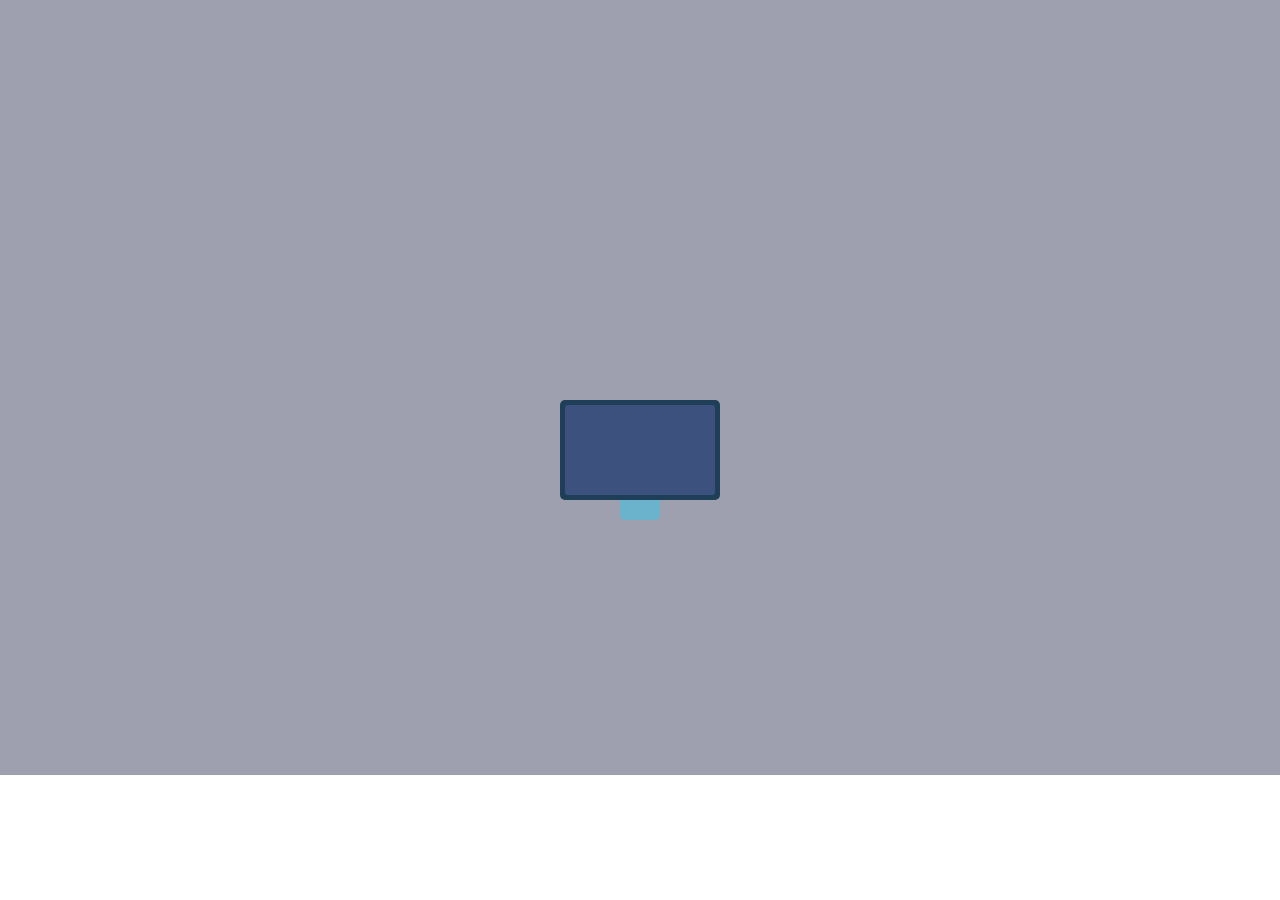
<file: CHECKOUT.html>
<!DOCTYPE html>
<html>
<head>
  <meta charset="utf-8">
  <meta name="viewport" content="width=device-width, initial-scale=1">
  <title></title>
   <link rel="stylesheet" href="https://cdnjs.cloudflare.com/ajax/libs/font-awesome/4.7.0/css/font-awesome.min.css">
        <link rel="stylesheet" type="text/css" href="mymeg.css">
        <style>
          /* Center the loader */

          .loader {
  position: absolute;
  top: 50%;
  left: 50%;
  z-index: 10;
  width: 160px;
  height: 100px;
  margin-left: -80px;
  margin-top: -50px;
  border-radius: 5px;
  background: #1e3f57;
  animation: dot1_ 3s cubic-bezier(0.55,0.3,0.24,0.99) infinite;
}

.loader:nth-child(2) {
  z-index: 11;
  width: 150px;
  height: 90px;
  margin-top: -45px;
  margin-left: -75px;
  border-radius: 3px;
  background: #3c517d;
  animation-name: dot2_;
}

.loader:nth-child(3) {
  z-index: 12;
  width: 40px;
  height: 20px;
  margin-top: 50px;
  margin-left: -20px;
  border-radius: 0 0 5px 5px;
  background: #6bb2cd;
  animation-name: dot3_;
}

@keyframes dot1_ {
  3%,97% {
    width: 160px;
    height: 100px;
    margin-top: -50px;
    margin-left: -80px;
  }

  30%,36% {
    width: 80px;
    height: 120px;
    margin-top: -60px;
    margin-left: -40px;
  }

  63%,69% {
    width: 40px;
    height: 80px;
    margin-top: -40px;
    margin-left: -20px;
  }
}

@keyframes dot2_ {
  3%,97% {
    height: 90px;
    width: 150px;
    margin-left: -75px;
    margin-top: -45px;
  }

  30%,36% {
    width: 70px;
    height: 96px;
    margin-left: -35px;
    margin-top: -48px;
  }

  63%,69% {
    width: 32px;
    height: 60px;
    margin-left: -16px;
    margin-top: -30px;
  }
}

@keyframes dot3_ {
  3%,97% {
    height: 20px;
    width: 40px;
    margin-left: -20px;
    margin-top: 50px;
  }

  30%,36% {
    width: 8px;
    height: 8px;
    margin-left: -5px;
    margin-top: 49px;
    border-radius: 8px;
  }

  63%,69% {
    width: 16px;
    height: 4px;
    margin-left: -8px;
    margin-top: -37px;
    border-radius: 10px;
  }
}
      
          @-webkit-keyframes spin {
            0% { -webkit-transform: rotate(0deg); }
            100% { -webkit-transform: rotate(360deg); }
          }
          
          @keyframes spin {
            0% { transform: rotate(0deg); }
            100% { transform: rotate(360deg); }
          }
          
          /* Add animation to "page content" */
          .animate-bottom {
            position: relative;
            -webkit-animation-name: animatebottom;
            -webkit-animation-duration: 1s;
            animation-name: animatebottom;
            animation-duration: 1s
          }
          
          @-webkit-keyframes animatebottom {
            from { bottom:-100px; opacity:0 } 
            to { bottom:0px; opacity:1 }
          }
          
          @keyframes animatebottom { 
            from{ bottom:-100px; opacity:0 } 
            to{ bottom:0; opacity:1 }
          }
          
          #myDiv {
            display: none;
            
          }

          .my{
            background-color: rgb(158, 159, 175);height: 775px;width: 100%;
          }



          </style>

</head>
<body onload="myFunction()" style="margin:0;">

  <div id="loader">

    <div class="my">
    <div class="container" >
      <div class="loader"></div>
      <div class="loader"></div>
      <div class="loader"></div>
    </div>
    







  </div>
  </div>
  
  <div style="display:none;" id="myDiv" class="animate-bottom">





  <div class="h50 w100">

    <div class="h50 w80 fl " style="background: #464c4f;">
      <i class="fa fa-clock-o font20 pclw mrl100" aria-hidden="true" ></i>
      <span style="color:white;">2023-09-19</span>
      <i class="fa fa-bolt font20 pclw mrl10" aria-hidden="true"></i>
      <span style="color:white;">bapunager,ahmedbad</span>
    </div>

     <div class="h50 w20 fl" style="background:#464c4f;">
      <i class="fa fa-facebook blk font20 mrl10" aria-hidden="true" ></i>
      <i class="fa fa-twitter blk font20 mrl10" aria-hidden="true" ></i>
      <i class="fa fa-instagram blk font20 mrl10" aria-hidden="true" ></i>
    </div>
</div>



<div class="h100 w100  ">
  <div class="h100 w30  fl" >
      <img src="1.png" class="mrl100 mt20" >
     </div>

       <div class="h100 w70 fl">
    <a href="index.html">  <span class="blk1  fl font10 mt30 " >HOME</span></a>
    <a href="Blog.html">  <span class="blk1 fl font10 mt30 mrl20" >BLOG</span></a>
    <a href="SHOPLIST.html">  <span class="blk1 fl font10 mt30 mrl20" >SHOP LIST</span></a>
    <a href="ACCOUNT.html"> <span class="blk1 fl font10 mt30 mrl20" >ACCOUNT</span></a>
    <a href="CART.html">  <span class="blk1 fl font10 mt30 mrl20" >CART</span></a>
    <a href="CHECKOUT.html">  <span class="blk1 fl font10 mt30 mrl20" >CHECKOUT</span></a>
      <span class="blk1 fl font10 mt30 mrl20" >DETAIL</span>
    <a href="ABOUT US.html">   <span class="blk1 fl font10 mt30 mrl20" >ABOUT US</span></a>
    <a href="CONTACT US.html">  <span class="blk1 fl font10 mt30 mrl20" >CONTACT US</span></a>
        <i class="fa fa-search blk1 mrl30 mt30" aria-hidden="true"></i>
       </div>

</div>
<div class="h150 w100" style="background: #464c4f"></div>
<div class="h50  w100 " style="margin-top: -10px;">
   
  <center>
  <div class="h20 w20 clw">
    <span class="font20 blk1 clw "> Home&nbsp; |</span>
    <span class="font20 blk1 clw ">&nbsp;Shop&nbsp; |</span>
    <span class="font20 blk1 clw" style="color: #f75656">&nbsp;Checkout </span>
   </div>
  </center>
</div>  
<div class="h150 w100">
  <div class="h100 w90 mrl90 fl" style="border: 1px solid black;">
  <span class="font30 mt30 fl ">Have a coupon?</span>
  <span class="font30 mt30 mrl700 fl" style="color:red;cursor: no-drop;">Click here to enter your code</span>
  </div>
</div>

<!------------from------------->

<div class="h500 w100 ">
  <span class="font30 mrl100">Billing details<hr class="w85"></span>


<div class="h500 w50 fl ">
  <span class="font20 mrl100">First Name: *</span>
  <span class="font20 mrl160">Last Name: *</span>
   <input class="mt10 h30 w35 mrl100" type="text" name="">
  <input class="mt10 h30 w35  mrl10" type="text" name=""><br>

  <p class="mt20 font20 mrl100">Company Name (optional):</p>
  <input class="h30 w75 mrl100" type="text" name="">

  <p class="mt20 font20 mrl100">Country: *</p>
  
  <select class="h40 w75 mrl100">
    <option>Argentina</option>
    <option>Bulgira</option>
    <option>Canada</option>
    <option>Denmark</option>
    <option>Egypt</option>
    <option>Germany</option>
    <option>Hungary</option>
  </select>
 
  <p class="font20 mrl100 fl">Street Address: *</p>
  <p class="font20 mrl130 fl">Town/City: *</p>
   <input class="h30 w35 mrl100" type="text" name="">
  <input class="h30 w35  mrl10" type="text" name="">

<p class="mt20 font20 mrl100">Postcode / ZIP (optional):</p>
  <input class="h30 w75 mrl100" type="text" name="">

</div>  


<div class="h500 w50 fl ">
  <p class="font20 mrl30">Phone No.: *</p> 
  <input class="h30 w80 mrl30 mt-20" type="number" name="">

   <p class="font20 mrl30">Email Address: *</p> 
  <input class="h30 w80 mrl30 mt-20" type="number" name=""><br>

 <input class="mrl30 mt20" type="checkbox" name="">
 <span class="font20">Ship to a different address?</span>

 <p class="font20 mrl30">Order notes (optional):</p>
 <textarea class="h200 w80 mrl30 mt-10" type="text" name="" placeholder="Notes About your Order e.g. Spacial notes for delivery"></textarea>
</div>  
</div>

<!-------------------order-------------------->

<div class="h400 w100 mt100">
  
    <div class="h300 w100">
    <p class="font30 mrl80">Order<hr class="w90"></p>

    <table class="w40 mrl80" border="1px">
      <tr>
        <th>Product</th>
        <th>Total</th>
      </tr>
  
     <tr>
        <th>Wall Color  × 1</th>
        <th>  $329.00</th>
      </tr>

     <tr>
        <th>Subtotal</th>
        <th>  <tr>
        <th>Shipping</th>
        <th> Enter your address to view shipping options.</th>
      </tr>
</th>
      </tr> 
  
     <tr>
        <th>Shipping</th>
        <th> $329.00</th>
      </tr>
    </table>
   <p class="mrl80">Your personal data will be used to process your order, support your experience throughout this website, and for other purposes described in our privacy policy.</p>

   <button class="proceed mrl80">Place Order</button>
  </div>
</div>  

<!------------------find inst --------------> 

 
<div class="h700 w100">
<div class="h700 w100 fl mt50 " style="background: url(2.png);background-size: cover;background-color: black;">
   <center>
      <h1 class="pclw font25">Find Us on Instagram<hr class="w20"></h1>
   </center>
   <div class="h200 w90 fl  mrl100">
      <div class="h200 w15 clb fl" style="background-image: url(33.jpg);background-size: cover;"></div>
      <div class="h200 w15 clb fl" style="background-image: url(34.jpg);background-size: cover;"></div>
      <div class="h200 w15 clb fl" style="background-image: url(35.jpg);background-size: cover;"></div>
      <div class="h200 w15 clb fl" style="background-image: url(36.jpg);background-size: cover;"></div>
      <div class="h200 w15 clb fl" style="background-image: url(37.jpg);background-size: cover;"></div>
      <div class="h200 w15 clb fl" style="background-image: url(38.jpg);background-size: cover;"></div>
   </div>
   <br>


<div class="h300 w30 mt80 fl">

    <h1 class=" font30 mt-20 pclw" style="margin-left: 80px">NewMag</h1>
    <hr class="w70">
    <center>
       <p class="font10 mrl20 pclw">amet, consetetur sadipscing elitr, sed diam nonumy<br> eirmod tempor invidunt ut labore et dolore magna<br> aliquyam erat.</p>
       
    </center>
    <i class="fa fa-facebook-official fl font30 mrl80 mt30 pclw " aria-hidden="true"></i>
    <i class="fa fa-twitter fl mrl20 font30 mt30 pclw" aria-hidden="true"></i>
    <i class="fa fa-instagram fl mrl20 font30 mt30 pclw" aria-hidden="true"></i>

   </div>



<div class="h400 w20  fl">
   <h1 class="mrl30 mt50 pclw">Categories</h1>
   <hr class="w90">
   <span class="mrl20 pclw">Entertainment</span>
   <br><br>
   <span class="mrl20 pclw">Sports</span>
   <br><br>
   <span class="mrl20 pclw">Polictics</span>
   <br><br>
   <span class="mrl20 pclw">National</span>
   <br><br>
   <span class="mrl20 pclw">Blog</span>
   <br><br>

 </div>

<div class="h400 w20  fl">
   <h1 class="mrl30 mt50 pclw">Popular Tags</h1>
   <hr class="w90">
    <span class="mrl20 pclw">Entertainment</span>
   <br><br>
   <span class="mrl20 pclw">Sports</span>
   <br><br>
   <span class="mrl20 pclw">Polictics</span>
   <br><br>
   <span class="mrl20 pclw">National</span>
   <br><br>
   <span class="mrl20 pclw">Blog</span>
   <br><br>
</div>



<div class="h400 w30  fl">
   <h1 class="mrl30 mt50 pclw">Newsletter</h1>
   <hr class="w90">
   <span class="mrl20 pclw">Dont Miss Anything</span>
   <br><br>
    <span class="mrl20 pclw">Subscribe to our #newsletter</span>
   <br><br>
   <form>
      <input class="h25 w70 mrl20 fl" type="text" placeholder="Enter Email">
      <button style="background:red;border:none;color: white;"><i class="fa fa-paper-plane font25" aria-hidden="true"></i></button>

   </form>
</div>
</div>
</div>


</div>

<script>
var myVar;

function myFunction() {
  myVar = setTimeout(showPage, 3000);
}

function showPage() {
  document.getElementById("loader").style.display = "none";
  document.getElementById("myDiv").style.display = "block";
}
</script>
  
  
</body>
</html>
</file>
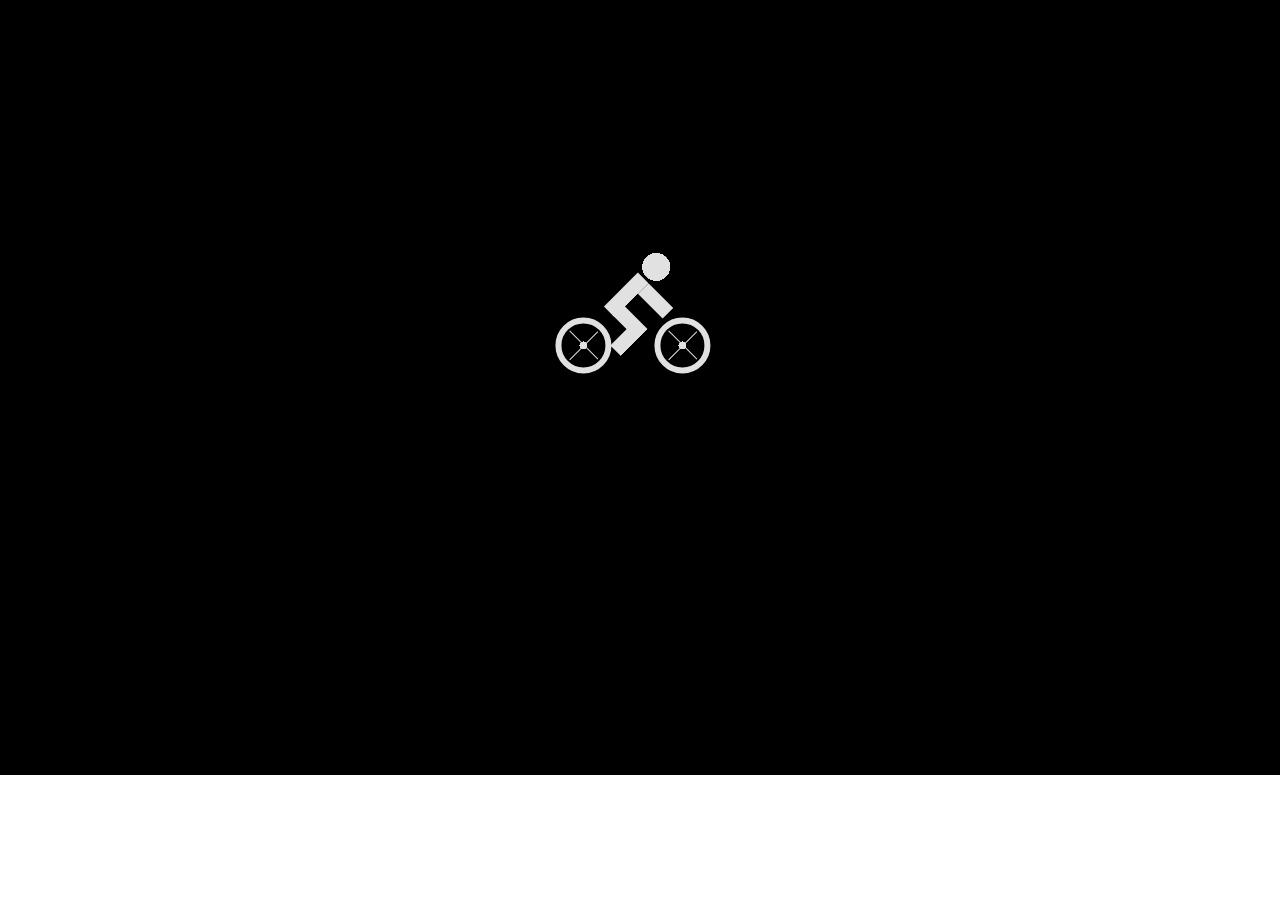
<file: CONTACT US.html>
<!DOCTYPE html>
<html>

<head>
  <meta charset="utf-8">
  <meta name="viewport" content="width=device-width, initial-scale=1">
  <title></title>
  <link rel="stylesheet" href="https://cdnjs.cloudflare.com/ajax/libs/font-awesome/4.7.0/css/font-awesome.min.css">
  <link rel="stylesheet" type="text/css" href="mymeg.css">

  <style>
    /* Center the loader */
    .loader {
      width: 106px;
      height: 56px;
      display: block;
      margin: 30px auto;
      background-image: linear-gradient(#e1e1e1 50px, transparent 0), linear-gradient(#e1e1e1 50px, transparent 0), linear-gradient(#e1e1e1 50px, transparent 0), linear-gradient(#e1e1e1 50px, transparent 0), radial-gradient(circle 14px, #e1e1e1 100%, transparent 0);
      background-size: 48px 15px, 15px 35px, 15px 35px, 25px 15px, 28px 28px;
      background-position: 25px 5px, 58px 20px, 25px 17px, 2px 37px, 76px 0px;
      background-repeat: no-repeat;
      position: relative;
      transform: rotate(-45deg);
      box-sizing: border-box;
    }

    .loader::after,
    .loader::before {
      content: '';
      position: absolute;
      width: 56px;
      height: 56px;
      border: 6px solid #e1e1e1;
      border-radius: 50%;
      left: -45px;
      top: -10px;
      background-repeat: no-repeat;
      background-image: linear-gradient(#e1e1e1 64px, transparent 0), linear-gradient(#e1e1e1 66px, transparent 0), radial-gradient(circle 4px, #e1e1e1 100%, transparent 0);
      background-size: 40px 1px, 1px 40px, 8px 8px;
      background-position: center center;
      box-sizing: border-box;
      animation: bike 0.3s linear infinite;
    }

    .loader::before {
      left: 25px;
      top: 60px;
    }

    @keyframes bike {
      0% {
        transform: rotate(0deg);
      }

      100% {
        transform: rotate(360deg);
      }
    }

    @-webkit-keyframes spin {
      0% {
        -webkit-transform: rotate(0deg);
      }

      100% {
        -webkit-transform: rotate(360deg);
      }
    }

    @keyframes spin {
      0% {
        transform: rotate(0deg);
      }

      100% {
        transform: rotate(360deg);
      }
    }

    /* Add animation to "page content" */
    .animate-bottom {
      position: relative;
      -webkit-animation-name: animatebottom;
      -webkit-animation-duration: 1s;
      animation-name: animatebottom;
      animation-duration: 1s
    }

    @-webkit-keyframes animatebottom {
      from {
        bottom: -100px;
        opacity: 0
      }

      to {
        bottom: 0px;
        opacity: 1
      }
    }

    @keyframes animatebottom {
      from {
        bottom: -100px;
        opacity: 0
      }

      to {
        bottom: 0;
        opacity: 1
      }
    }

    #myDiv {
      display: none;

    }

    .my {
      height: 775px;
      width: 100%;
      background-color: black;
      float: left;
    }
  </style>





















</head>

<body onload="myFunction()" style="margin:0;">

  <div id="loader">
    <div class="my">
      <span class="loader" style="margin-top: 275px;"></span>
    </div>
  </div>

  <div style="display:none;" id="myDiv" class="animate-bottom">
    <div class="h50 w100">

      <div class="h50 w80 fl " style="background: #464c4f;">
        <i class="fa fa-clock-o font20 pclw mrl100" aria-hidden="true"></i>
        <span style="color:white;">2023-09-19</span>
        <i class="fa fa-bolt font20 pclw mrl10" aria-hidden="true"></i>
        <span style="color:white;">bapunager,ahmedbad</span>
      </div>

      <div class="h50 w20 fl" style="background:#464c4f;">
        <i class="fa fa-facebook blk font20 mrl10" aria-hidden="true"></i>
        <i class="fa fa-twitter blk font20 mrl10" aria-hidden="true"></i>
        <i class="fa fa-instagram blk font20 mrl10" aria-hidden="true"></i>
      </div>
    </div>



    <div class="h100 w100  ">
      <div class="h100 w30  fl">
        <img src="1.png" class="mrl100 mt20">
      </div>

      <div class="h100 w70 fl">
        <a href="index.html"> <span class="blk1  fl font10 mt30 ">HOME</span></a>
        <a href="Blog.html"> <span class="blk1 fl font10 mt30 mrl20">BLOG</span></a>
        <a href="SHOPLIST.html"> <span class="blk1 fl font10 mt30 mrl20">SHOP LIST</span></a>
        <a href="ACCOUNT.html"> <span class="blk1 fl font10 mt30 mrl20">ACCOUNT</span></a>
        <a href="CART.html"> <span class="blk1 fl font10 mt30 mrl20">CART</span></a>
        <a href="CHECKOUT.html"> <span class="blk1 fl font10 mt30 mrl20">CHECKOUT</span></a>
        <span class="blk1 fl font10 mt30 mrl20">DETAIL</span>
        <a href="ABOUT US.html"> <span class="blk1 fl font10 mt30 mrl20">ABOUT US</span></a>
        <a href="CONTACT US.html"> <span class="blk1 fl font10 mt30 mrl20">CONTACT US</span></a>
        <i class="fa fa-search blk1 mrl30 mt30" aria-hidden="true"></i>
      </div>

    </div>
    <div class="h150 w100" style="background: #464c4f"></div>
    <div class="h50  w100 " style="margin-top: -10px;">

      <center>
        <div class="h20 w15 clw">
          <span class="font20 blk1 clw "> Home&nbsp; |</span>
          <span class="font20 blk1 clw" style="color: #f75656">&nbsp;Contact Us</span>
        </div>
      </center>
    </div>

    <!-----------------pages stared------------->

    <div class="h700 w100 ">
      <div class="h600 w60 fl mrl80">
        <p class="font25 mrl50">Contact Us</p>
        <p class="mrl50 mt-10">Lorem ipsum dolor sit amet, consetetur sadipscing elitr, sed diam nonumy eirmod tempor
          invidunt ut labore <br> et dolore magna aliquyam erat, sed diam voluptua. </p>

        <span class="font20 mrl45">Name:</span>
        <span class="font20 mrl300">Email address:</span><br>

        <input class="h30 w40 mrl40" type="text" name="">
        <input class="h30 w40 mrl10" type="text" name="">


        <p class="font20 mrl40">Website:</p>
        <input class="h30 w84 mt-30 mrl40" type="text" name="">

        <p class="font20 mrl40">Your Message:</p>
        <textarea class="h150 w83 mrl40 mt-10" type="text" name=""
          placeholder="Notes About your Order e.g. Spacial notes for delivery"></textarea>

        <button class="mrl40 mt20 send" style="border-radius:20px ">Send Message</button>
      </div>








      <div class="h600 w30 fl">
        <p class="font25 mrl50">Contact Info</p>
        <p class="mrl50 mt-10">Lorem ipsum dolor sit amet, consetetur sadipscing <br> elitr</p>

        <div class="h40 w10 round mrl40 fl" style="border-radius: 50px;">
          <i class="fa fa-map-marker font30 mt6 mrl12 pclw" aria-hidden="true"></i>
        </div>
        <p class="font20 mt10 mrl10 fl">Address</p>
        <br>
        <br>
        <br>

        <div class="h40 w10 round mrl40 fl" style="border-radius: 50px;">
          <i class="fa fa-envelope-o font20 mt6 mrl10 pclw" aria-hidden="true"></i>
        </div>
        <p class="font20 mt10 mrl10 fl"> [email protected]</p>
        <br>
        <br>
        <br>



        <div class="h40 w10 round mrl40 fl" style="border-radius: 50px;">
          <i class="fa fa-phone font25 mt7 mrl10 pclw  " aria-hidden="true"></i>
        </div>
        <p class="font20 mt10 mrl10 fl"> +123-45-6789</p>
        <br>
        <br>
        <br>



        <div class="h40 w10 round mrl40 fl" style="border-radius: 50px;">
          <i class="fa fa-address-book-o font25 mt7 mrl10 pclw" aria-hidden="true"></i>
        </div>
        <p class="font20 mt10 mrl10 fl"> +123-456-789</p>
        <br>
        <br>
        <br>



        <div class="h40 w10 round mrl40 fl" style="border-radius: 50px;">
          <i class="fa fa-star font25 mt7 mrl10 pclw" aria-hidden="true"></i>
        </div>
        <p class="font20 mt10 mrl10 fl"> www.blogmag.com</p>
        <br>
        <br>
        <br>




      </div>
    </div>

    <div class="h300 w100 clb" >
      <iframe
        src="https://www.google.com/maps/embed?pb=!1m14!1m8!1m3!1d7343.172017174743!2d72.630407!3d23.038968!3m2!1i1024!2i768!4f13.1!3m3!1m2!1s0x395e87e685016def%3A0x1af6abf970892863!2sHi-TECH%20Institute%20of%20Information%20Technology%20-%20Tally%20Prime%20With%20GST%20Training%20%7C%20Web%20Designing%20%7C%20Php%20Course%20%7C%20Software%20Courses!5e0!3m2!1sen!2sin!4v1698926471571!5m2!1sen!2sin"
        width="100%" height="300" style="border:0;" allowfullscreen="" loading="lazy"
        referrerpolicy="no-referrer-when-downgrade"></iframe>
      </div>

    <!------------find in inst --------->

    <div class="h700 w100">
      <div class="h700 w100 fl mt50 " style="background: url(2.png);background-size: cover;background-color: black;">
        <center>
          <h1 class="pclw font25">Find Us on Instagram
            <hr class="w20">
          </h1>
        </center>
        <div class="h200 w90 fl  mrl100">
          <div class="h200 w15 clb fl" style="background-image: url(33.jpg);background-size: cover;"></div>
          <div class="h200 w15 clb fl" style="background-image: url(34.jpg);background-size: cover;"></div>
          <div class="h200 w15 clb fl" style="background-image: url(35.jpg);background-size: cover;"></div>
          <div class="h200 w15 clb fl" style="background-image: url(36.jpg);background-size: cover;"></div>
          <div class="h200 w15 clb fl" style="background-image: url(37.jpg);background-size: cover;"></div>
          <div class="h200 w15 clb fl" style="background-image: url(38.jpg);background-size: cover;"></div>
        </div>
        <br>


        <div class="h300 w30 mt80 fl">

          <h1 class=" font30 mt-20 pclw" style="margin-left: 80px">NewMag</h1>
          <hr class="w70">
          <center>
            <p class="font10 mrl20 pclw">amet, consetetur sadipscing elitr, sed diam nonumy<br> eirmod tempor invidunt
              ut labore et dolore magna<br> aliquyam erat.</p>

          </center>
          <i class="fa fa-facebook-official fl font30 mrl80 mt30 pclw " aria-hidden="true"></i>
          <i class="fa fa-twitter fl mrl20 font30 mt30 pclw" aria-hidden="true"></i>
          <i class="fa fa-instagram fl mrl20 font30 mt30 pclw" aria-hidden="true"></i>

        </div>



        <div class="h400 w20  fl">
          <h1 class="mrl30 mt50 pclw">Categories</h1>
          <hr class="w90">
          <span class="mrl20 pclw">Entertainment</span>
          <br><br>
          <span class="mrl20 pclw">Sports</span>
          <br><br>
          <span class="mrl20 pclw">Polictics</span>
          <br><br>
          <span class="mrl20 pclw">National</span>
          <br><br>
          <span class="mrl20 pclw">Blog</span>
          <br><br>

        </div>

        <div class="h400 w20  fl">
          <h1 class="mrl30 mt50 pclw">Popular Tags</h1>
          <hr class="w90">
          <span class="mrl20 pclw">Entertainment</span>
          <br><br>
          <span class="mrl20 pclw">Sports</span>
          <br><br>
          <span class="mrl20 pclw">Polictics</span>
          <br><br>
          <span class="mrl20 pclw">National</span>
          <br><br>
          <span class="mrl20 pclw">Blog</span>
          <br><br>
        </div>



        <div class="h400 w30  fl">
          <h1 class="mrl30 mt50 pclw">Newsletter</h1>
          <hr class="w90">
          <span class="mrl20 pclw">Dont Miss Anything</span>
          <br><br>
          <span class="mrl20 pclw">Subscribe to our #newsletter</span>
          <br><br>
          <form>
            <input class="h25 w70 mrl20 fl" type="text" placeholder="Enter Email">
            <button style="background:red;border:none;color: white;"><i class="fa fa-paper-plane font25"
                aria-hidden="true"></i></button>

          </form>
        </div>
      </div>
    </div>

    <script>
      var myVar;

      function myFunction() {
        myVar = setTimeout(showPage, 3000);
      }

      function showPage() {
        document.getElementById("loader").style.display = "none";
        document.getElementById("myDiv").style.display = "block";
      }
    </script>






</body>

</html>
</file>
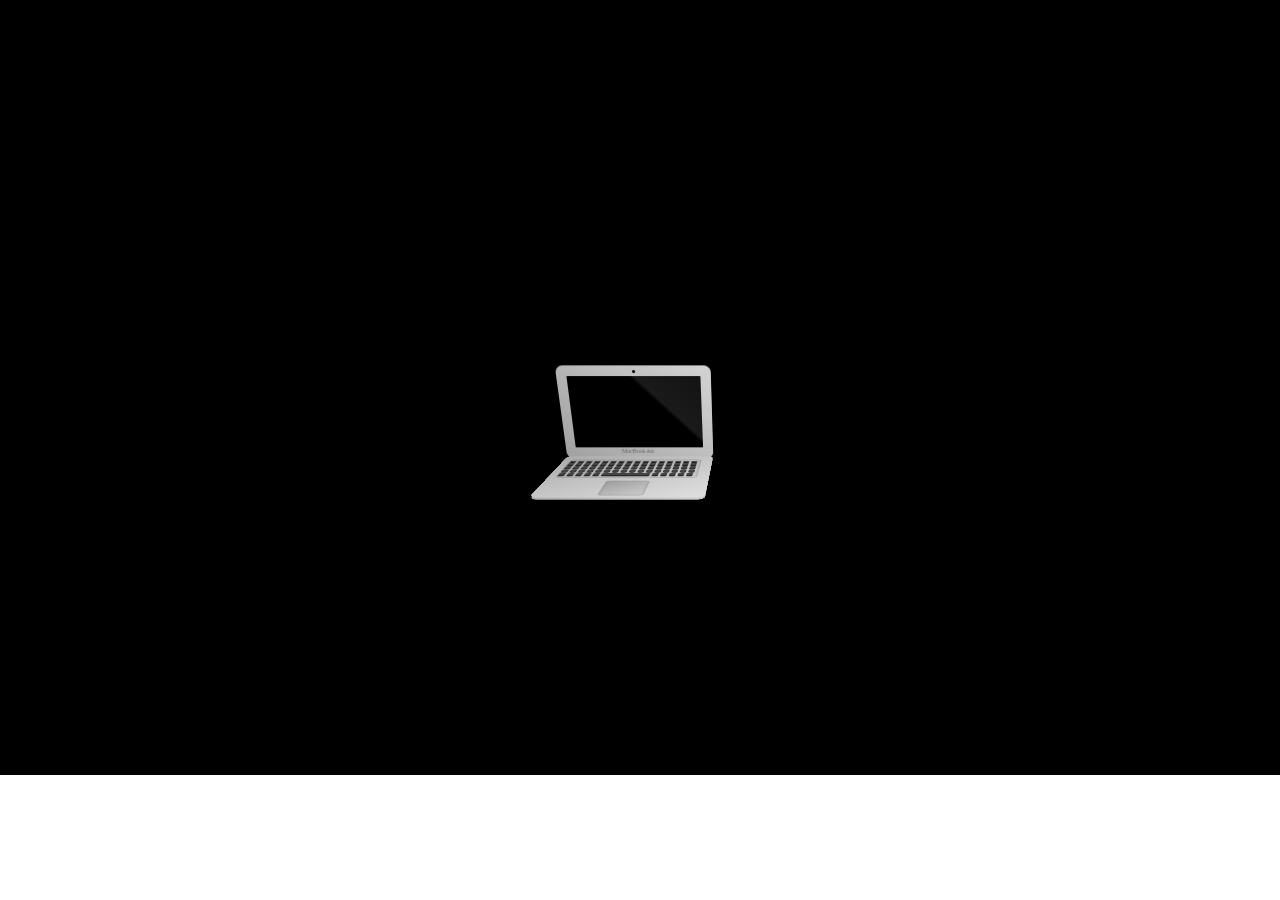
<file: SHOPLIST.html>
<!DOCTYPE html>
<html>
<head>
	<meta charset="utf-8">
	<meta name="viewport" content="width=device-width, initial-scale=1">
	<title></title>
		<link rel="stylesheet" href="https://cdnjs.cloudflare.com/ajax/libs/font-awesome/4.7.0/css/font-awesome.min.css">
        <link rel="stylesheet" type="text/css" href="mymeg.css">

		<style>
			/* Center the loader */
		.macbook {
  width: 150px;
  height: 96px;
  position: absolute;
  left: 50%;
  top: 50%;
  margin: -85px 0 0 -78px;
  perspective: 500px;
}

.shadow {
  position: absolute;
  width: 60px;
  height: 0px;
  left: 40px;
  top: 160px;
  transform: rotateX(80deg) rotateY(0deg) rotateZ(0deg);
  box-shadow: 0 0 60px 40px rgba(0,0,0,0.3);
  animation: shadow infinite 7s ease;
}

.inner {
  z-index: 20;
  position: absolute;
  width: 150px;
  height: 96px;
  left: 0;
  top: 0;
  transform-style: preserve-3d;
  transform: rotateX(-20deg) rotateY(0deg) rotateZ(0deg);
  animation: rotate infinite 7s ease;
}

.screen {
  width: 150px;
  height: 96px;
  position: absolute;
  left: 0;
  bottom: 0;
  border-radius: 7px;
  background: #ddd;
  transform-style: preserve-3d;
  transform-origin: 50% 93px;
  transform: rotateX(0deg) rotateY(0deg) rotateZ(0deg);
  animation: lid-screen infinite 7s ease;
  background-image: linear-gradient(45deg, rgba(0,0,0,0.34) 0%,rgba(0,0,0,0) 100%);
  background-position: left bottom;
  background-size: 300px 300px;
  box-shadow: inset 0 3px 7px rgba(255,255,255,0.5);
}

.screen .logo {
  position: absolute;
  width: 20px;
  height: 24px;
  left: 50%;
  top: 50%;
  margin: -12px 0 0 -10px;
  transform: rotateY(180deg) translateZ(0.1px);
}

.screen .face-one {
  width: 150px;
  height: 96px;
  position: absolute;
  left: 0;
  bottom: 0;
  border-radius: 7px;
  background: #d3d3d3;
  transform: translateZ(2px);
  background-image: linear-gradient(45deg,rgba(0,0,0,0.24) 0%,rgba(0,0,0,0) 100%);
}

.screen .face-one .camera {
  width: 3px;
  height: 3px;
  border-radius: 100%;
  background: #000;
  position: absolute;
  left: 50%;
  top: 4px;
  margin-left: -1.5px;
}

.screen .face-one .display {
  width: 130px;
  height: 74px;
  margin: 10px;
  background-color: #000;
  background-size: 100% 100%;
  border-radius: 1px;
  position: relative;
  box-shadow: inset 0 0 2px rgba(0,0,0,1);
}

.screen .face-one .display .shade {
  position: absolute;
  left: 0;
  top: 0;
  width: 130px;
  height: 74px;
  background: linear-gradient(-135deg, rgba(255,255,255,0) 0%,rgba(255,255,255,0.1) 47%,rgba(255,255,255,0) 48%);
  animation: screen-shade infinite 7s ease;
  background-size: 300px 200px;
  background-position: 0px 0px;
}

.screen .face-one span {
  position: absolute;
  top: 85px;
  left: 57px;
  font-size: 6px;
  color: #666
}

.macbody {
  width: 150px;
  height: 96px;
  position: absolute;
  left: 0;
  bottom: 0;
  border-radius: 7px;
  background: #cbcbcb;
  transform-style: preserve-3d;
  transform-origin: 50% bottom;
  transform: rotateX(-90deg);
  animation: lid-macbody infinite 7s ease;
  background-image: linear-gradient(45deg, rgba(0,0,0,0.24) 0%,rgba(0,0,0,0) 100%);
}

.macbody .face-one {
  width: 150px;
  height: 96px;
  position: absolute;
  left: 0;
  bottom: 0;
  border-radius: 7px;
  transform-style: preserve-3d;
  background: #dfdfdf;
  animation: lid-keyboard-area infinite 7s ease;
  transform: translateZ(-2px);
  background-image: linear-gradient(30deg, rgba(0,0,0,0.24) 0%,rgba(0,0,0,0) 100%);
}

.macbody .touchpad {
  width: 40px;
  height: 31px;
  position: absolute;
  left: 50%;
  top: 50%;
  border-radius: 4px;
  margin: -44px 0 0 -18px;
  background: #cdcdcd;
  background-image: linear-gradient(30deg, rgba(0,0,0,0.24) 0%,rgba(0,0,0,0) 100%);
  box-shadow: inset 0 0 3px #888;
}

.macbody .keyboard {
  width: 130px;
  height: 45px;
  position: absolute;
  left: 7px;
  top: 41px;
  border-radius: 4px;
  transform-style: preserve-3d;
  background: #cdcdcd;
  background-image: linear-gradient(30deg, rgba(0,0,0,0.24) 0%,rgba(0,0,0,0) 100%);
  box-shadow: inset 0 0 3px #777;
  padding: 0 0 0 2px;
}

.keyboard .key {
  width: 6px;
  height: 6px;
  background: #444;
  float: left;
  margin: 1px;
  transform: translateZ(-2px);
  border-radius: 2px;
  box-shadow: 0 -2px 0 #222;
  animation: keys infinite 7s ease;
}

.key.space {
  width: 45px;
}

.key.f {
  height: 3px;
}

.macbody .pad {
  width: 5px;
  height: 5px;
  background: #333;
  border-radius: 100%;
  position: absolute;
}

.pad.one {
  left: 20px;
  top: 20px;
}

.pad.two {
  right: 20px;
  top: 20px;
}

.pad.three {
  right: 20px;
  bottom: 20px;
}

.pad.four {
  left: 20px;
  bottom: 20px;
}

@keyframes rotate {
  0% {
    transform: rotateX(-20deg) rotateY(0deg) rotateZ(0deg);
  }

  5% {
    transform: rotateX(-20deg) rotateY(-20deg) rotateZ(0deg);
  }

  20% {
    transform: rotateX(30deg) rotateY(200deg) rotateZ(0deg);
  }

  25% {
    transform: rotateX(-60deg) rotateY(150deg) rotateZ(0deg);
  }

  60% {
    transform: rotateX(-20deg) rotateY(130deg) rotateZ(0deg);
  }

  65% {
    transform: rotateX(-20deg) rotateY(120deg) rotateZ(0deg);
  }

  80% {
    transform: rotateX(-20deg) rotateY(375deg) rotateZ(0deg);
  }

  85% {
    transform: rotateX(-20deg) rotateY(357deg) rotateZ(0deg);
  }

  87% {
    transform: rotateX(-20deg) rotateY(360deg) rotateZ(0deg);
  }

  100% {
    transform: rotateX(-20deg) rotateY(360deg) rotateZ(0deg);
  }
}

@keyframes lid-screen {
  0% {
    transform: rotateX(0deg);
    background-position: left bottom;
  }

  5% {
    transform: rotateX(50deg);
    background-position: left bottom;
  }

  20% {
    transform: rotateX(-90deg);
    background-position: -150px top;
  }

  25% {
    transform: rotateX(15deg);
    background-position: left bottom;
  }

  30% {
    transform: rotateX(-5deg);
    background-position: right top;
  }

  38% {
    transform: rotateX(5deg);
    background-position: right top;
  }

  48% {
    transform: rotateX(0deg);
    background-position: right top;
  }

  90% {
    transform: rotateX(0deg);
    background-position: right top;
  }

  100% {
    transform: rotateX(0deg);
    background-position: right center;
  }
}

@keyframes lid-macbody {
  0% {
    transform: rotateX(-90deg);
  }

  50% {
    transform: rotateX(-90deg);
  }

  100% {
    transform: rotateX(-90deg);
  }
}

@keyframes lid-keyboard-area {
  0% {
    background-color: #dfdfdf;
  }

  50% {
    background-color: #bbb;
  }

  100% {
    background-color: #dfdfdf;
  }
}

@keyframes screen-shade {
  0% {
    background-position: -20px 0px;
  }

  5% {
    background-position: -40px 0px;
  }

  20% {
    background-position: 200px 0;
  }

  50% {
    background-position: -200px 0;
  }

  80% {
    background-position: 0px 0px;
  }

  85% {
    background-position: -30px 0;
  }

  90% {
    background-position: -20px 0;
  }

  100% {
    background-position: -20px 0px;
  }
}

@keyframes keys {
  0% {
    box-shadow: 0 -2px 0 #222;
  }

  5% {
    box-shadow: 1 -1px 0 #222;
  }

  20% {
    box-shadow: -1px 1px 0 #222;
  }

  25% {
    box-shadow: -1px 1px 0 #222;
  }

  60% {
    box-shadow: -1px 1px 0 #222;
  }

  80% {
    box-shadow: 0 -2px 0 #222;
  }

  85% {
    box-shadow: 0 -2px 0 #222;
  }

  87% {
    box-shadow: 0 -2px 0 #222;
  }

  100% {
    box-shadow: 0 -2px 0 #222;
  }
}

@keyframes shadow {
  0% {
    transform: rotateX(80deg) rotateY(0deg) rotateZ(0deg);
    box-shadow: 0 0 60px 40px rgba(0,0,0,0.3);
  }

  5% {
    transform: rotateX(80deg) rotateY(10deg) rotateZ(0deg);
    box-shadow: 0 0 60px 40px rgba(0,0,0,0.3);
  }

  20% {
    transform: rotateX(30deg) rotateY(-20deg) rotateZ(-20deg);
    box-shadow: 0 0 50px 30px rgba(0,0,0,0.3);
  }

  25% {
    transform: rotateX(80deg) rotateY(-20deg) rotateZ(50deg);
    box-shadow: 0 0 35px 15px rgba(0,0,0,0.1);
  }

  60% {
    transform: rotateX(80deg) rotateY(0deg) rotateZ(-50deg) translateX(30px);
    box-shadow: 0 0 60px 40px rgba(0,0,0,0.3);
  }

  100% {
    box-shadow: 0 0 60px 40px rgba(0,0,0,0.3);
  }
}

			
			@-webkit-keyframes spin {
			  0% { -webkit-transform: rotate(0deg); }
			  100% { -webkit-transform: rotate(360deg); }
			}
			
			@keyframes spin {
			  0% { transform: rotate(0deg); }
			  100% { transform: rotate(360deg); }
			}
			
			/* Add animation to "page content" */
			.animate-bottom {
			  position: relative;
			  -webkit-animation-name: animatebottom;
			  -webkit-animation-duration: 1s;
			  animation-name: animatebottom;
			  animation-duration: 1s
			}
			
			@-webkit-keyframes animatebottom {
			  from { bottom:-100px; opacity:0 } 
			  to { bottom:0px; opacity:1 }
			}
			
			@keyframes animatebottom { 
			  from{ bottom:-100px; opacity:0 } 
			  to{ bottom:0; opacity:1 }
			}
			
			#myDiv {
			  display: none;
			  
			}

			.my{
				background-color: black;height: 775px;width: 100%;
			}
			</style>



</head>
<body>
	<body onload="myFunction()" style="margin:0;">

		<div id="loader">
			<div class="my">
			<div class="macbook" style="height: 150px;width: 30%;">
				<div class="inner">
				  <div class="screen">
					<div class="face-one">
					  <div class="camera"></div>
					  <div class="display">
						<div class="shade"></div>
					  </div>
					  <span>MacBook Air</span>
					</div>
				<title>Layer 1</title>
				</div>
				  <div class="macbody">
					<div class="face-one">
					  <div class="touchpad">
					  </div>
					  <div class="keyboard">
						<div class="key"></div>
						<div class="key"></div>
						<div class="key"></div>
						<div class="key"></div>
						<div class="key"></div>
						<div class="key space"></div>
						<div class="key"></div>
						<div class="key"></div>
						<div class="key"></div>
						<div class="key"></div>
						<div class="key"></div>
						<div class="key"></div>
						<div class="key"></div>
						<div class="key"></div>
						<div class="key"></div>
						<div class="key"></div>
						<div class="key"></div>
						<div class="key"></div>
						<div class="key"></div>
						<div class="key"></div>
						<div class="key"></div>
						<div class="key"></div>
						<div class="key"></div>
						<div class="key"></div>
						<div class="key"></div>
						<div class="key"></div>
						<div class="key"></div>
						<div class="key"></div>
						<div class="key"></div>
						<div class="key"></div>
						<div class="key"></div>
						<div class="key"></div>
						<div class="key"></div>
						<div class="key"></div>
						<div class="key"></div>
						<div class="key"></div>
						<div class="key"></div>
						<div class="key"></div>
						<div class="key"></div>
						<div class="key"></div>
						<div class="key"></div>
						<div class="key"></div>
						<div class="key"></div>
						<div class="key"></div>
						<div class="key"></div>
						<div class="key"></div>
						<div class="key"></div>
						<div class="key"></div>
						<div class="key"></div>
						<div class="key"></div>
						<div class="key"></div>
						<div class="key"></div>
						<div class="key"></div>
						<div class="key"></div>
						<div class="key"></div>
						<div class="key"></div>
						<div class="key"></div>
						<div class="key"></div>
						<div class="key"></div>
						<div class="key f"></div>
						<div class="key f"></div>
						<div class="key f"></div>
						<div class="key f"></div>
						<div class="key f"></div>
						<div class="key f"></div>
						<div class="key f"></div>
						<div class="key f"></div>
						<div class="key f"></div>
						<div class="key f"></div>
						<div class="key f"></div>
						<div class="key f"></div>
						<div class="key f"></div>
						<div class="key f"></div>
						<div class="key f"></div>
						<div class="key f"></div>
					  </div>
					</div>
					<div class="pad one"></div>
					<div class="pad two"></div>
					<div class="pad three"></div>
					<div class="pad four"></div>
				  </div>
				</div>
				<div class="shadow"></div>
			</div>
			  </div>
			  
















		</div>
		
		<div style="display:none;" id="myDiv" class="animate-bottom">




	<div class="h50 w100">

   	<div class="h50 w80 fl " style="background: #464c4f;">
   		<i class="fa fa-clock-o font20 pclw mrl100" aria-hidden="true" ></i>
   		<span style="color:white;">2023-09-19</span>
   		<i class="fa fa-bolt font20 pclw mrl10" aria-hidden="true"></i>
   		<span style="color:white;">bapunager,ahmedbad</span>
    </div>

     <div class="h50 w20 fl" style="background:#464c4f;">
   		<i class="fa fa-facebook blk font20 mrl10" aria-hidden="true" ></i>
   		<i class="fa fa-twitter blk font20 mrl10" aria-hidden="true" ></i>
   		<i class="fa fa-instagram blk font20 mrl10" aria-hidden="true" ></i>
   	</div>
</div>



<div class="h100 w100  ">
	<div class="h100 w30  fl" >
   		<img src="1.png" class="mrl100 mt20" >
     </div>

       <div class="h100 w70 fl">
   	<a href="index.html">  <span class="blk1  fl font10 mt30 " >HOME</span></a>
   	<a href="Blog.html">	<span class="blk1 fl font10 mt30 mrl20" >BLOG</span></a>
   	<a href="SHOPLIST.html">	<span class="blk1 fl font10 mt30 mrl20" >SHOP LIST</span></a>
   	<a href="ACCOUNT.html">	<span class="blk1 fl font10 mt30 mrl20" >ACCOUNT</span></a>
   	<a href="CART.html">	<span class="blk1 fl font10 mt30 mrl20" >CART</span></a>
   	<a href="CHECKOUT.html">	<span class="blk1 fl font10 mt30 mrl20" >CHECKOUT</span></a>
   		<span class="blk1 fl font10 mt30 mrl20" >DETAIL</span>
    <a href="ABOUT US.html">   <span class="blk1 fl font10 mt30 mrl20" >ABOUT US</span></a>
    <a href="CONTACT US.html">  <span class="blk1 fl font10 mt30 mrl20" >CONTACT US</span></a>
        <i class="fa fa-search blk1 mrl30 mt30" aria-hidden="true"></i>
       </div>

</div>

<div class="h150 w100" style="background: #464c4f"></div>
<div class="h50  w100 " style="margin-top: -10px;">
	
  <center>
  	<div class="h20 w10 clw">
    <span class="font20 blk1 clw"> Home |</span>
    <span class="font20 blk1 clw">Shop</span>
  </div>  
  </center>
  
</div>

<!----------1-----line 4img------------>
<div class="h400 w100 ">
	<border>

	<div class="h400 w20 mrl100 fl zoom bs">
		<div class="h200 w100 clgn hide" >
<img src="39.jpg" width="100%" height="100%" style="transition: 2s;">
		</div>
		<span class="pclw font20 salebk pr30" >SALE</span>
		<center><p class="font20 mt30 ">Building Dozer</p>
			<span><del>$370.00</del>&nbsp;  $320.00</span><br>
			<button class="addcart mt10" >Add to cart</button></center></border>
</div>


	<div class="h400 w20 fl zoom mrl20 bs">
		<div class="h200 w100 fl hide">
			<img src="40.jpg" width="100%" height="100%" style="transition:2s">
		</div>
		<span class="pclw font20 salebk pr30">SALE</span>
		<button class="pclw mrl160 pr30 font20" style="background:#9c0909">HOT</button>
		<center><p class="font20 mt30">Bricks</p>
			<span><del>$370.00</del>&nbsp; $320.00</span><br>
     <button class="addcart mt10">Add to cart</button>
		</center>
	</div>





	<div class="h400 w20 fl zoom mrl20 bs">
		<div class="h200 w100 fl hide">
			<img src="41.jpg" width="100%" height="100%" style="transition:2s">
		</div>
		<span class="pclw font20 salebk pr30">SALE</span>
	    <center><p class="font20 mt30">Still Cutter</p>
			<span><del>$370.00</del>&nbsp; $320.00</span><br>
     <button class="addcart mt10">Add to cart</button>
		</center>
	</div>



	<div class="h400 w20 fl zoom mrl20 bs">
		<div class="h200 w100 fl hide">
			<img src="42.jpg" width="100%" height="100%" style="transition:2s">
		</div>
		<span class="pclw font20 salebk pr30">SALE</span>
	    <center><p class="font20 mt30">Elements Carrier</p>
			<span><del>$370.00</del>&nbsp; $320.00</span><br>
     <button class="addcart mt10">Add to cart</button>	
		</center>
	</div>
	</div>

<div class="h50 w100"></div>
<!----------2-----line 4img------------>
  
  <div class="h400 w100 ">
	<border>

	<div class="h400 w20 mrl100 fl zoom bs">
		<div class="h200 w100 clgn hide" >
<img src="43.jpg" width="100%" height="100%" style="transition: 2s;">
		</div>
		<span class="pclw font20 salebk pr30" >SALE</span>
		<center><p class="font20 mt30 ">Pipeline Elements</p>
			<span><del>$370.00</del>&nbsp;  $320.00</span><br>
			<button class="addcart mt10" >Add to cart</button></center></border>
</div>


	<div class="h400 w20 fl zoom mrl20 bs">
		<div class="h200 w100 fl hide">
			<img src="44.jpg" width="100%" height="100%" style="transition:2s">
		</div>
		<span class="pclw font20 salebk pr30">SALE</span>
		<button class="pclw mrl160 pr30 font20" style="background:#9c0909">HOT</button>
		<center><p class="font20 mt30">Bull Dozer</p>
			<span><del>$370.00</del>&nbsp; $320.00</span><br>
     <button class="addcart mt10">Add to cart</button>
		</center>
	</div>





	<div class="h400 w20 fl zoom mrl20 bs">
		<div class="h200 w100 fl hide">
			<img src="45.jpg" width="100%" height="100%" style="transition:2s">
		</div>
		<span class="pclw font20 salebk pr30">SALE</span>
	    <center><p class="font20 mt30">Concrete Vibrator</p>
			<span><del>$370.00</del>&nbsp; $320.00</span><br>
     <button class="addcart mt10">Add to cart</button>
		</center>
	</div>



	<div class="h400 w20 fl zoom mrl20 bs">
		<div class="h200 w100 fl hide">
			<img src="46.jpg" width="100%" height="100%" style="transition:2s">
		</div>
		<span class="pclw font20 salebk pr30">SALE</span>
	    <center><p class="font20 mt30">Surveying Element</p>
			<span><del>$370.00</del>&nbsp; $320.00</span><br>
     <button class="addcart mt10">Add to cart</button>	
		</center>
	</div>
	</div>


<div class="h100 w100 ">
	<center>
	<button class="pagebtn2 mt30 mrl10"><<</button>
	<button class="pagebtn2 mrl10 btn2">1</button>
	<button class="pagebtn2 mrl10" style="background: #2e85b8;">2</button>
	<button class="pagebtn2 mrl10">3</button>
	<button class="pagebtn2 mrl10">...</button>
	<button class="pagebtn2 mrl10">10</button>
	<button class="pagebtn2 mrl10">>></button>
	</center>
</div>
<!-----------------3 last find inst--------->
<div class="h800 w100 fl " style="background: url(2.png);background-size: cover;background-color: black;">
   <center>
      <h1 class="pclw font25">Find Us on Instagram<hr class="w20"></h1>
   </center>
   <div class="h200 w90 fl  mrl100">
      <div class="h200 w15 clb fl" style="background-image: url(33.jpg);background-size: cover;"></div>
      <div class="h200 w15 clb fl" style="background-image: url(34.jpg);background-size: cover;"></div>
      <div class="h200 w15 clb fl" style="background-image: url(35.jpg);background-size: cover;"></div>
      <div class="h200 w15 clb fl" style="background-image: url(36.jpg);background-size: cover;"></div>
      <div class="h200 w15 clb fl" style="background-image: url(37.jpg);background-size: cover;"></div>
      <div class="h200 w15 clb fl" style="background-image: url(38.jpg);background-size: cover;"></div>
   </div>
   <br>


<div class="h500 w30 mt80 fl">

    <h1 class=" font30 mt-20 pclw" style="margin-left: 80px">NewMag</h1>
    <hr class="w70">
    <center>
       <p class="font10 mrl20 pclw">amet, consetetur sadipscing elitr, sed diam nonumy<br> eirmod tempor invidunt ut labore et dolore magna<br> aliquyam erat.</p>
       
    </center>
    <i class="fa fa-facebook-official fl font30 mrl80 mt30 pclw " aria-hidden="true"></i>
    <i class="fa fa-twitter fl mrl20 font30 mt30 pclw" aria-hidden="true"></i>
    <i class="fa fa-instagram fl mrl20 font30 mt30 pclw" aria-hidden="true"></i>

   </div>



<div class="h500 w20  fl">
   <h1 class="mrl30 mt50 pclw">Categories</h1>
   <hr class="w90">
   <span class="mrl20 pclw">Entertainment</span>
   <br><br>
   <span class="mrl20 pclw">Sports</span>
   <br><br>
   <span class="mrl20 pclw">Polictics</span>
   <br><br>
   <span class="mrl20 pclw">National</span>
   <br><br>
   <span class="mrl20 pclw">Blog</span>
   <br><br>

 </div>

<div class="h500 w20  fl">
   <h1 class="mrl30 mt50 pclw">Popular Tags</h1>
   <hr class="w90">
    <span class="mrl20 pclw">Entertainment</span>
   <br><br>
   <span class="mrl20 pclw">Sports</span>
   <br><br>
   <span class="mrl20 pclw">Polictics</span>
   <br><br>
   <span class="mrl20 pclw">National</span>
   <br><br>
   <span class="mrl20 pclw">Blog</span>
   <br><br>
</div>



<div class="h500 w30  fl">
   <h1 class="mrl30 mt50 pclw">Newsletter</h1>
   <hr class="w90">
   <span class="mrl20 pclw">Dont Miss Anything</span>
   <br><br>
    <span class="mrl20 pclw">Subscribe to our #newsletter</span>
   <br><br>
   <form>
      <input class="h25 w70 mrl20 fl" type="text" placeholder="Enter Email">
      <button style="background:red;border:none;color: white;"><i class="fa fa-paper-plane font25" aria-hidden="true"></i></button>

   </form>
</div>
</div>

<script>
var myVar;

function myFunction() {
  myVar = setTimeout(showPage, 3000);
}

function showPage() {
  document.getElementById("loader").style.display = "none";
  document.getElementById("myDiv").style.display = "block";
}
</script>




</div>
</body>
</html>
</file>
<file: mymeg.css>
.blk{color: white;}  	
.blk:hover{color: red}

.blk1{color: black;}
.blk1:hover{color: red;}

.blk3{color: white;}
.blk3:hover{color: #2c3847}

.blk4{background: green;}
.blk4:hover{background: #2c3847}

.pbtn{color: white;}
.pbtn:hover{color:#2c3847;}


.btn{background: #256da1;}
.btn:hover{background: #253140}

.btn1{background: #912372;}
.btn1:hover{background: #253140}

.btn2{background:white;}
.btn2:hover{background:#253140} }

.img{height:400px;width:50%;background-size:110% 110%;transition: 2s; }
.img:hover{background-size: 100% 100%;transition: 2s;}

.sh{height: 100%;width: 100%;background:#0000007a}
.sh:hover{height: 100%;width: 100%;background: #21216a4d;}

.img2{height:400px;width:90%;background-size: 110% 110%;transition: 2s}
.img2:hover{background-size: 100% 100%;transition: 2s}

.s{background: #00000036;}


.img3{height: 400px;width: 90%;background-size: 110% 110%;transition: 2s}
.img3:hover{background-size: 100% 100%;transition: 2s}



.zoom{height: 250px;width: 30%;background-size: 100% 100%;transition: 2s}
.zoom:hover{background-size: 110% 110%;transition: 2s}


.font15{font-size: 15px}
.font20{font-size:20px}
.font25{font-size:25px}
.font30{font-size:30px}


.h50{height: 50px}
.h40{height: 40px}
.h30{height: 30px}
.h20{height: 20px}
.h25{height: 25px}
.h150{height: 150px}
.h180{height: 180px}
.h200{height: 200px}
.h230{height: 230px}
.h275{height: 275px}
.h400{height: 400px}
.h500{height: 500px}
.h600{height: 600px}
.h700{height: 700px}
.h800{height: 800px}
.h1000{height: 1000px}




.h300{height: 300px}
.h200{height: 200px}
.h250{height: 250px}
.h225{height: 225px}
.h150{height: 150px}
.h100{height: 100px}
.h80{height: 80px}
.h50{height: 50px}
.w100{width: 100%}
.w30{width: 30%}
.w35{width: 35%}
.w40{width: 40%}
.w50{width: 50%}
.w60{width: 60%}
.w70{width: 70%}
.w65{width: 65%}
.w90{width: 90%}
.w100{width: 100%}

.w75{width: 75%}
.w80{width: 80%}
.w87{width: 87%}
.w85{width: 85%}
.w83{width: 83%}
.w48{width: 48%}
.w5{width: 5%}
.w10{width: 10%}
.w15{width: 15%}
.w20{width: 20%}
.w27{width: 27%}



.pr30{position: relative;bottom: 30px}



.fl{float: left;}
.mt6{margin-top: 6px;}
.mt7{margin-top: 7px;}
.mt10{margin-top: 10px;}
.mt20{margin-top: 20px}
.mt30{margin-top: 30px}
.mt40{margin-top: 40px}
.mt50{margin-top: 50px}
.mt60{margin-top: 60px}
.mt70{margin-top: 70px}
.mt80{margin-top: 80px}
.mt90{margin-top: 90px}
.mt100{margin-top: 100px}
.mt110{margin-top: 110px}

.mt-5{margin-top: -5px}
.mt-10{margin-top: -10px}
.mt-20{margin-top: -20px}
.mt-25{margin-top: -25px}
.mt-30{margin-top: -30px}


.pclw{color: white;}
.pclb{color: black;}
.bs{box-shadow: 0px 0px 2px grey;}

.tag{background-color:#ba1342	}






.mb10{margin-bottom: 10px}
.mb20{margin-bottom: 20px}
.mb30{margin-bottom: 30px}
.mb40{margin-bottom: 40px}
.mb50{margin-bottom: 50px}
.mb60{margin-bottom: 60px}
.mb70{margin-bottom: 70px}
.mb80{margin-bottom: 80px}
.mb90{margin-bottom: 90px}
.mb100{margin-bottom: 100px}


.mr10{margin-right: 10px}
.mr50{margin-right: 50px}
.mr80{margin-right: 80px}
.mr90{margin-right: 90px}
.mr100{margin-right: 100px}





.mrl-100{margin-left: 100px}



.mrl10{margin-left: 10px}
.mrl12{margin-left: 12px}
.mrl15{margin-left: 15px}
.mrl20{margin-left: 20px}
.mrl30{margin-left: 30px}
.mrl40{margin-left: 40px}
.mrl45{margin-left: 45px}
.mrl48{margin-left: 48px}
.mrl50{margin-left: 50px}
.mrl60{margin-left: 60px}
.mrl70{margin-left: 70px}
.mrl80{margin-left: 80px}
.mrl90{margin-left: 90px}
.mrl100{margin-left: 100px}
.mrl120{margin-left: 120px}
.mrl130{margin-left: 130px}
.mrl140{margin-left: 140px}
.mrl150{margin-left: 150px}
.mrl160{margin-left: 160px}
.mrl200{margin-left: 200px}
.mrl250{margin-left: 250px}
.mrl280{margin-left: 280px}
.mrl300{margin-left: 300px}
.mrl400{margin-left: 400px}
.mrl500{margin-left: 500px}
.mrl650{margin-left: 650px}
.mrl700{margin-left: 700px}



.hr3{color:white;}
.hr3:hover{color:#f75656 ;}



.clg{background: gold;}
.clgn{background: green;}
.clw{background: white;}
.clb{background: black;}
.clbe{background: blue;}
.round{background: #de4754}

.salebk{background: #3d4242}

.w45{width: 45%}
.w20{width: 20%}
.mglt{margin-left: 10px}


.boxnew{height:35px;width:18%;border: azure;color: white;}
.boxhealth{height:35px;width:20%;border: azure;color: white;} 
.boxFashion{height:35px;width:25%;border: azure;color: white;} 
.boxmusic{height:35px;width:20%;border: azure;color: white;} 
.boxsports{height:35px;width:20%;border: azure;color: white;} 
.boxtrending{height:35px;width:25%;border: azure;color: white;} 

.pagebtn{height: 50px;width: 5%;background-size: 1px}
.pagebtn:hover{height: 50px;width: 5%;background-color: #2e332d}

.pagebtn2{height: 40px;width: 3%;background-size: 1px;border: 1px solid black;}
.pagebtn2:hover{height: 40px;width: 3%;background-color: #2e332d;color: white;border: 1px solid black;}

btn=blue
blk4=green
btn1=pink



.Buynew{height:40px;width:10%;color: red;} 
.Buynew:hover{height:40px;width:10%;background: #f75656;color: white;}

.addcart{height:40px;width:40%;color: #f75656;border-color:  #f75656;border-radius: 30px} 
.addcart:hover{height:40px;width:40%;background: #f75656;color: white;}

.login{height:40px;width:15%;color:white;background: #f75656;border:1px;} 
.login:hover{height:40px;width:15%;background: #f75656;color: white;}

.Applycupon{height:40px;color: #f75656;border-color:  #f75656} 
.Applycupon:hover{height:40px;background: #f75656;color: white;}




.proceed{height:40px;width:40%;color: #f75656;background: #f75656;color: white;} 
.proceed:hover{height:40px;width:40%;background:rgb(224, 208, 204);color: white;}

.bbox{height: 100%;width: 100%;background: linear-gradient(to top, rgba(0, 0, 0, 1) 0%, rgba(0, 0, 0, 1) 10%, rgba(0, 0, 0, 0) 70%, rgba(0, 0, 0, 0) 100%);}

.zoom:hover img{
transform: rotate(15deg) scale(1.5);transition: 2s;
}

.send{height: 50px;width:15%;color:#de4754;border-color:#de4754 }
.send:hover{height: 50px;width:15%;color: white;background-color: #de4754}

.hide{overflow: hidden;}
</file>
